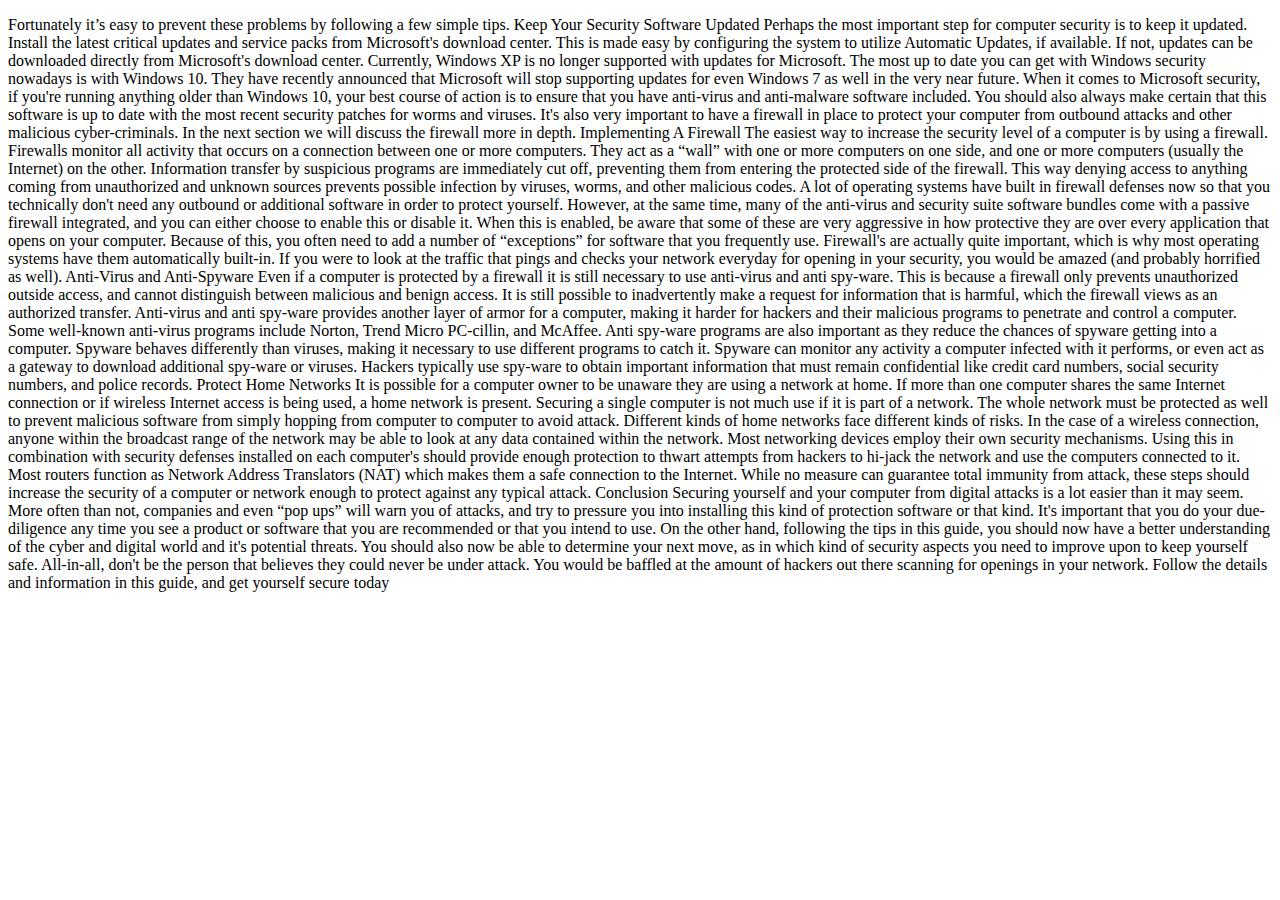
<file: blue/cybersecurity.html>
<!DOCTYPE html>
<html lang="en">
<head>
    <meta charset="UTF-8">
    <title>Title</title>
</head>
<body>
<p>Fortunately it’s easy to prevent these problems by following a few simple tips.
    Keep Your Security Software Updated
    Perhaps the most important step for computer security is to keep it updated. Install the
    latest critical updates and service packs from Microsoft's download center.
    This is made easy by configuring the system to utilize Automatic Updates, if available. If
    not, updates can be downloaded directly from Microsoft's download center.
    Currently, Windows XP is no longer supported with updates for Microsoft. The most up
    to date you can get with Windows security nowadays is with Windows 10. They have
    recently announced that Microsoft will stop supporting updates for even Windows 7 as
    well in the very near future.
    When it comes to Microsoft security, if you're running anything older than Windows 10,
    your best course of action is to ensure that you have anti-virus and anti-malware software
    included. You should also always make certain that this software is up to date with the
    most recent security patches for worms and viruses.
    It's also very important to have a firewall in place to protect your computer from
    outbound attacks and other malicious cyber-criminals. In the next section we will discuss
    the firewall more in depth.
    Implementing A Firewall
    The easiest way to increase the security level of a computer is by using a firewall.
    Firewalls monitor all activity that occurs on a connection between one or more
    computers.
    They act as a “wall” with one or more computers on one side, and one or more computers
    (usually the Internet) on the other. Information transfer by suspicious programs are
    immediately cut off, preventing them from entering the protected side of the firewall.
    This way denying access to anything coming from unauthorized and unknown sources
    prevents possible infection by viruses, worms, and other malicious codes.
    A lot of operating systems have built in firewall defenses now so that you technically
    don't need any outbound or additional software in order to protect yourself.
    However, at the same time, many of the anti-virus and security suite software bundles
    come with a passive firewall integrated, and you can either choose to enable this or
    disable it. When this is enabled, be aware that some of these are very aggressive in how
    protective they are over every application that opens on your computer. Because of this,
    you often need to add a number of “exceptions” for software that you frequently use.
    Firewall's are actually quite important, which is why most operating systems have them
    automatically built-in. If you were to look at the traffic that pings and checks your
    network everyday for opening in your security, you would be amazed (and probably
    horrified as well).
    Anti-Virus and Anti-Spyware
    Even if a computer is protected by a firewall it is still necessary to use anti-virus and anti
    spy-ware. This is because a firewall only prevents unauthorized outside access, and
    cannot distinguish between malicious and benign access.
    It is still possible to inadvertently make a request for information that is harmful, which
    the firewall views as an authorized transfer.
    Anti-virus and anti spy-ware provides another layer of armor for a computer, making it
    harder for hackers and their malicious programs to penetrate and control a computer.
    Some well-known anti-virus programs include Norton, Trend Micro PC-cillin, and
    McAffee. Anti spy-ware programs are also important as they reduce the chances of spyware getting into a computer.
    Spyware behaves differently than viruses, making it necessary to use different programs
    to catch it. Spyware can monitor any activity a computer infected with it performs, or
    even act as a gateway to download additional spy-ware or viruses.
    Hackers typically use spy-ware to obtain important information that must remain
    confidential like credit card numbers, social security numbers, and police records.
    Protect Home Networks
    It is possible for a computer owner to be unaware they are using a network at home.
    If more than one computer shares the same Internet connection or if wireless Internet
    access is being used, a home network is present.
    Securing a single computer is not much use if it is part of a network. The whole network
    must be protected as well to prevent malicious software from simply hopping from
    computer to computer to avoid attack.
    Different kinds of home networks face different kinds of risks. In the case of a wireless
    connection, anyone within the broadcast range of the network may be able to look at any
    data contained within the network.
    Most networking devices employ their own security mechanisms. Using this in
    combination with security defenses installed on each computer's should provide enough
    protection to thwart attempts from hackers to hi-jack the network and use the computers
    connected to it. Most routers function as Network Address Translators (NAT) which
    makes them a safe connection to the Internet.
    While no measure can guarantee total immunity from attack, these steps should increase
    the security of a computer or network enough to protect against any typical attack.
    Conclusion
    Securing yourself and your computer from digital attacks is a lot easier than it may seem.
    More often than not, companies and even “pop ups” will warn you of attacks, and try to
    pressure you into installing this kind of protection software or that kind. It's important
    that you do your due-diligence any time you see a product or software that you are
    recommended or that you intend to use.
    On the other hand, following the tips in this guide, you should now have a better
    understanding of the cyber and digital world and it's potential threats. You should also
    now be able to determine your next move, as in which kind of security aspects you need
    to improve upon to keep yourself safe.
    All-in-all, don't be the person that believes they could never be under attack. You would
    be baffled at the amount of hackers out there scanning for openings in your network.
    Follow the details and information in this guide, and get yourself secure today
</p>
</body>
</html>
</file>
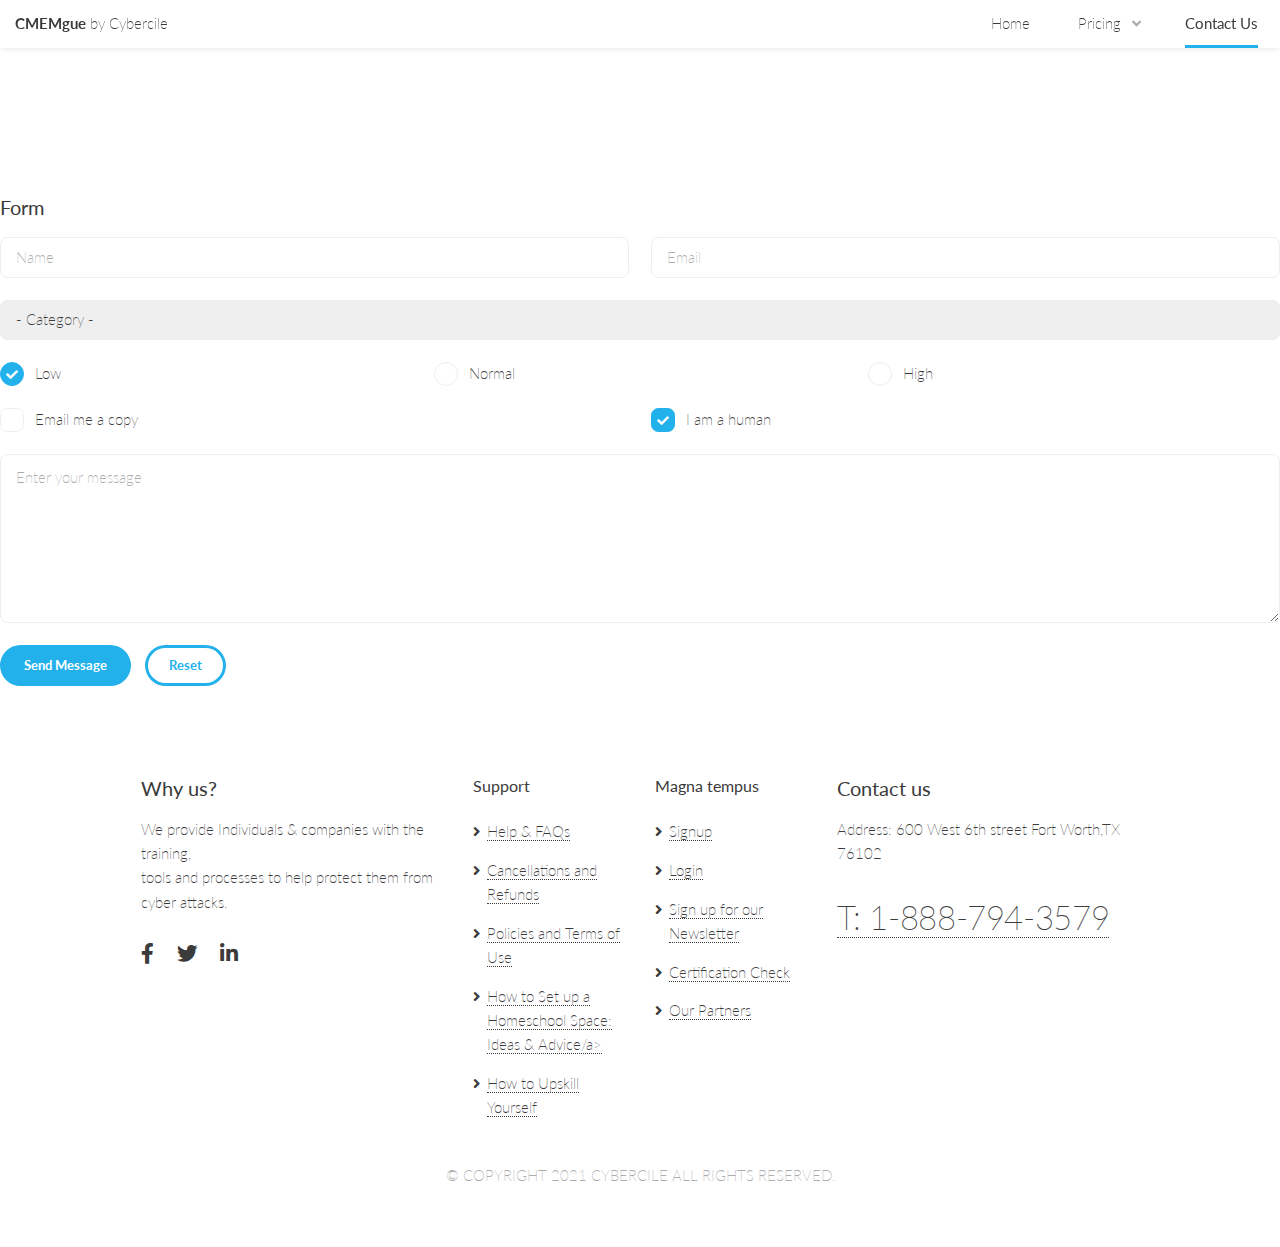
<file: blue/elements.html>
<!DOCTYPE HTML>

<html>
	<head>
		<title>Untitled</title>
		<meta charset="utf-8" />
		<meta name="viewport" content="width=device-width, initial-scale=1, user-scalable=no" />
		<link rel="stylesheet" href="assets/css/main.css"/>
	</head>
	<body class="is-preload">

		<!-- Wrapper -->
			<div id="wrapper">

				<!-- Header -->
					<header id="header">

						<!-- Logo -->
							<div class="logo">
								<a href="index.html"><strong>CMEMgue</strong> <span class="extra">by Cybercile</span></a>
							</div>

						<!-- Nav -->
							<nav id="nav">
								<ul>
									<li><a href="index.html">Home</a></li>
									<li>
										<a href="#" class="icon solid fa-angle-down">Pricing</a>

									<li class="current"><a href="elements.html">Contact Us</a></li>
								</ul>
							</nav>

					</header>

				<br>
				<br>
				<br>
				<br>
				<br>
				<br>
										<!-- Form -->
											<h3>Form</h3>

											<form method="post" action="#">
												<div class="row gtr-uniform">
													<div class="col-6 col-12-xsmall">
														<input type="text" name="demo-name" id="demo-name" value="" placeholder="Name" />
													</div>
													<div class="col-6 col-12-xsmall">
														<input type="email" name="demo-email" id="demo-email" value="" placeholder="Email" />
													</div>
													<!-- Break -->
													<div class="col-12">
														<select name="demo-category" id="demo-category">
															<option value="">- Category -</option>
															<option value="1">Manufacturing</option>
															<option value="1">Shipping</option>
															<option value="1">Administration</option>
															<option value="1">Human Resources</option>
														</select>
													</div>
													<!-- Break -->
													<div class="col-4 col-12-small">
														<input type="radio" id="demo-priority-low" name="demo-priority" checked>
														<label for="demo-priority-low">Low</label>
													</div>
													<div class="col-4 col-12-small">
														<input type="radio" id="demo-priority-normal" name="demo-priority">
														<label for="demo-priority-normal">Normal</label>
													</div>
													<div class="col-4 col-12-small">
														<input type="radio" id="demo-priority-high" name="demo-priority">
														<label for="demo-priority-high">High</label>
													</div>
													<!-- Break -->
													<div class="col-6 col-12-small">
														<input type="checkbox" id="demo-copy" name="demo-copy">
														<label for="demo-copy">Email me a copy</label>
													</div>
													<div class="col-6 col-12-small">
														<input type="checkbox" id="demo-human" name="demo-human" checked>
														<label for="demo-human">I am a human</label>
													</div>
													<!-- Break -->
													<div class="col-12">
														<textarea name="demo-message" id="demo-message" placeholder="Enter your message" rows="6"></textarea>
													</div>
													<!-- Break -->
													<div class="col-12">
														<ul class="actions">
															<li><input type="submit" value="Send Message" class="primary" /></li>
															<li><input type="reset" value="Reset" /></li>
														</ul>
													</div>
												</div>
											</form>


				<!-- Footer -->
				<footer id="footer">
					<div class="inner">
						<section>
							<h3>Why us?</h3>
							<p>We provide Individuals & companies with the training, <br>
								tools and processes to help protect them from cyber attacks.</p>
							<ul class="icons">
								<li><a href="#" class="icon brands fa-facebook-f"><span class="label">Facebook</span></a></li>
								<li><a href="#" class="icon brands fa-twitter"><span class="label">Twitter</span></a></li>
								<li><a href="#" class="icon brands fa-linkedin-in"><span class="label">LinkedIn</span></a></li>
							</ul>
						</section>
						<section class="narrow">
							<h4>Support</h4>
							<ul class="links">
								<li><a href="#">Help & FAQs</a></li>
								<li><a href="#">Cancellations and Refunds</a></li>
								<li><a href="#">Policies and Terms of Use</a></li>
								<li><a href="#">How to Set up a Homeschool Space: Ideas & Advice/a></li>
								<li><a href="#">How to Upskill Yourself</a></li>
							</ul>
						</section>
						<section class="narrow">
							<h4>Magna tempus</h4>
							<ul class="links">
								<li><a href="#">Signup</a></li>
								<li><a href="#">Login</a></li>
								<li><a href="#">Sign up for our Newsletter</a></li>
								<li><a href="#">Certification Check</a></li>
								<li><a href="#">Our Partners</a></li>
							</ul>
						</section>
						<section>
							<h3>Contact us</h3>
							<p>Address: 600 West 6th street Fort Worth,TX 76102<p>
							<p><a href="#" class="major">T: 1-888-794-3579</a></p>
						</section>
					</div>
					<div class="copyright">
						<p>&copy; COPYRIGHT 2021 CYBERCILE ALL RIGHTS RESERVED.</p>
					</div>
				</footer>

			</div>

		<!-- Scripts -->
			<script src="assets/js/jquery.min.js"></script>
			<script src="assets/js/jquery.dropotron.min.js"></script>
			<script src="assets/js/jquery.selectorr.min.js"></script>
			<script src="assets/js/jquery.scrollex.min.js"></script>
			<script src="assets/js/jquery.scrolly.min.js"></script>
			<script src="assets/js/browser.min.js"></script>
			<script src="assets/js/breakpoints.min.js"></script>
			<script src="assets/js/util.js"></script>
			<script src="assets/js/main.js"></script>

	</body>
</html>
</file>
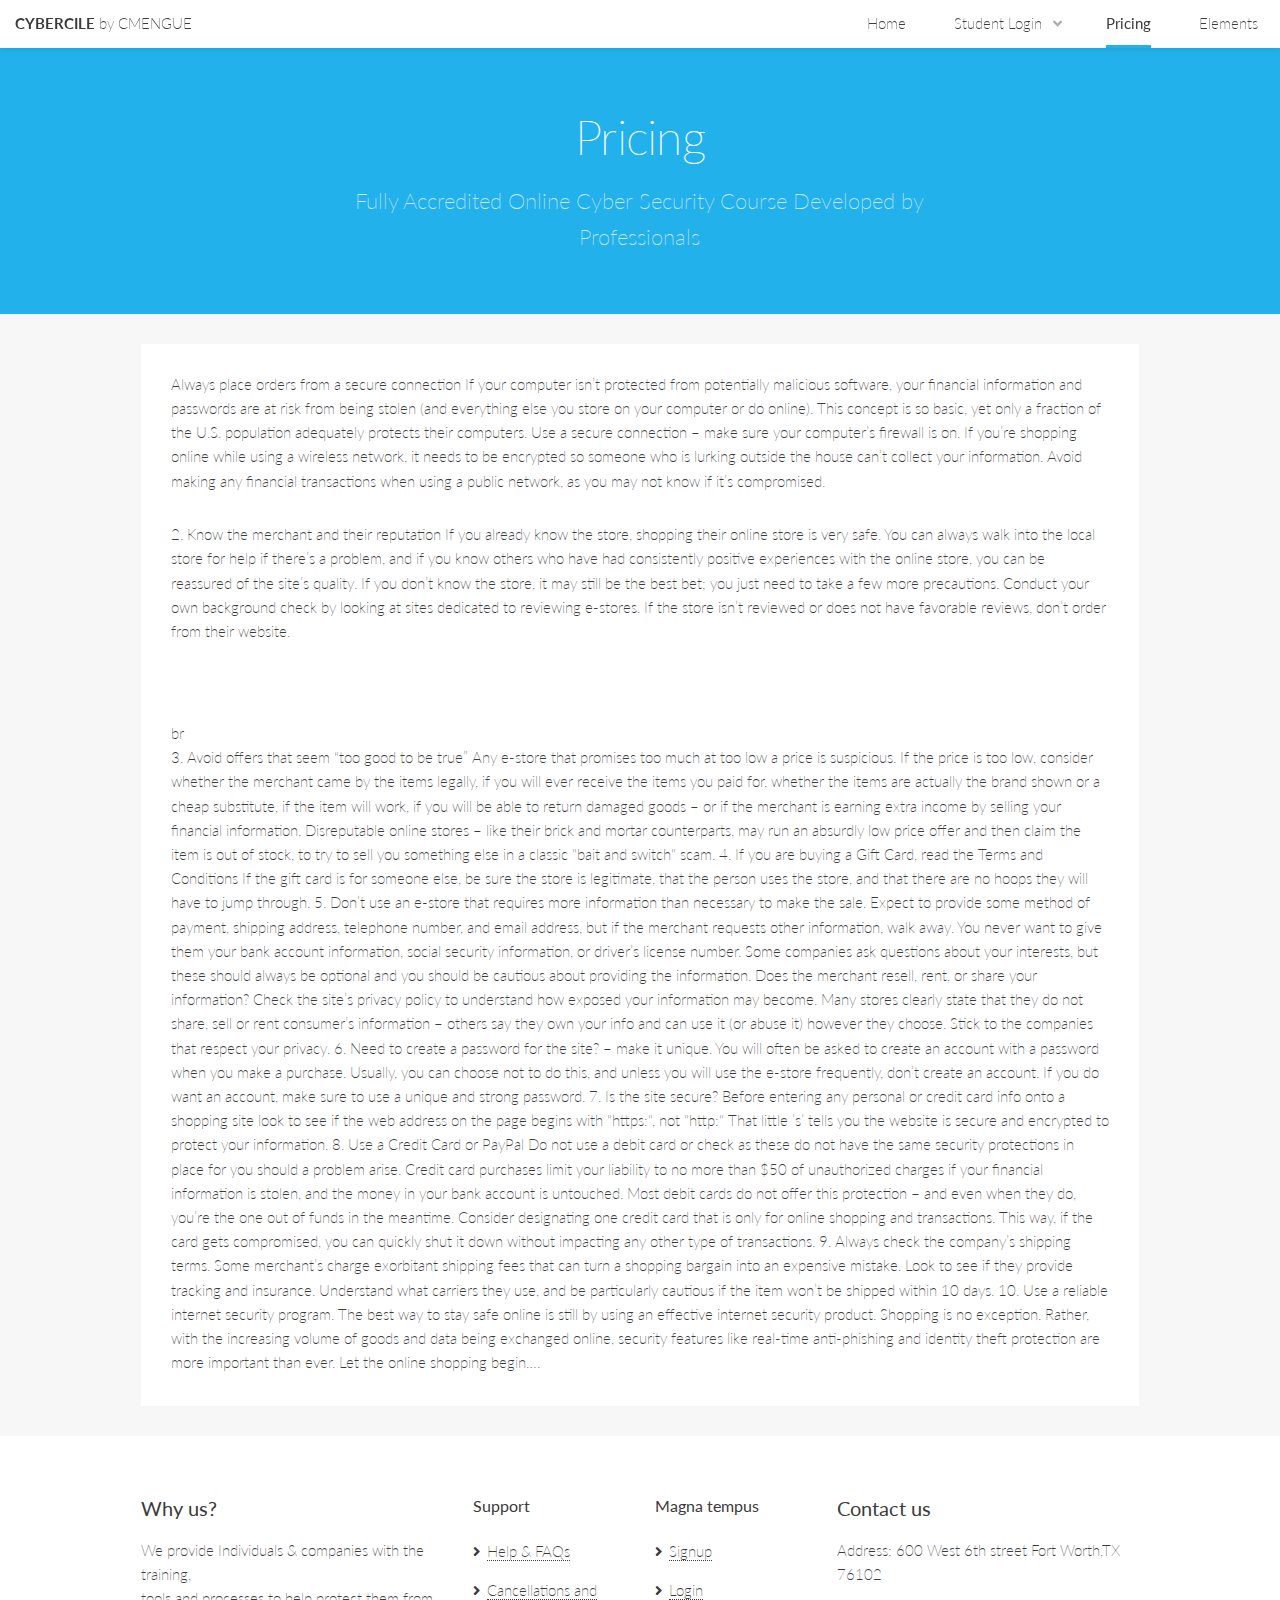
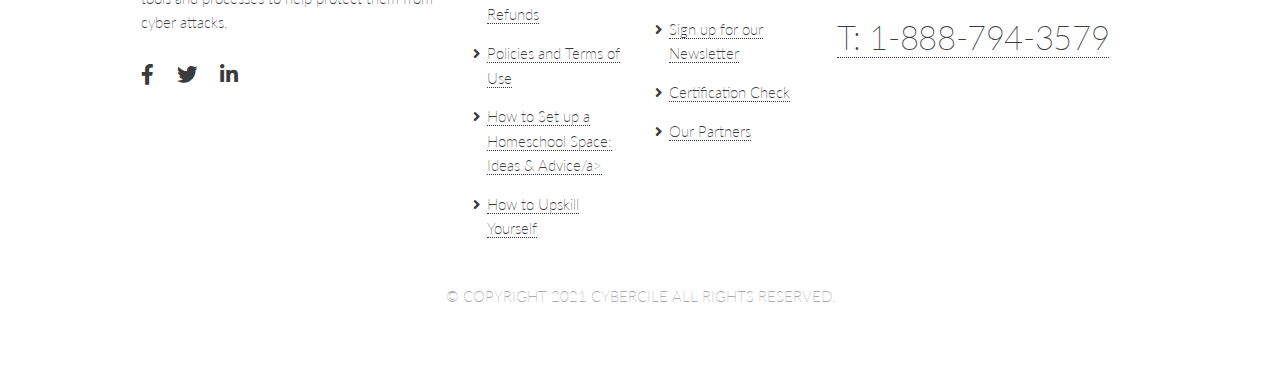
<file: blue/page1.html>
<!DOCTYPE HTML>

<html>
<head>
    <title>Untitled</title>
    <meta charset="utf-8" />
    <meta name="viewport" content="width=device-width, initial-scale=1, user-scalable=no" />
    <link rel="stylesheet" href="assets/css/main.css" />
</head>
<body class="is-preload">

<!-- Wrapper -->
<div id="wrapper">

    <!-- Header -->
    <header id="header">

        <!-- Logo -->
        <div class="logo">
            <a href="index.html"><strong>CYBERCILE</strong> <span class="extra">by CMENGUE</span></a>
        </div>

        <!-- Nav -->
        <nav id="nav">
            <ul>
                <li><a href="index.html">Home</a></li>
                <li>
                    <a href="#" class="icon solid fa-angle-down">Student Login</a>

                <li class="current"><a href="generic.html">Pricing</a></li>
                <li><a href="elements.html">Elements</a></li>
            </ul>
        </nav>

    </header>

    <!-- Section -->
    <section id="one" class="main alt">
        <header class="accent1">
            <h1>Pricing</h1>
            <p>Fully Accredited Online Cyber Security Course Developed by Professionals</p>
        </header>
        <div class="inner alt">
            <div class="content">

                <p> Always place orders from a secure connection If your computer isn’t protected from potentially malicious software,
                    your financial information and passwords are at risk from being stolen (and everything else you store on your computer or do online).
                    This concept is so basic, yet only a fraction of the U.S. population adequately protects their computers. Use a secure connection – make
                    sure your computer’s firewall is on. If you’re shopping online while using a wireless network, it needs to be encrypted so someone who
                    is lurking outside the house can’t collect your information. Avoid making any financial transactions when using a public network,
                    as you may not know if it’s compromised.
                <p> 2. Know the merchant and their reputation If you already know the store, shopping their online store is very safe. You can always
                    walk into the local store for help if there’s a problem, and if you know others who have had consistently positive experiences with the
                    online store, you can be reassured of the site’s quality. If you don’t know the store, it may still be the best bet; you just need to
                    take a few more precautions. Conduct your own background check by looking at sites dedicated to reviewing e-stores. If the store isn’t
                    reviewed or does not have favorable reviews, don’t order from their website. </p><br><br>  br
                <p>3. Avoid offers that seem “too good to be true”
                    Any e-store that promises too much at too low a price is suspicious. If the price is too low, consider whether the merchant came
                    by the items legally, if you will ever receive the items you paid for, whether the items are actually the brand shown or a cheap
                    substitute, if the item will work, if you will be able to return damaged goods – or if the merchant is earning extra income by selling your financial information. Disreputable online stores – like their brick and mortar counterparts, may run an absurdly low price offer and then claim the item is out of stock, to try to sell you something else in a classic "bait and switch" scam. 4. If you are buying a Gift Card, read the Terms and Conditions If the gift card is for someone else, be sure the store is legitimate, that the person uses the store, and that there are no hoops they will have to jump through.
                    5. Don’t use an e-store that requires more information than necessary to make the sale. Expect to provide some method of payment,
                    shipping address, telephone number, and email address, but if the merchant requests other information, walk away.
                    You never want to give them your bank account information, social security information, or driver’s license number.
                    Some companies ask questions about your interests, but these should always be optional and you should be cautious about
                    providing the information. Does the merchant resell, rent, or share your information? Check the site’s privacy policy to understand
                    how exposed your information may become. Many stores clearly state that they do not share,
                    sell or rent consumer’s information – others say they own your info and can use it (or abuse it) however they choose.
                    Stick to the companies that respect your privacy.
                    6. Need to create a password for the site? – make it unique. You will often be asked to create an account with a
                    password when you make a purchase. Usually, you can choose not to do this, and unless you will use the e-store frequently,
                    don’t create an account. If you do want an account, make sure to use a unique and strong password.
                    7. Is the site secure? Before entering any personal or credit card info onto a shopping site look to see if the web address
                    on the page begins with "https:", not "http:" That little ’s’ tells you the website is secure and encrypted to protect your information.
                    8. Use a Credit Card or PayPal Do not use a debit card or check as these do not have the same security protections in place for
                    you should a problem arise. Credit card purchases limit your liability to no more than $50 of unauthorized charges if your financial

                    information is stolen, and the money in your bank account is untouched. Most debit cards do not offer this protection –


                    and even when they do, you’re the one out of funds in the meantime. Consider designating one credit card that is only for online
                    shopping and transactions. This way, if the card gets compromised, you can quickly shut it down without impacting any other type of
                    transactions. 9. Always check the company’s shipping terms. Some merchant’s charge exorbitant shipping fees that can turn a shopping
                    bargain into an expensive mistake. Look to see if they provide tracking and insurance. Understand what carriers they use, and be
                    particularly cautious if the item won’t be shipped within 10 days. 10. Use a reliable internet security program. The best way to
                    stay safe online is still by using an effective internet security product. Shopping is no exception. Rather, with the increasing
                    volume of goods and data being exchanged online, security features like real-time anti-phishing and
                identity theft protection are more important than ever. Let the online shopping begin….</p>
            </div>
        </div>
    </section>

    <!-- Footer -->
    <footer id="footer">
        <div class="inner">
            <section>
                <h3>Why us?</h3>
                <p>We provide Individuals & companies with the training, <br>
                    tools and processes to help protect them from cyber attacks.</p>
                <ul class="icons">
                    <li><a href="#" class="icon brands fa-facebook-f"><span class="label">Facebook</span></a></li>
                    <li><a href="#" class="icon brands fa-twitter"><span class="label">Twitter</span></a></li>
                    <li><a href="#" class="icon brands fa-linkedin-in"><span class="label">LinkedIn</span></a></li>
                </ul>
            </section>
            <section class="narrow">
                <h4>Support</h4>
                <ul class="links">
                    <li><a href="#">Help & FAQs</a></li>
                    <li><a href="#">Cancellations and Refunds</a></li>
                    <li><a href="#">Policies and Terms of Use</a></li>
                    <li><a href="#">How to Set up a Homeschool Space: Ideas & Advice/a></li>
                    <li><a href="#">How to Upskill Yourself</a></li>
                </ul>
            </section>
            <section class="narrow">
                <h4>Magna tempus</h4>
                <ul class="links">
                    <li><a href="#">Signup</a></li>
                    <li><a href="#">Login</a></li>
                    <li><a href="#">Sign up for our Newsletter</a></li>
                    <li><a href="#">Certification Check</a></li>
                    <li><a href="#">Our Partners</a></li>
                </ul>
            </section>
            <section>
                <h3>Contact us</h3>
                <p>Address: 600 West 6th street Fort Worth,TX 76102<p>
                <p><a href="#" class="major">T: 1-888-794-3579</a></p>
            </section>
        </div>
        <div class="copyright">
            <p>&copy; COPYRIGHT 2021 CYBERCILE ALL RIGHTS RESERVED.</p>
        </div>
    </footer>

</div>

<!-- Scripts -->
<script src="assets/js/jquery.min.js"></script>
<script src="assets/js/jquery.dropotron.min.js"></script>
<script src="assets/js/jquery.selectorr.min.js"></script>
<script src="assets/js/jquery.scrollex.min.js"></script>
<script src="assets/js/jquery.scrolly.min.js"></script>
<script src="assets/js/browser.min.js"></script>
<script src="assets/js/breakpoints.min.js"></script>
<script src="assets/js/util.js"></script>
<script src="assets/js/main.js"></script>

</body>
</html>
</file>
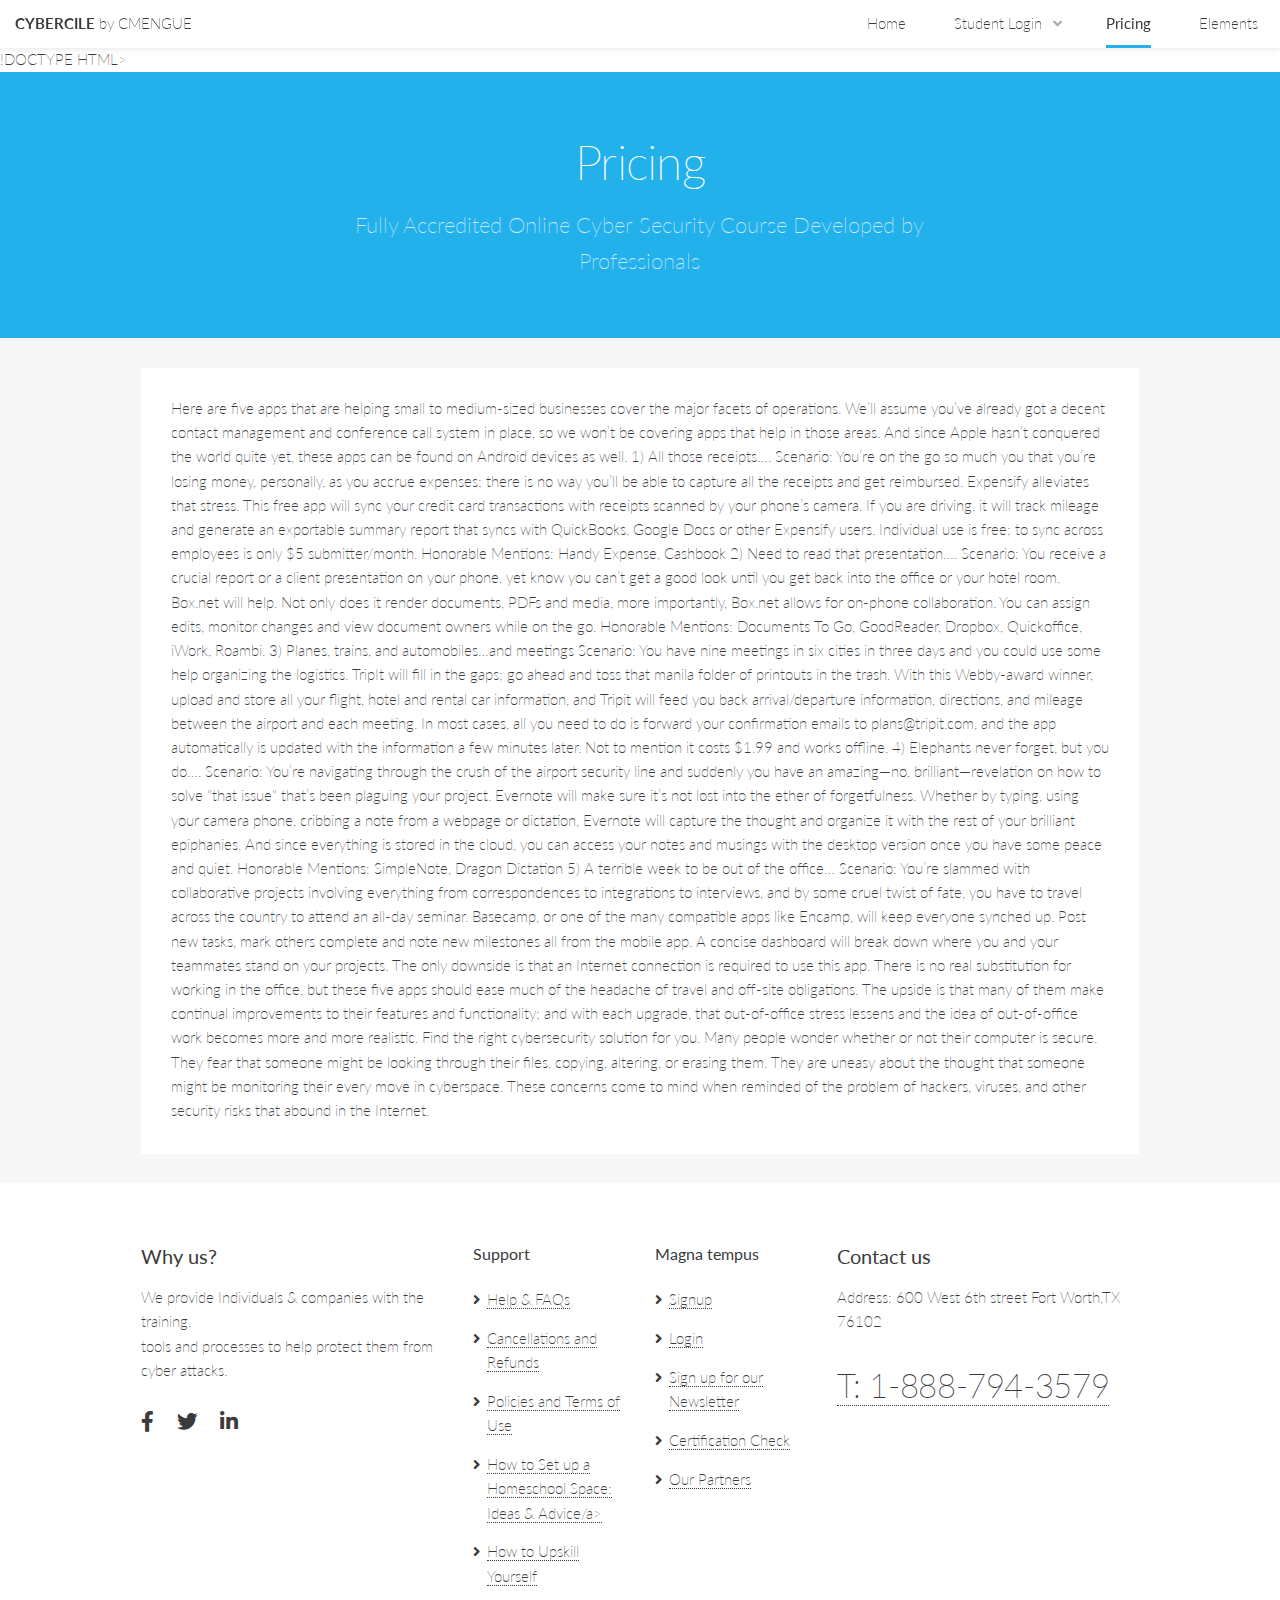
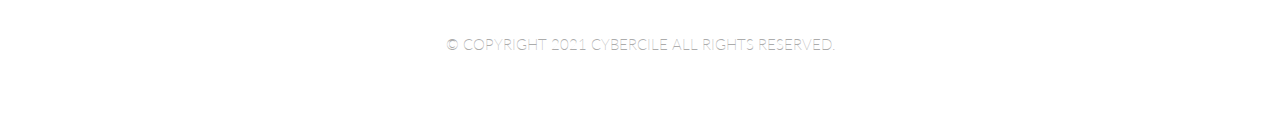
<file: blue/page2.html>
!DOCTYPE HTML>

<html>
<head>
    <title>Untitled</title>
    <meta charset="utf-8" />
    <meta name="viewport" content="width=device-width, initial-scale=1, user-scalable=no" />
    <link rel="stylesheet" href="assets/css/main.css" />
</head>
<body class="is-preload">

<!-- Wrapper -->
<div id="wrapper">

    <!-- Header -->
    <header id="header">

        <!-- Logo -->
        <div class="logo">
            <a href="index.html"><strong>CYBERCILE</strong> <span class="extra">by CMENGUE</span></a>
        </div>

        <!-- Nav -->
        <nav id="nav">
            <ul>
                <li><a href="index.html">Home</a></li>
                <li>
                    <a href="#" class="icon solid fa-angle-down">Student Login</a>

                <li class="current"><a href="generic.html">Pricing</a></li>
                <li><a href="elements.html">Elements</a></li>
            </ul>
        </nav>

    </header>

    <!-- Section -->
    <section id="one" class="main alt">
        <header class="accent1">
            <h1>Pricing</h1>
            <p>Fully Accredited Online Cyber Security Course Developed by Professionals</p>
        </header>
        <div class="inner alt">
            <div class="content">

                <P>Here are five apps that are helping small to medium-sized businesses cover the major facets of operations. We’ll assume you’ve already got a decent contact management and conference call system in place, so we won’t be covering apps that help in those areas. And since Apple hasn’t conquered the world quite yet, these apps can be found on Android devices as well.

                    1) All those receipts….
                    Scenario: You’re on the go so much you that you’re losing money, personally, as you accrue expenses; there is no way you’ll be able to capture all the receipts and get reimbursed.

                    Expensify alleviates that stress. This free app will sync your credit card transactions with receipts scanned by your phone’s camera. If you are driving, it will track mileage and generate an exportable summary report that syncs with QuickBooks, Google Docs or other Expensify users. Individual use is free; to sync across employees is only $5 submitter/month.

                    Honorable Mentions: Handy Expense, Cashbook

                    2) Need to read that presentation….
                    Scenario: You receive a crucial report or a client presentation on your phone, yet know you can’t get a good look until you get back into the office or your hotel room.

                    Box.net will help. Not only does it render documents, PDFs and media, more importantly, Box.net allows for on-phone collaboration. You can assign edits, monitor changes and view document owners while on the go.

                    Honorable Mentions: Documents To Go, GoodReader, Dropbox, Quickoffice, iWork, Roambi.

                    3) Planes, trains, and automobiles…and meetings
                    Scenario: You have nine meetings in six cities in three days and you could use some help organizing the logistics.

                    TripIt will fill in the gaps; go ahead and toss that manila folder of printouts in the trash. With this Webby-award winner, upload and store all your flight, hotel and rental car information, and Tripit will feed you back arrival/departure information, directions, and mileage between the airport and each meeting. In most cases, all you need to do is forward your confirmation emails to plans@tripit.com, and the app automatically is updated with the information a few minutes later. Not to mention it costs $1.99 and works offline.

                    4) Elephants never forget, but you do….
                    Scenario: You’re navigating through the crush of the airport security line and suddenly you have an amazing—no, brilliant—revelation on how to solve "that issue" that’s been plaguing your project.

                    Evernote will make sure it’s not lost into the ether of forgetfulness. Whether by typing, using your camera phone, cribbing a note from a webpage or dictation, Evernote will capture the thought and organize it with the rest of your brilliant epiphanies. And since everything is stored in the cloud, you can access your notes and musings with the desktop version once you have some peace and quiet.

                    Honorable Mentions: SimpleNote, Dragon Dictation

                    5) A terrible week to be out of the office…
                    Scenario: You’re slammed with collaborative projects involving everything from correspondences to integrations to interviews, and by some cruel twist of fate, you have to travel across the country to attend an all-day seminar.

                    Basecamp, or one of the many compatible apps like Encamp, will keep everyone synched up. Post new tasks, mark others complete and note new milestones all from the mobile app. A concise dashboard will break down where you and your teammates stand on your projects. The only downside is that an Internet connection is required to use this app.

                    There is no real substitution for working in the office, but these five apps should ease much of the headache of travel and off-site obligations. The upside is that many of them make continual improvements to their features and functionality; and with each upgrade, that out-of-office stress lessens and the idea of out-of-office work becomes more and more realistic.

                    Find the right cybersecurity solution for you.

                    Many people wonder whether or not their computer is secure. They fear that someone
                    might be looking through their files, copying, altering, or erasing them. They are uneasy
                    about the thought that someone might be monitoring their every move in cyberspace.
                    These concerns come to mind when reminded of the problem of hackers, viruses, and
                    other security risks that abound in the Internet.
                </p>
            </div>
        </div>
    </section>

    <!-- Footer -->
    <footer id="footer">
        <div class="inner">
            <section>
                <h3>Why us?</h3>
                <p>We provide Individuals & companies with the training, <br>
                    tools and processes to help protect them from cyber attacks.</p>
                <ul class="icons">
                    <li><a href="#" class="icon brands fa-facebook-f"><span class="label">Facebook</span></a></li>
                    <li><a href="#" class="icon brands fa-twitter"><span class="label">Twitter</span></a></li>
                    <li><a href="#" class="icon brands fa-linkedin-in"><span class="label">LinkedIn</span></a></li>
                </ul>
            </section>
            <section class="narrow">
                <h4>Support</h4>
                <ul class="links">
                    <li><a href="#">Help & FAQs</a></li>
                    <li><a href="#">Cancellations and Refunds</a></li>
                    <li><a href="#">Policies and Terms of Use</a></li>
                    <li><a href="#">How to Set up a Homeschool Space: Ideas & Advice/a></li>
                    <li><a href="#">How to Upskill Yourself</a></li>
                </ul>
            </section>
            <section class="narrow">
                <h4>Magna tempus</h4>
                <ul class="links">
                    <li><a href="#">Signup</a></li>
                    <li><a href="#">Login</a></li>
                    <li><a href="#">Sign up for our Newsletter</a></li>
                    <li><a href="#">Certification Check</a></li>
                    <li><a href="#">Our Partners</a></li>
                </ul>
            </section>
            <section>
                <h3>Contact us</h3>
                <p>Address: 600 West 6th street Fort Worth,TX 76102<p>
                <p><a href="#" class="major">T: 1-888-794-3579</a></p>
            </section>
        </div>
        <div class="copyright">
            <p>&copy; COPYRIGHT 2021 CYBERCILE ALL RIGHTS RESERVED.</p>
        </div>
    </footer>

</div>

<!-- Scripts -->
<script src="assets/js/jquery.min.js"></script>
<script src="assets/js/jquery.dropotron.min.js"></script>
<script src="assets/js/jquery.selectorr.min.js"></script>
<script src="assets/js/jquery.scrollex.min.js"></script>
<script src="assets/js/jquery.scrolly.min.js"></script>
<script src="assets/js/browser.min.js"></script>
<script src="assets/js/breakpoints.min.js"></script>
<script src="assets/js/util.js"></script>
<script src="assets/js/main.js"></script>

</body>
</html>
</file>
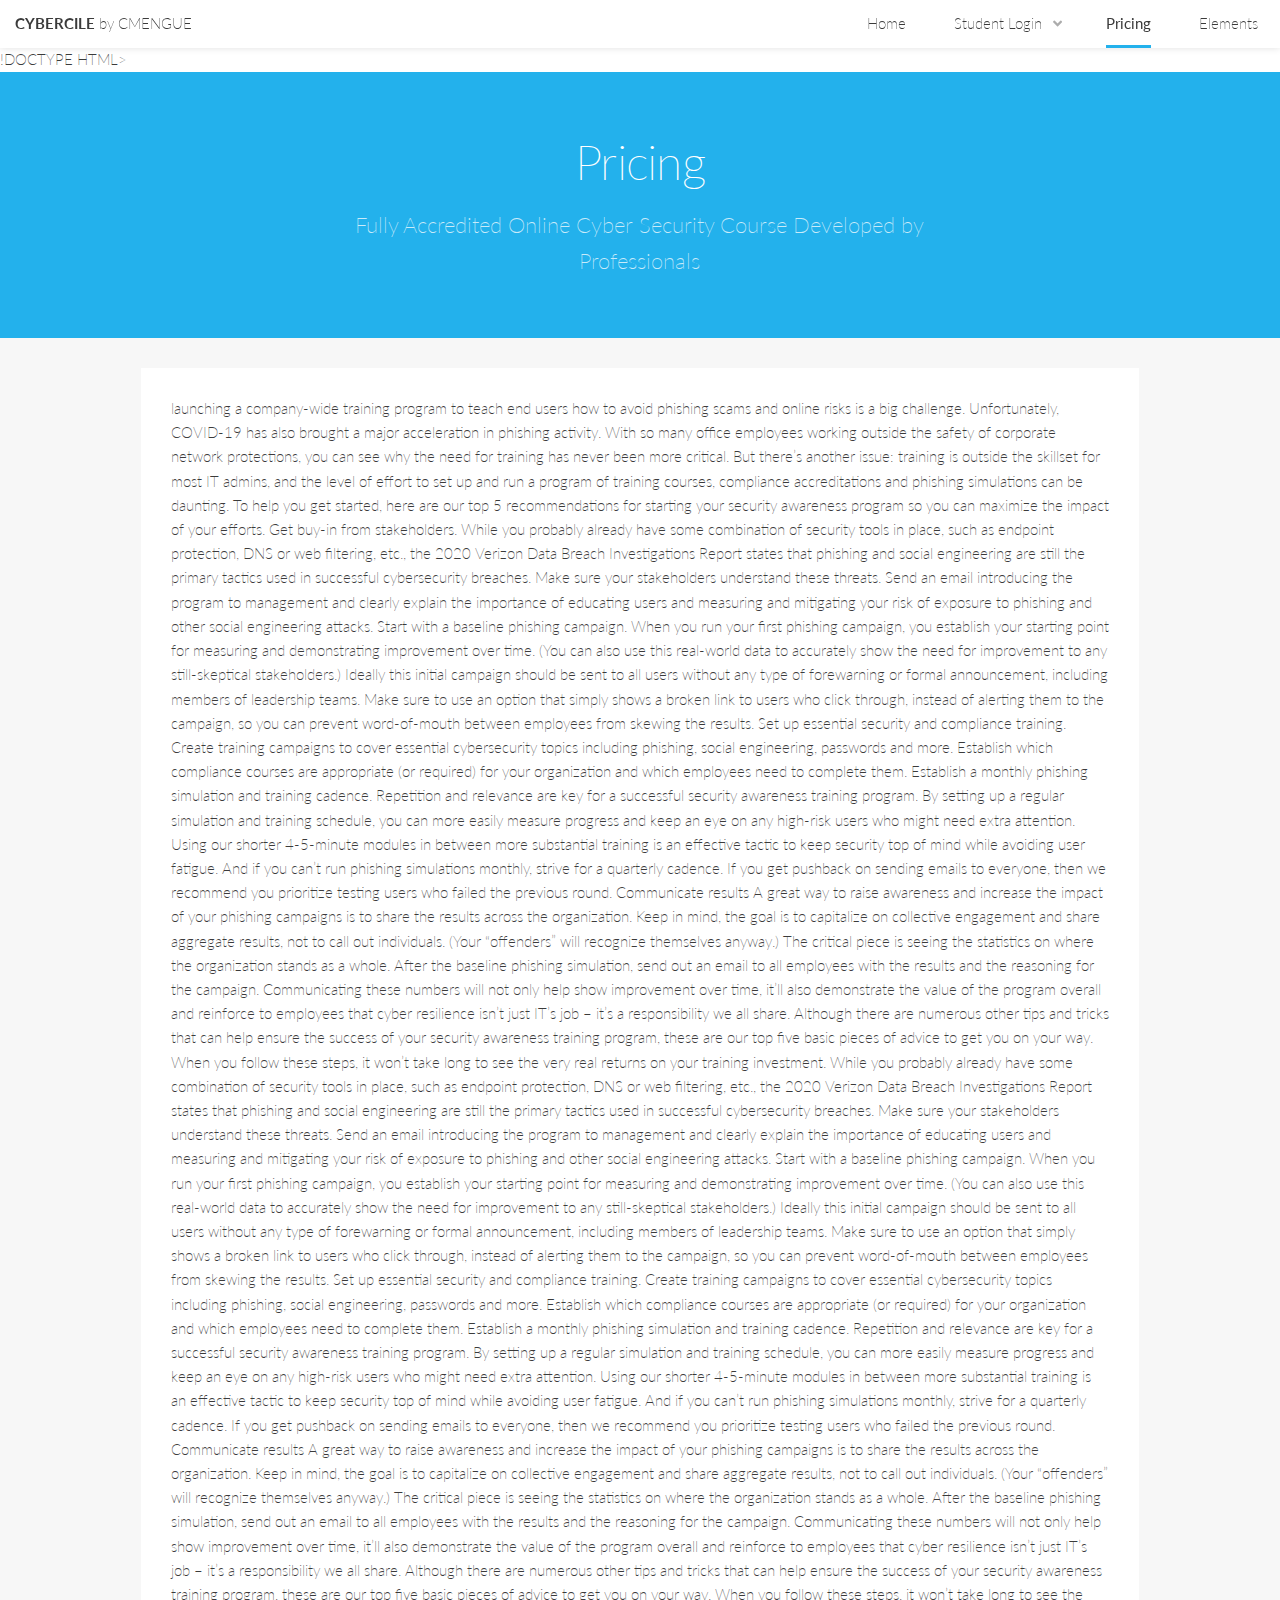
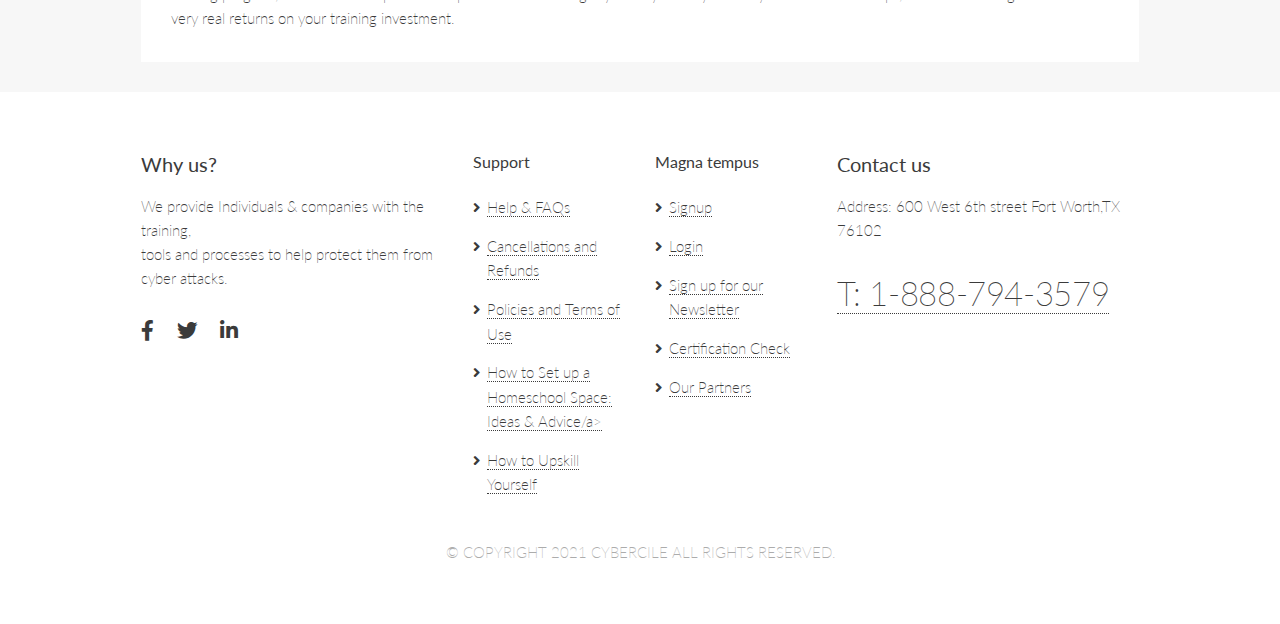
<file: blue/page3.html>
!DOCTYPE HTML>

<html>
<head>
    <title>Untitled</title>
    <meta charset="utf-8" />
    <meta name="viewport" content="width=device-width, initial-scale=1, user-scalable=no" />
    <link rel="stylesheet" href="assets/css/main.css" />
</head>
<body class="is-preload">

<!-- Wrapper -->
<div id="wrapper">

    <!-- Header -->
    <header id="header">

        <!-- Logo -->
        <div class="logo">
            <a href="index.html"><strong>CYBERCILE</strong> <span class="extra">by CMENGUE</span></a>
        </div>

        <!-- Nav -->
        <nav id="nav">
            <ul>
                <li><a href="index.html">Home</a></li>
                <li>
                    <a href="#" class="icon solid fa-angle-down">Student Login</a>

                <li class="current"><a href="generic.html">Pricing</a></li>
                <li><a href="elements.html">Elements</a></li>
            </ul>
        </nav>

    </header>

    <!-- Section -->
    <section id="one" class="main alt">
        <header class="accent1">
            <h1>Pricing</h1>
            <p>Fully Accredited Online Cyber Security Course Developed by Professionals</p>
        </header>
        <div class="inner alt">
            <div class="content">
                <p>
                    launching a company-wide training program to teach end users how
                    to avoid phishing scams and online risks is a big challenge. Unfortunately, COVID-19 has also brought a major acceleration in phishing activity.
                    With so many office employees working outside the safety of corporate network protections, you can see why the need for training has never been more critical.

                    But there’s another issue: training is outside the skillset for most IT admins, and the level of effort to set up and run a program of training courses, compliance accreditations and phishing simulations can be daunting.

                    To help you get started, here are our top 5 recommendations for starting your security awareness program so you can maximize the impact of your efforts.

                    Get buy-in from stakeholders.

                    While you probably already have some combination of security tools in place, such as endpoint protection, DNS or web filtering, etc., the 2020 Verizon Data Breach Investigations Report states that phishing and social engineering are still the primary tactics used in successful cybersecurity breaches.

                    Make sure your stakeholders understand these threats. Send an email introducing the program to management and clearly explain the importance of educating users and measuring and mitigating your risk of exposure to phishing and other social engineering attacks.
                    Start with a baseline phishing campaign.

                    When you run your first phishing campaign, you establish your starting point for measuring and demonstrating improvement over time. (You can also use this real-world data to accurately show the need for improvement to any still-skeptical stakeholders.) Ideally this initial campaign should be sent to all users without any type of forewarning or formal announcement, including members of leadership teams. Make sure to use an option that simply shows a broken link to users who click through, instead of alerting them to the campaign, so you can prevent word-of-mouth between employees from skewing the results.
                    Set up essential security and compliance training.

                    Create training campaigns to cover essential cybersecurity topics including phishing, social engineering, passwords and more. Establish which compliance courses are appropriate (or required) for your organization and which employees need to complete them.
                    Establish a monthly phishing simulation and training cadence.

                    Repetition and relevance are key for a successful security awareness training program. By setting up a regular simulation and training schedule, you can more easily measure progress and keep an eye on any high-risk users who might need extra attention. Using our shorter 4-5-minute modules in between more substantial training is an effective tactic to keep security top of mind while avoiding user fatigue. And if you can’t run phishing simulations monthly, strive for a quarterly cadence. If you get pushback on sending emails to everyone, then we recommend you prioritize testing users who failed the previous round.
                    Communicate results

                    A great way to raise awareness and increase the impact of your phishing campaigns is to share the results across the organization. Keep in mind, the goal is to capitalize on collective engagement and share aggregate results, not to call out individuals. (Your “offenders” will recognize themselves anyway.)

                    The critical piece is seeing the statistics on where the organization stands as a whole. After the baseline phishing simulation, send out an email to all employees with the results and the reasoning for the campaign. Communicating these numbers will not only help show improvement over time, it’ll also demonstrate the value of the program overall and reinforce to employees that cyber resilience isn’t just IT’s job – it’s a responsibility we all share.
                    Although there are numerous other tips and tricks that can help ensure the success of your security awareness training program, these are our top five basic pieces of advice to get you on your way. When you follow these steps, it won’t take long to see the very real returns on your training investment.





                    While you probably already have some combination of security tools in place, such as endpoint protection, DNS or web filtering, etc., the 2020 Verizon Data Breach Investigations Report states that phishing and social engineering are still the primary tactics used in successful cybersecurity breaches.

                    Make sure your stakeholders understand these threats. Send an email introducing the program to management and clearly explain the importance of educating users and measuring and mitigating your risk of exposure to phishing and other social engineering attacks.
                    Start with a baseline phishing campaign.

                    When you run your first phishing campaign, you establish your starting point for measuring and demonstrating improvement over time. (You can also use this real-world data to accurately show the need for improvement to any still-skeptical stakeholders.) Ideally this initial campaign should be sent to all users without any type of forewarning or formal announcement, including members of leadership teams. Make sure to use an option that simply shows a broken link to users who click through, instead of alerting them to the campaign, so you can prevent word-of-mouth between employees from skewing the results.
                    Set up essential security and compliance training.

                    Create training campaigns to cover essential cybersecurity topics including phishing, social engineering, passwords and more. Establish which compliance courses are appropriate (or required) for your organization and which employees need to complete them.
                    Establish a monthly phishing simulation and training cadence.

                    Repetition and relevance are key for a successful security awareness training program. By setting up a regular simulation and training schedule, you can more easily measure progress and keep an eye on any high-risk users who might need extra attention. Using our shorter 4-5-minute modules in between more substantial training is an effective tactic to keep security top of mind while avoiding user fatigue. And if you can’t run phishing simulations monthly, strive for a quarterly cadence. If you get pushback on sending emails to everyone, then we recommend you prioritize testing users who failed the previous round.
                    Communicate results

                    A great way to raise awareness and increase the impact of your phishing campaigns is to share the results across the organization. Keep in mind, the goal is to capitalize on collective engagement and share aggregate results, not to call out individuals. (Your “offenders” will recognize themselves anyway.)

                    The critical piece is seeing the statistics on where the organization stands as a whole. After the baseline phishing simulation, send out an email to all employees with the results and the reasoning for the campaign. Communicating these numbers will not only help show improvement over time, it’ll also demonstrate the value of the program overall and reinforce to employees that cyber resilience isn’t just IT’s job – it’s a responsibility we all share.
                    Although there are numerous other tips and tricks that can help ensure the success of your security awareness training program, these are our top five basic pieces of advice to get you on your way. When you follow these steps, it won’t take long to see the very real returns on your training investment.
                </p>
            </div>
        </div>
    </section>

    <!-- Footer -->
    <footer id="footer">
        <div class="inner">
            <section>
                <h3>Why us?</h3>
                <p>We provide Individuals & companies with the training, <br>
                    tools and processes to help protect them from cyber attacks.</p>
                <ul class="icons">
                    <li><a href="#" class="icon brands fa-facebook-f"><span class="label">Facebook</span></a></li>
                    <li><a href="#" class="icon brands fa-twitter"><span class="label">Twitter</span></a></li>
                    <li><a href="#" class="icon brands fa-linkedin-in"><span class="label">LinkedIn</span></a></li>
                </ul>
            </section>
            <section class="narrow">
                <h4>Support</h4>
                <ul class="links">
                    <li><a href="#">Help & FAQs</a></li>
                    <li><a href="#">Cancellations and Refunds</a></li>
                    <li><a href="#">Policies and Terms of Use</a></li>
                    <li><a href="#">How to Set up a Homeschool Space: Ideas & Advice/a></li>
                    <li><a href="#">How to Upskill Yourself</a></li>
                </ul>
            </section>
            <section class="narrow">
                <h4>Magna tempus</h4>
                <ul class="links">
                    <li><a href="#">Signup</a></li>
                    <li><a href="#">Login</a></li>
                    <li><a href="#">Sign up for our Newsletter</a></li>
                    <li><a href="#">Certification Check</a></li>
                    <li><a href="#">Our Partners</a></li>
                </ul>
            </section>
            <section>
                <h3>Contact us</h3>
                <p>Address: 600 West 6th street Fort Worth,TX 76102<p>
                <p><a href="#" class="major">T: 1-888-794-3579</a></p>
            </section>
        </div>
        <div class="copyright">
            <p>&copy; COPYRIGHT 2021 CYBERCILE ALL RIGHTS RESERVED.</p>
        </div>
    </footer>

</div>

<!-- Scripts -->
<script src="assets/js/jquery.min.js"></script>
<script src="assets/js/jquery.dropotron.min.js"></script>
<script src="assets/js/jquery.selectorr.min.js"></script>
<script src="assets/js/jquery.scrollex.min.js"></script>
<script src="assets/js/jquery.scrolly.min.js"></script>
<script src="assets/js/browser.min.js"></script>
<script src="assets/js/breakpoints.min.js"></script>
<script src="assets/js/util.js"></script>
<script src="assets/js/main.js"></script>

</body>
</html>
</file>
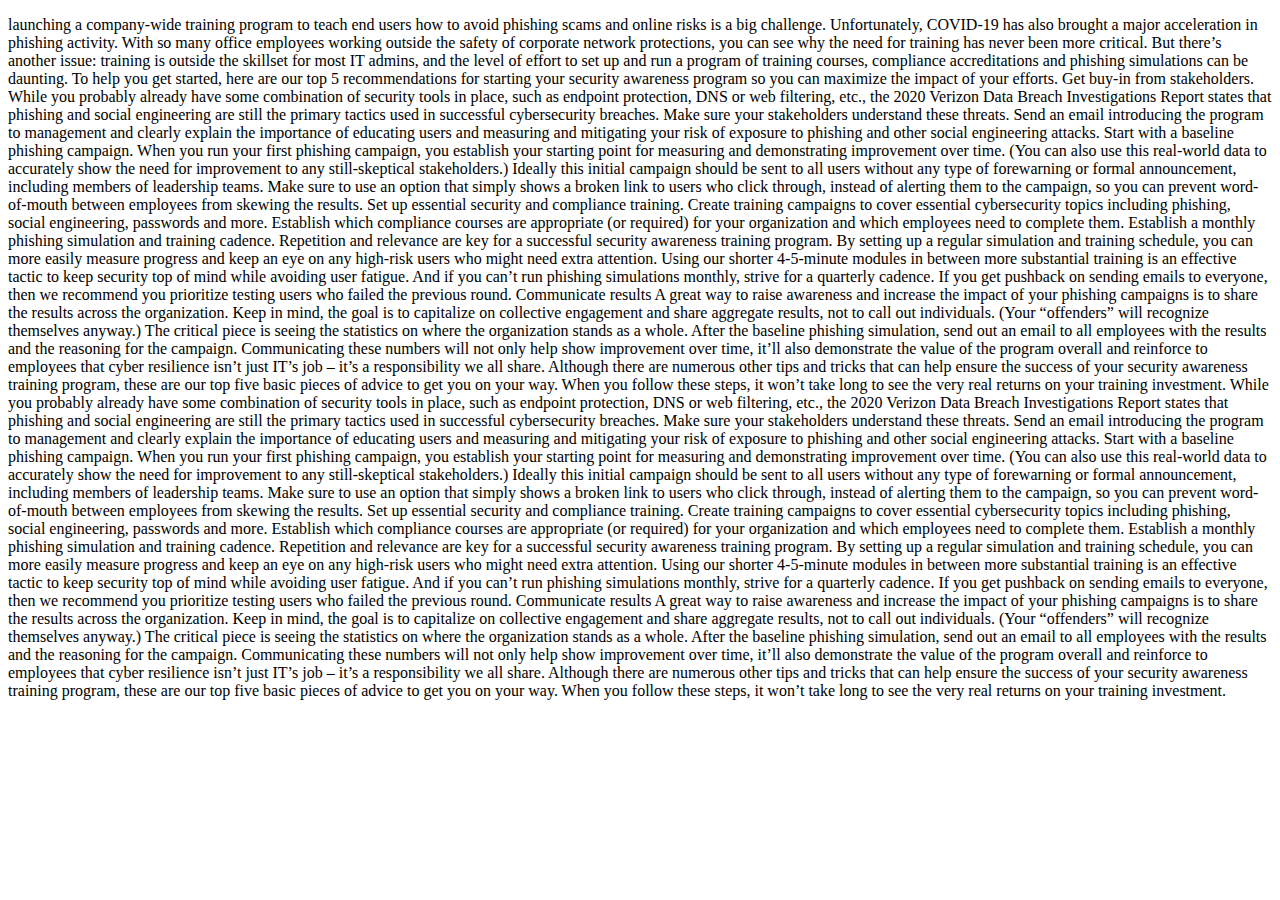
<file: blue/securityawareness.html>
<!DOCTYPE html>
<html lang="en">
<head>
    <meta charset="UTF-8">
    <title>Title</title>
</head>
<body>
<p>
    launching a company-wide training program to teach end users how
    to avoid phishing scams and online risks is a big challenge. Unfortunately, COVID-19 has also brought a major acceleration in phishing activity.
    With so many office employees working outside the safety of corporate network protections, you can see why the need for training has never been more critical.

    But there’s another issue: training is outside the skillset for most IT admins, and the level of effort to set up and run a program of training courses, compliance accreditations and phishing simulations can be daunting.

    To help you get started, here are our top 5 recommendations for starting your security awareness program so you can maximize the impact of your efforts.

    Get buy-in from stakeholders.

    While you probably already have some combination of security tools in place, such as endpoint protection, DNS or web filtering, etc., the 2020 Verizon Data Breach Investigations Report states that phishing and social engineering are still the primary tactics used in successful cybersecurity breaches.

    Make sure your stakeholders understand these threats. Send an email introducing the program to management and clearly explain the importance of educating users and measuring and mitigating your risk of exposure to phishing and other social engineering attacks.
    Start with a baseline phishing campaign.

    When you run your first phishing campaign, you establish your starting point for measuring and demonstrating improvement over time. (You can also use this real-world data to accurately show the need for improvement to any still-skeptical stakeholders.) Ideally this initial campaign should be sent to all users without any type of forewarning or formal announcement, including members of leadership teams. Make sure to use an option that simply shows a broken link to users who click through, instead of alerting them to the campaign, so you can prevent word-of-mouth between employees from skewing the results.
    Set up essential security and compliance training.

    Create training campaigns to cover essential cybersecurity topics including phishing, social engineering, passwords and more. Establish which compliance courses are appropriate (or required) for your organization and which employees need to complete them.
    Establish a monthly phishing simulation and training cadence.

    Repetition and relevance are key for a successful security awareness training program. By setting up a regular simulation and training schedule, you can more easily measure progress and keep an eye on any high-risk users who might need extra attention. Using our shorter 4-5-minute modules in between more substantial training is an effective tactic to keep security top of mind while avoiding user fatigue. And if you can’t run phishing simulations monthly, strive for a quarterly cadence. If you get pushback on sending emails to everyone, then we recommend you prioritize testing users who failed the previous round.
    Communicate results

    A great way to raise awareness and increase the impact of your phishing campaigns is to share the results across the organization. Keep in mind, the goal is to capitalize on collective engagement and share aggregate results, not to call out individuals. (Your “offenders” will recognize themselves anyway.)

    The critical piece is seeing the statistics on where the organization stands as a whole. After the baseline phishing simulation, send out an email to all employees with the results and the reasoning for the campaign. Communicating these numbers will not only help show improvement over time, it’ll also demonstrate the value of the program overall and reinforce to employees that cyber resilience isn’t just IT’s job – it’s a responsibility we all share.
    Although there are numerous other tips and tricks that can help ensure the success of your security awareness training program, these are our top five basic pieces of advice to get you on your way. When you follow these steps, it won’t take long to see the very real returns on your training investment.





    While you probably already have some combination of security tools in place, such as endpoint protection, DNS or web filtering, etc., the 2020 Verizon Data Breach Investigations Report states that phishing and social engineering are still the primary tactics used in successful cybersecurity breaches.

    Make sure your stakeholders understand these threats. Send an email introducing the program to management and clearly explain the importance of educating users and measuring and mitigating your risk of exposure to phishing and other social engineering attacks.
    Start with a baseline phishing campaign.

    When you run your first phishing campaign, you establish your starting point for measuring and demonstrating improvement over time. (You can also use this real-world data to accurately show the need for improvement to any still-skeptical stakeholders.) Ideally this initial campaign should be sent to all users without any type of forewarning or formal announcement, including members of leadership teams. Make sure to use an option that simply shows a broken link to users who click through, instead of alerting them to the campaign, so you can prevent word-of-mouth between employees from skewing the results.
    Set up essential security and compliance training.

    Create training campaigns to cover essential cybersecurity topics including phishing, social engineering, passwords and more. Establish which compliance courses are appropriate (or required) for your organization and which employees need to complete them.
    Establish a monthly phishing simulation and training cadence.

    Repetition and relevance are key for a successful security awareness training program. By setting up a regular simulation and training schedule, you can more easily measure progress and keep an eye on any high-risk users who might need extra attention. Using our shorter 4-5-minute modules in between more substantial training is an effective tactic to keep security top of mind while avoiding user fatigue. And if you can’t run phishing simulations monthly, strive for a quarterly cadence. If you get pushback on sending emails to everyone, then we recommend you prioritize testing users who failed the previous round.
    Communicate results

    A great way to raise awareness and increase the impact of your phishing campaigns is to share the results across the organization. Keep in mind, the goal is to capitalize on collective engagement and share aggregate results, not to call out individuals. (Your “offenders” will recognize themselves anyway.)

    The critical piece is seeing the statistics on where the organization stands as a whole. After the baseline phishing simulation, send out an email to all employees with the results and the reasoning for the campaign. Communicating these numbers will not only help show improvement over time, it’ll also demonstrate the value of the program overall and reinforce to employees that cyber resilience isn’t just IT’s job – it’s a responsibility we all share.
    Although there are numerous other tips and tricks that can help ensure the success of your security awareness training program, these are our top five basic pieces of advice to get you on your way. When you follow these steps, it won’t take long to see the very real returns on your training investment.
</p>
</body>
</html>
</file>
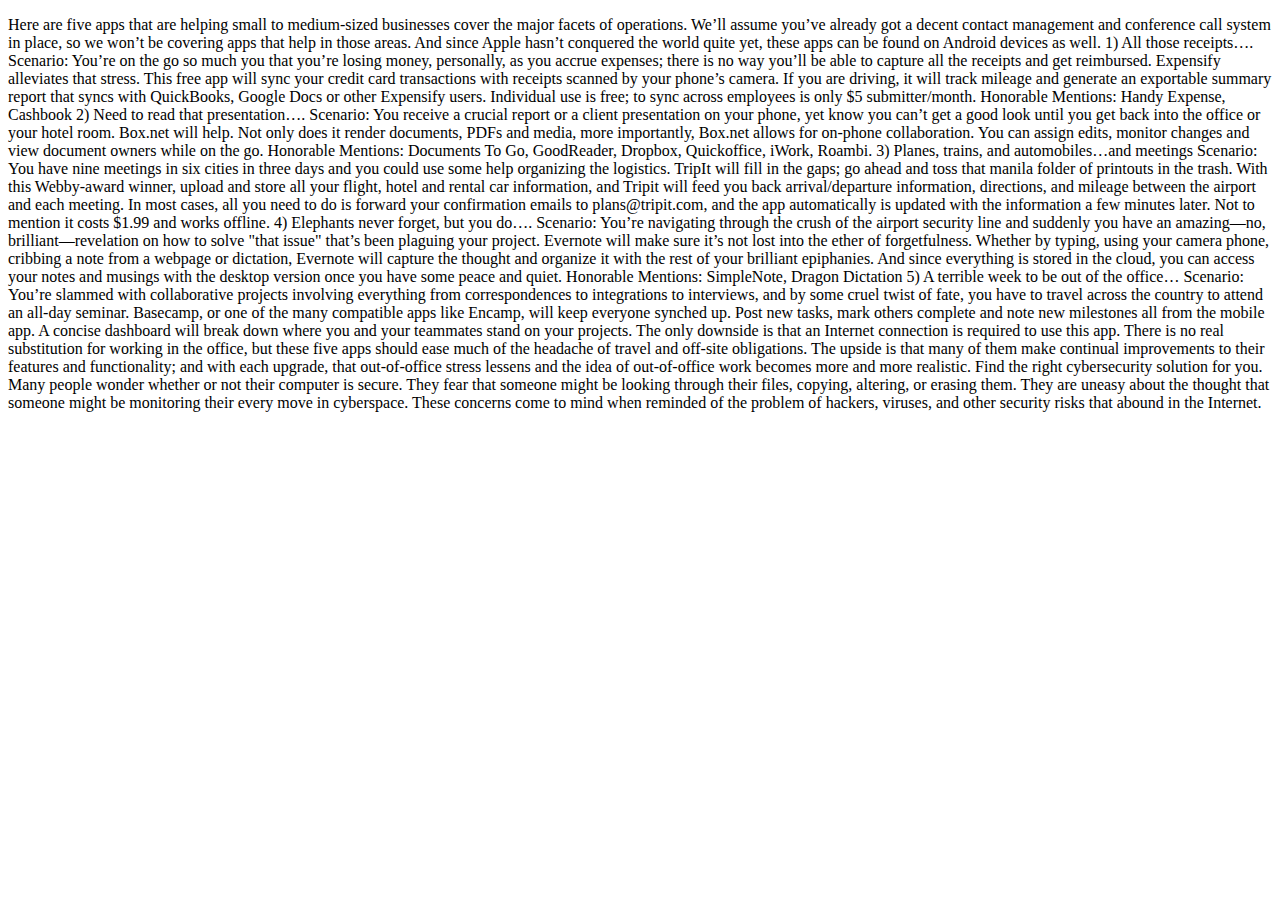
<file: blue/shopsafely.html>
<!DOCTYPE html>
<html lang="en">
<head>
    <meta charset="UTF-8">
    <title>Title</title>
</head>
<body>
<P>Here are five apps that are helping small to medium-sized businesses cover the major facets of operations. We’ll assume you’ve already got a decent contact management and conference call system in place, so we won’t be covering apps that help in those areas. And since Apple hasn’t conquered the world quite yet, these apps can be found on Android devices as well.

    1) All those receipts….
    Scenario: You’re on the go so much you that you’re losing money, personally, as you accrue expenses; there is no way you’ll be able to capture all the receipts and get reimbursed.

    Expensify alleviates that stress. This free app will sync your credit card transactions with receipts scanned by your phone’s camera. If you are driving, it will track mileage and generate an exportable summary report that syncs with QuickBooks, Google Docs or other Expensify users. Individual use is free; to sync across employees is only $5 submitter/month.

    Honorable Mentions: Handy Expense, Cashbook

    2) Need to read that presentation….
    Scenario: You receive a crucial report or a client presentation on your phone, yet know you can’t get a good look until you get back into the office or your hotel room.

    Box.net will help. Not only does it render documents, PDFs and media, more importantly, Box.net allows for on-phone collaboration. You can assign edits, monitor changes and view document owners while on the go.

    Honorable Mentions: Documents To Go, GoodReader, Dropbox, Quickoffice, iWork, Roambi.

    3) Planes, trains, and automobiles…and meetings
    Scenario: You have nine meetings in six cities in three days and you could use some help organizing the logistics.

    TripIt will fill in the gaps; go ahead and toss that manila folder of printouts in the trash. With this Webby-award winner, upload and store all your flight, hotel and rental car information, and Tripit will feed you back arrival/departure information, directions, and mileage between the airport and each meeting. In most cases, all you need to do is forward your confirmation emails to plans@tripit.com, and the app automatically is updated with the information a few minutes later. Not to mention it costs $1.99 and works offline.

    4) Elephants never forget, but you do….
    Scenario: You’re navigating through the crush of the airport security line and suddenly you have an amazing—no, brilliant—revelation on how to solve "that issue" that’s been plaguing your project.

    Evernote will make sure it’s not lost into the ether of forgetfulness. Whether by typing, using your camera phone, cribbing a note from a webpage or dictation, Evernote will capture the thought and organize it with the rest of your brilliant epiphanies. And since everything is stored in the cloud, you can access your notes and musings with the desktop version once you have some peace and quiet.

    Honorable Mentions: SimpleNote, Dragon Dictation

    5) A terrible week to be out of the office…
    Scenario: You’re slammed with collaborative projects involving everything from correspondences to integrations to interviews, and by some cruel twist of fate, you have to travel across the country to attend an all-day seminar.

    Basecamp, or one of the many compatible apps like Encamp, will keep everyone synched up. Post new tasks, mark others complete and note new milestones all from the mobile app. A concise dashboard will break down where you and your teammates stand on your projects. The only downside is that an Internet connection is required to use this app.

    There is no real substitution for working in the office, but these five apps should ease much of the headache of travel and off-site obligations. The upside is that many of them make continual improvements to their features and functionality; and with each upgrade, that out-of-office stress lessens and the idea of out-of-office work becomes more and more realistic.

    Find the right cybersecurity solution for you.

    Many people wonder whether or not their computer is secure. They fear that someone
    might be looking through their files, copying, altering, or erasing them. They are uneasy
    about the thought that someone might be monitoring their every move in cyberspace.
    These concerns come to mind when reminded of the problem of hackers, viruses, and
    other security risks that abound in the Internet.
</P>
</body>
</html>
</file>
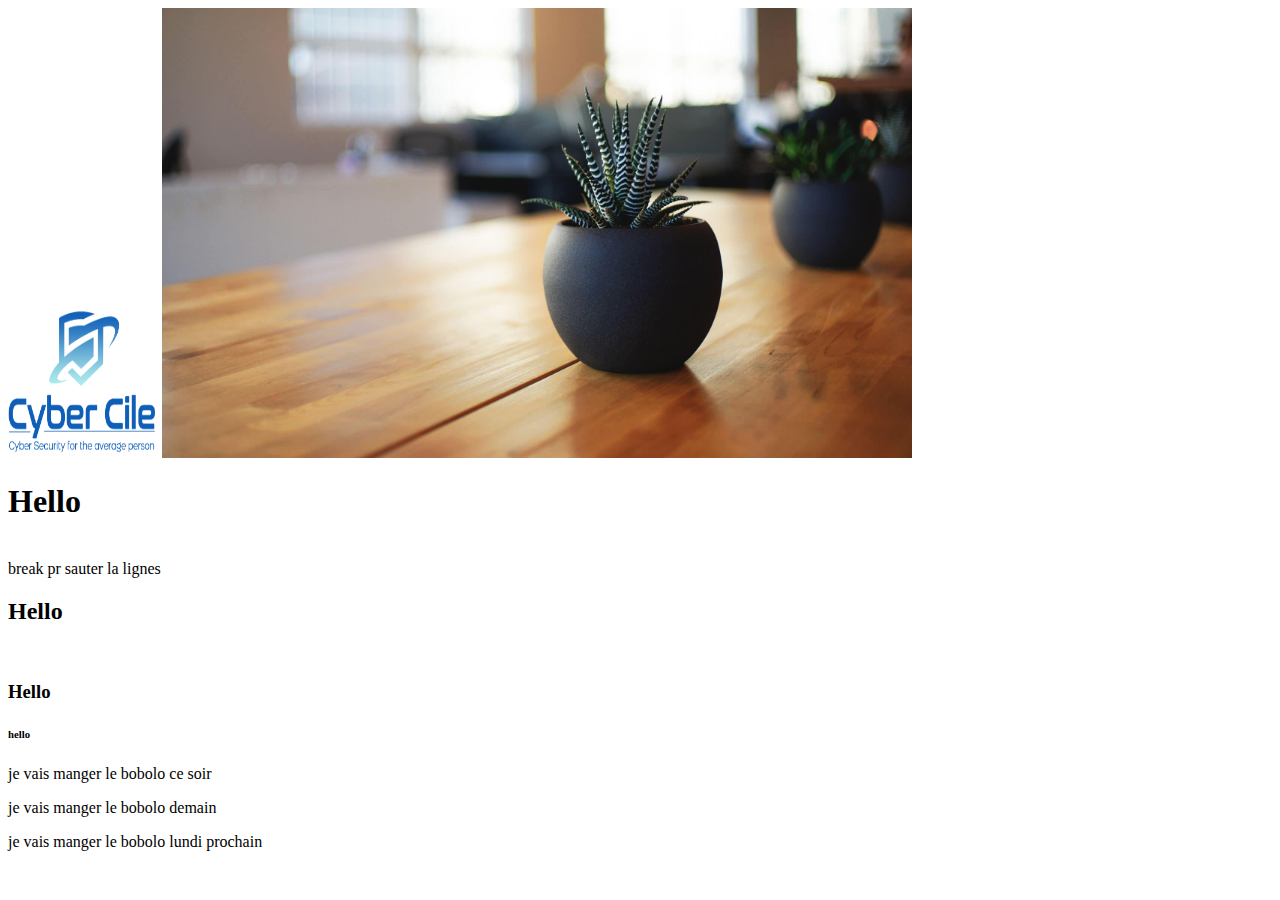
<file: blue/TESTCAMER.html>
<!DOCTYPE html>

<html lang="en">

<head>
    <meta charset="UTF-8">

    <title>Site de WillFried Dogmo</title>
</head>
<img src="images/celio.png" width= "150px" height="150px" alt="Logo"/>
<img src="images/header.jpg"  height="450px" alt="Homepage Image"/>

<body>
<h1>Hello</h1>
<br> break pr sauter la lignes

<h2>Hello</h2>
<br>

<h3>Hello</h3>

<h6>hello </h6>

<p>je vais manger le bobolo ce soir </p>

<p>je vais manger le bobolo demain</p>

<p>je vais manger le bobolo lundi prochain</p>
<br>
</body>
</html>
</file>
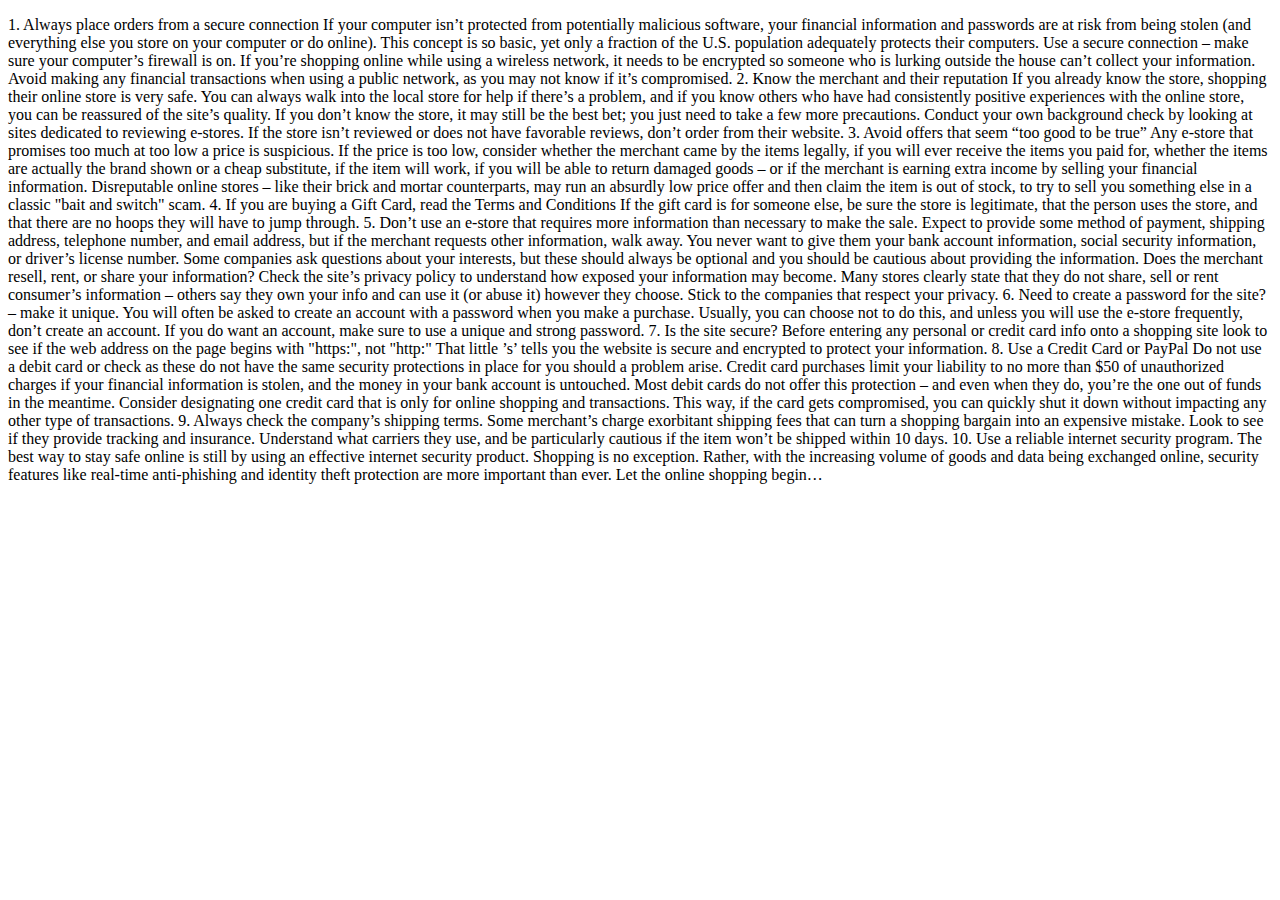
<file: blue/tip.html>
<!DOCTYPE html>
<html lang="en">
<head>
    <meta charset="UTF-8">
    <title>Title</title>
</head>
<body>
<p>
    1. Always place orders from a secure connection
    If your computer isn’t protected from potentially malicious software, your financial information and passwords are at risk from being stolen (and everything else you store on your computer or do online). This concept is so basic, yet only a fraction of the U.S. population adequately protects their computers. Use a secure connection – make sure your computer’s firewall is on.

    If you’re shopping online while using a wireless network, it needs to be encrypted so someone who is lurking outside the house can’t collect your information. Avoid making any financial transactions when using a public network, as you may not know if it’s compromised.

    2. Know the merchant and their reputation
    If you already know the store, shopping their online store is very safe. You can always walk into the local store for help if there’s a problem, and if you know others who have had consistently positive experiences with the online store, you can be reassured of the site’s quality.

    If you don’t know the store, it may still be the best bet; you just need to take a few more precautions. Conduct your own background check by looking at sites dedicated to reviewing e-stores. If the store isn’t reviewed or does not have favorable reviews, don’t order from their website.

    3. Avoid offers that seem “too good to be true”
    Any e-store that promises too much at too low a price is suspicious. If the price is too low, consider whether the merchant came by the items legally, if you will ever receive the items you paid for, whether the items are actually the brand shown or a cheap substitute, if the item will work, if you will be able to return damaged goods – or if the merchant is earning extra income by selling your financial information. Disreputable online stores – like their brick and mortar counterparts, may run an absurdly low price offer and then claim the item is out of stock, to try to sell you something else in a classic "bait and switch" scam.

    4. If you are buying a Gift Card, read the Terms and Conditions
    If the gift card is for someone else, be sure the store is legitimate, that the person uses the store, and that there are no hoops they will have to jump through.

    5. Don’t use an e-store that requires more information than necessary to make the sale.
    Expect to provide some method of payment, shipping address, telephone number, and email address, but if the merchant requests other information, walk away. You never want to give them your bank account information, social security information, or driver’s license number. Some companies ask questions about your interests, but these should always be optional and you should be cautious about providing the information. Does the merchant resell, rent, or share your information? Check the site’s privacy policy to understand how exposed your information may become. Many stores clearly state that they do not share, sell or rent consumer’s information – others say they own your info and can use it (or abuse it) however they choose. Stick to the companies that respect your privacy.

    6. Need to create a password for the site? – make it unique.
    You will often be asked to create an account with a password when you make a purchase. Usually, you can choose not to do this, and unless you will use the e-store frequently, don’t create an account. If you do want an account, make sure to use a unique and strong password.

    7. Is the site secure?
    Before entering any personal or credit card info onto a shopping site look to see if the web address on the page begins with "https:", not "http:" That little ’s’ tells you the website is secure and encrypted to protect your information.

    8. Use a Credit Card or PayPal
    Do not use a debit card or check as these do not have the same security protections in place for you should a problem arise.

    Credit card purchases limit your liability to no more than $50 of unauthorized charges if your financial information is stolen, and the money in your bank account is untouched. Most debit cards do not offer this protection – and even when they do, you’re the one out of funds in the meantime.

    Consider designating one credit card that is only for online shopping and transactions. This way, if the card gets compromised, you can quickly shut it down without impacting any other type of transactions.

    9. Always check the company’s shipping terms.
    Some merchant’s charge exorbitant shipping fees that can turn a shopping bargain into an expensive mistake. Look to see if they provide tracking and insurance. Understand what carriers they use, and be particularly cautious if the item won’t be shipped within 10 days.

    10. Use a reliable internet security program.
    The best way to stay safe online is still by using an effective internet security product. Shopping is no exception. Rather, with the increasing volume of goods and data being exchanged online, security features like real-time anti-phishing and identity theft protection are more important than ever.

    Let the online shopping begin…</p>
</body>
</html>
</file>
<file: blue/assets/css/main.css>
@import url(fontawesome-all.min.css);
@import url("https://fonts.googleapis.com/css?family=Lato:300,400,700,300i,400i,700i");



html, body, div, span, applet, object,
iframe, h1, h2, h3, h4, h5, h6, p, blockquote,
pre, a, abbr, acronym, address, big, cite,
code, del, dfn, em, img, ins, kbd, q, s, samp,
small, strike, strong, sub, sup, tt, var, b,
u, i, center, dl, dt, dd, ol, ul, li, fieldset,
form, label, legend, table, caption, tbody,
tfoot, thead, tr, th, td, article, aside,
canvas, details, embed, figure, figcaption,
footer, header, hgroup, menu, nav, output, ruby,
section, summary, time, mark, audio, video {
	margin: 0;
	padding: 0;
	border: 0;
	font-size: 100%;
	font: inherit;
	vertical-align: baseline;}

article, aside, details, figcaption, figure,
footer, header, hgroup, menu, nav, section {
	display: block;}

body {
	line-height: 1;
}

ol, ul {
	list-style: none;
}

blockquote, q {
	quotes: none;
}

	blockquote:before, blockquote:after, q:before, q:after {
		content: '';
		content: none;
	}

table {
	border-collapse: collapse;
	border-spacing: 0;
}

body {
	-webkit-text-size-adjust: none;
}

mark {
	background-color: transparent;
	color: inherit;
}

input::-moz-focus-inner {
	border: 0;
	padding: 0;
}

input, select, textarea {
	-moz-appearance: none;
	-webkit-appearance: none;
	-ms-appearance: none;
	appearance: none;
}

/* Basic */

	@-ms-viewport {
		width: device-width;
	}

	body {
		-ms-overflow-style: scrollbar;
	}

	@media screen and (max-width: 480px) {

		html, body {
			min-width: 320px;
		}

	}

	html {
		box-sizing: border-box;
	}

	*, *:before, *:after {
		box-sizing: inherit;
	}

	body {
		background: #ffffff;
	}

		body.is-preload *, body.is-preload *:before, body.is-preload *:after {
			-moz-animation: none !important;
			-webkit-animation: none !important;
			-ms-animation: none !important;
			animation: none !important;
			-moz-transition: none !important;
			-webkit-transition: none !important;
			-ms-transition: none !important;
			transition: none !important;
		}

/* Type */

	html {
		font-size: 15pt;
	}

		@media screen and (max-width: 1680px) {

			html {
				font-size: 12pt;
			}

		}

		@media screen and (max-width: 1280px) {

			html {
				font-size: 11pt;
			}

		}

		@media screen and (max-width: 980px) {

			html {
				font-size: 12pt;
			}

		}

		@media screen and (max-width: 736px) {

			html {
				font-size: 11pt;
			}

		}

		@media screen and (max-width: 360px) {

			html {
				font-size: 10pt;
			}

		}

	body {
		background-color: #ffffff;
		color: #3b3b3b;
	}

	body, input, select, textarea {
		font-family: "Lato", Arial, Helvetica, sans-serif;
		font-weight: 200;
		font-size: 1rem;
		line-height: 1.65;
	}

	a {
		-moz-transition: background-color 0.2s ease-in-out, border-bottom-color 0.2s ease-in-out, color 0.2s ease-in-out;
		-webkit-transition: background-color 0.2s ease-in-out, border-bottom-color 0.2s ease-in-out, color 0.2s ease-in-out;
		-ms-transition: background-color 0.2s ease-in-out, border-bottom-color 0.2s ease-in-out, color 0.2s ease-in-out;
		transition: background-color 0.2s ease-in-out, border-bottom-color 0.2s ease-in-out, color 0.2s ease-in-out;
		text-decoration: none;
		border-bottom: dotted 1px;
	}

		a strong {
			-moz-transition: color 0.2s ease-in-out;
			-webkit-transition: color 0.2s ease-in-out;
			-ms-transition: color 0.2s ease-in-out;
			transition: color 0.2s ease-in-out;
		}

		a:hover {
			text-decoration: none;
			border-bottom-color: transparent;
			color: #23b1ec !important;
		}

			a:hover strong {
				color: inherit;
			}

		a.major {
			font-size: 2.25rem;
			font-weight: 200;
			line-height: 1.3;
			margin: 0 0 1.5rem 0;
			letter-spacing: -0.025rem;
		}

		@media screen and (max-width: 736px) {

			a.major {
				font-size: 1.75rem;
				letter-spacing: 0;
			}

		}

	strong, b {
		font-weight: 400;
	}

	em, i {
		font-style: italic;
	}

	p {
		margin: 0 0 2rem 0;
	}

	h1, h2, h3, h4, h5, h6 {
		font-weight: 400;
		line-height: 1.5;
		margin: 0 0 1rem 0;
	}

		h1 a, h2 a, h3 a, h4 a, h5 a, h6 a {
			color: inherit;
			text-decoration: none;
		}

	h1 {
		font-size: 3.25rem;
		font-weight: 200;
		line-height: 1.3;
		margin: 0 0 3rem 0;
		letter-spacing: -0.05rem;
	}

	h2 {
		font-size: 2.25rem;
		font-weight: 200;
		line-height: 1.3;
		margin: 0 0 1.5rem 0;
		letter-spacing: -0.025rem;
	}

	h3 {
		font-size: 1.35rem;
	}

	h4 {
		font-size: 1.1rem;
		margin: 0 0 0.65rem 0;
	}

	h5 {
		font-size: 0.9rem;
	}

	h6 {
		font-size: 0.7rem;
	}

	@media screen and (max-width: 736px) {

		h1 {
			font-size: 2.25rem;
			letter-spacing: -0.025rem;
		}

			h1 br {
				display: none;
			}

		h2 {
			font-size: 1.5rem;
			letter-spacing: -0.0125rem;
		}

			h2 br {
				display: none;
			}

		h3 {
			font-size: 1.25rem;
		}

	}

	sub {
		font-size: 0.8rem;
		position: relative;
		top: 0.5rem;
	}

	sup {
		font-size: 0.8rem;
		position: relative;
		top: -0.5rem;
	}

	blockquote {
		border-left: solid 4px;
		font-style: italic;
		margin: 0 0 2rem 0;
		padding: 0.5rem 0 0.5rem 2rem;
	}

	code {
		border-radius: 0.5rem;
		border: solid 1px;
		font-family: "Courier New", monospace;
		font-size: 0.9rem;
		margin: 0 0.25rem;
		padding: 0.25rem 0.65rem;
	}

	pre {
		-webkit-overflow-scrolling: touch;
		font-family: "Courier New", monospace;
		font-size: 0.9rem;
		margin: 0 0 2rem 0;
	}

		pre code {
			display: block;
			line-height: 1.75;
			padding: 1rem 1.5rem;
			overflow-x: auto;
		}

	hr {
		border: 0;
		border-bottom: solid 1px;
		margin: 2rem 0;
	}

		hr.major {
			margin: 3rem 0;
		}

	.align-left {
		text-align: left;
	}

	.align-center {
		text-align: center;
	}

	.align-right {
		text-align: right;
	}

	input, select, textarea {
		color: #3b3b3b;
	}

	a {
		color: #3b3b3b;
	}

	strong, b {
		color: #3b3b3b;
	}

	h1, h2, h3, h4, h5, h6 {
		color: #3b3b3b;
	}

	blockquote {
		border-left-color: #eeeeee;
	}

	code {
		background: rgba(144, 144, 144, 0.075);
		border-color: #eeeeee;
	}

	hr {
		border-bottom-color: #eeeeee;
	}

/* Row */

	.row {
		display: flex;
		flex-wrap: wrap;
		box-sizing: border-box;
		align-items: stretch;
	}

		.row > * {
			box-sizing: border-box;
		}

		.row.gtr-uniform > * > :last-child {
			margin-bottom: 0;
		}

		.row.aln-left {
			justify-content: flex-start;
		}

		.row.aln-center {
			justify-content: center;
		}

		.row.aln-right {
			justify-content: flex-end;
		}

		.row.aln-top {
			align-items: flex-start;
		}

		.row.aln-middle {
			align-items: center;
		}

		.row.aln-bottom {
			align-items: flex-end;
		}

		.row > .imp {
			order: -1;
		}

		.row > .col-1 {
			width: 8.33333%;
		}

		.row > .off-1 {
			margin-left: 8.33333%;
		}

		.row > .col-2 {
			width: 16.66667%;
		}

		.row > .off-2 {
			margin-left: 16.66667%;
		}

		.row > .col-3 {
			width: 25%;
		}

		.row > .off-3 {
			margin-left: 25%;
		}

		.row > .col-4 {
			width: 33.33333%;
		}

		.row > .off-4 {
			margin-left: 33.33333%;
		}

		.row > .col-5 {
			width: 41.66667%;
		}

		.row > .off-5 {
			margin-left: 41.66667%;
		}

		.row > .col-6 {
			width: 50%;
		}

		.row > .off-6 {
			margin-left: 50%;
		}

		.row > .col-7 {
			width: 58.33333%;
		}

		.row > .off-7 {
			margin-left: 58.33333%;
		}

		.row > .col-8 {
			width: 66.66667%;
		}

		.row > .off-8 {
			margin-left: 66.66667%;
		}

		.row > .col-9 {
			width: 75%;
		}

		.row > .off-9 {
			margin-left: 75%;
		}

		.row > .col-10 {
			width: 83.33333%;
		}

		.row > .off-10 {
			margin-left: 83.33333%;
		}

		.row > .col-11 {
			width: 91.66667%;
		}

		.row > .off-11 {
			margin-left: 91.66667%;
		}

		.row > .col-12 {
			width: 100%;
		}

		.row > .off-12 {
			margin-left: 100%;
		}

		.row.gtr-0 {
			margin-top: 0;
			margin-left: 0rem;
		}

			.row.gtr-0 > * {
				padding: 0 0 0 0rem;
			}

			.row.gtr-0.gtr-uniform {
				margin-top: 0rem;
			}

				.row.gtr-0.gtr-uniform > * {
					padding-top: 0rem;
				}

		.row.gtr-25 {
			margin-top: 0;
			margin-left: -0.375rem;
		}

			.row.gtr-25 > * {
				padding: 0 0 0 0.375rem;
			}

			.row.gtr-25.gtr-uniform {
				margin-top: -0.375rem;
			}

				.row.gtr-25.gtr-uniform > * {
					padding-top: 0.375rem;
				}

		.row.gtr-50 {
			margin-top: 0;
			margin-left: -0.75rem;
		}

			.row.gtr-50 > * {
				padding: 0 0 0 0.75rem;
			}

			.row.gtr-50.gtr-uniform {
				margin-top: -0.75rem;
			}

				.row.gtr-50.gtr-uniform > * {
					padding-top: 0.75rem;
				}

		.row {
			margin-top: 0;
			margin-left: -1.5rem;
		}

			.row > * {
				padding: 0 0 0 1.5rem;
			}

			.row.gtr-uniform {
				margin-top: -1.5rem;
			}

				.row.gtr-uniform > * {
					padding-top: 1.5rem;
				}

		.row.gtr-150 {
			margin-top: 0;
			margin-left: -2.25rem;
		}

			.row.gtr-150 > * {
				padding: 0 0 0 2.25rem;
			}

			.row.gtr-150.gtr-uniform {
				margin-top: -2.25rem;
			}

				.row.gtr-150.gtr-uniform > * {
					padding-top: 2.25rem;
				}

		.row.gtr-200 {
			margin-top: 0;
			margin-left: -3rem;
		}

			.row.gtr-200 > * {
				padding: 0 0 0 3rem;
			}

			.row.gtr-200.gtr-uniform {
				margin-top: -3rem;
			}

				.row.gtr-200.gtr-uniform > * {
					padding-top: 3rem;
				}

		@media screen and (max-width: 1680px) {

			.row {
				display: flex;
				flex-wrap: wrap;
				box-sizing: border-box;
				align-items: stretch;
			}

				.row > * {
					box-sizing: border-box;
				}

				.row.gtr-uniform > * > :last-child {
					margin-bottom: 0;
				}

				.row.aln-left {
					justify-content: flex-start;
				}

				.row.aln-center {
					justify-content: center;
				}

				.row.aln-right {
					justify-content: flex-end;
				}

				.row.aln-top {
					align-items: flex-start;
				}

				.row.aln-middle {
					align-items: center;
				}

				.row.aln-bottom {
					align-items: flex-end;
				}

				.row > .imp-xlarge {
					order: -1;
				}

				.row > .col-1-xlarge {
					width: 8.33333%;
				}

				.row > .off-1-xlarge {
					margin-left: 8.33333%;
				}

				.row > .col-2-xlarge {
					width: 16.66667%;
				}

				.row > .off-2-xlarge {
					margin-left: 16.66667%;
				}

				.row > .col-3-xlarge {
					width: 25%;
				}

				.row > .off-3-xlarge {
					margin-left: 25%;
				}

				.row > .col-4-xlarge {
					width: 33.33333%;
				}

				.row > .off-4-xlarge {
					margin-left: 33.33333%;
				}

				.row > .col-5-xlarge {
					width: 41.66667%;
				}

				.row > .off-5-xlarge {
					margin-left: 41.66667%;
				}

				.row > .col-6-xlarge {
					width: 50%;
				}

				.row > .off-6-xlarge {
					margin-left: 50%;
				}

				.row > .col-7-xlarge {
					width: 58.33333%;
				}

				.row > .off-7-xlarge {
					margin-left: 58.33333%;
				}

				.row > .col-8-xlarge {
					width: 66.66667%;
				}

				.row > .off-8-xlarge {
					margin-left: 66.66667%;
				}

				.row > .col-9-xlarge {
					width: 75%;
				}

				.row > .off-9-xlarge {
					margin-left: 75%;
				}

				.row > .col-10-xlarge {
					width: 83.33333%;
				}

				.row > .off-10-xlarge {
					margin-left: 83.33333%;
				}

				.row > .col-11-xlarge {
					width: 91.66667%;
				}

				.row > .off-11-xlarge {
					margin-left: 91.66667%;
				}

				.row > .col-12-xlarge {
					width: 100%;
				}

				.row > .off-12-xlarge {
					margin-left: 100%;
				}

				.row.gtr-0 {
					margin-top: 0;
					margin-left: 0rem;
				}

					.row.gtr-0 > * {
						padding: 0 0 0 0rem;
					}

					.row.gtr-0.gtr-uniform {
						margin-top: 0rem;
					}

						.row.gtr-0.gtr-uniform > * {
							padding-top: 0rem;
						}

				.row.gtr-25 {
					margin-top: 0;
					margin-left: -0.375rem;
				}

					.row.gtr-25 > * {
						padding: 0 0 0 0.375rem;
					}

					.row.gtr-25.gtr-uniform {
						margin-top: -0.375rem;
					}

						.row.gtr-25.gtr-uniform > * {
							padding-top: 0.375rem;
						}

				.row.gtr-50 {
					margin-top: 0;
					margin-left: -0.75rem;
				}

					.row.gtr-50 > * {
						padding: 0 0 0 0.75rem;
					}

					.row.gtr-50.gtr-uniform {
						margin-top: -0.75rem;
					}

						.row.gtr-50.gtr-uniform > * {
							padding-top: 0.75rem;
						}

				.row {
					margin-top: 0;
					margin-left: -1.5rem;
				}

					.row > * {
						padding: 0 0 0 1.5rem;
					}

					.row.gtr-uniform {
						margin-top: -1.5rem;
					}

						.row.gtr-uniform > * {
							padding-top: 1.5rem;
						}

				.row.gtr-150 {
					margin-top: 0;
					margin-left: -2.25rem;
				}

					.row.gtr-150 > * {
						padding: 0 0 0 2.25rem;
					}

					.row.gtr-150.gtr-uniform {
						margin-top: -2.25rem;
					}

						.row.gtr-150.gtr-uniform > * {
							padding-top: 2.25rem;
						}

				.row.gtr-200 {
					margin-top: 0;
					margin-left: -3rem;
				}

					.row.gtr-200 > * {
						padding: 0 0 0 3rem;
					}

					.row.gtr-200.gtr-uniform {
						margin-top: -3rem;
					}

						.row.gtr-200.gtr-uniform > * {
							padding-top: 3rem;
						}

		}

		@media screen and (max-width: 1280px) {

			.row {
				display: flex;
				flex-wrap: wrap;
				box-sizing: border-box;
				align-items: stretch;
			}

				.row > * {
					box-sizing: border-box;
				}

				.row.gtr-uniform > * > :last-child {
					margin-bottom: 0;
				}

				.row.aln-left {
					justify-content: flex-start;
				}

				.row.aln-center {
					justify-content: center;
				}

				.row.aln-right {
					justify-content: flex-end;
				}

				.row.aln-top {
					align-items: flex-start;
				}

				.row.aln-middle {
					align-items: center;
				}

				.row.aln-bottom {
					align-items: flex-end;
				}

				.row > .imp-large {
					order: -1;
				}

				.row > .col-1-large {
					width: 8.33333%;
				}

				.row > .off-1-large {
					margin-left: 8.33333%;
				}

				.row > .col-2-large {
					width: 16.66667%;
				}

				.row > .off-2-large {
					margin-left: 16.66667%;
				}

				.row > .col-3-large {
					width: 25%;
				}

				.row > .off-3-large {
					margin-left: 25%;
				}

				.row > .col-4-large {
					width: 33.33333%;
				}

				.row > .off-4-large {
					margin-left: 33.33333%;
				}

				.row > .col-5-large {
					width: 41.66667%;
				}

				.row > .off-5-large {
					margin-left: 41.66667%;
				}

				.row > .col-6-large {
					width: 50%;
				}

				.row > .off-6-large {
					margin-left: 50%;
				}

				.row > .col-7-large {
					width: 58.33333%;
				}

				.row > .off-7-large {
					margin-left: 58.33333%;
				}

				.row > .col-8-large {
					width: 66.66667%;
				}

				.row > .off-8-large {
					margin-left: 66.66667%;
				}

				.row > .col-9-large {
					width: 75%;
				}

				.row > .off-9-large {
					margin-left: 75%;
				}

				.row > .col-10-large {
					width: 83.33333%;
				}

				.row > .off-10-large {
					margin-left: 83.33333%;
				}

				.row > .col-11-large {
					width: 91.66667%;
				}

				.row > .off-11-large {
					margin-left: 91.66667%;
				}

				.row > .col-12-large {
					width: 100%;
				}

				.row > .off-12-large {
					margin-left: 100%;
				}

				.row.gtr-0 {
					margin-top: 0;
					margin-left: 0rem;
				}

					.row.gtr-0 > * {
						padding: 0 0 0 0rem;
					}

					.row.gtr-0.gtr-uniform {
						margin-top: 0rem;
					}

						.row.gtr-0.gtr-uniform > * {
							padding-top: 0rem;
						}

				.row.gtr-25 {
					margin-top: 0;
					margin-left: -0.375rem;
				}

					.row.gtr-25 > * {
						padding: 0 0 0 0.375rem;
					}

					.row.gtr-25.gtr-uniform {
						margin-top: -0.375rem;
					}

						.row.gtr-25.gtr-uniform > * {
							padding-top: 0.375rem;
						}

				.row.gtr-50 {
					margin-top: 0;
					margin-left: -0.75rem;
				}

					.row.gtr-50 > * {
						padding: 0 0 0 0.75rem;
					}

					.row.gtr-50.gtr-uniform {
						margin-top: -0.75rem;
					}

						.row.gtr-50.gtr-uniform > * {
							padding-top: 0.75rem;
						}

				.row {
					margin-top: 0;
					margin-left: -1.5rem;
				}

					.row > * {
						padding: 0 0 0 1.5rem;
					}

					.row.gtr-uniform {
						margin-top: -1.5rem;
					}

						.row.gtr-uniform > * {
							padding-top: 1.5rem;
						}

				.row.gtr-150 {
					margin-top: 0;
					margin-left: -2.25rem;
				}

					.row.gtr-150 > * {
						padding: 0 0 0 2.25rem;
					}

					.row.gtr-150.gtr-uniform {
						margin-top: -2.25rem;
					}

						.row.gtr-150.gtr-uniform > * {
							padding-top: 2.25rem;
						}

				.row.gtr-200 {
					margin-top: 0;
					margin-left: -3rem;
				}

					.row.gtr-200 > * {
						padding: 0 0 0 3rem;
					}

					.row.gtr-200.gtr-uniform {
						margin-top: -3rem;
					}

						.row.gtr-200.gtr-uniform > * {
							padding-top: 3rem;
						}

		}

		@media screen and (max-width: 980px) {

			.row {
				display: flex;
				flex-wrap: wrap;
				box-sizing: border-box;
				align-items: stretch;
			}

				.row > * {
					box-sizing: border-box;
				}

				.row.gtr-uniform > * > :last-child {
					margin-bottom: 0;
				}

				.row.aln-left {
					justify-content: flex-start;
				}

				.row.aln-center {
					justify-content: center;
				}

				.row.aln-right {
					justify-content: flex-end;
				}

				.row.aln-top {
					align-items: flex-start;
				}

				.row.aln-middle {
					align-items: center;
				}

				.row.aln-bottom {
					align-items: flex-end;
				}

				.row > .imp-medium {
					order: -1;
				}

				.row > .col-1-medium {
					width: 8.33333%;
				}

				.row > .off-1-medium {
					margin-left: 8.33333%;
				}

				.row > .col-2-medium {
					width: 16.66667%;
				}

				.row > .off-2-medium {
					margin-left: 16.66667%;
				}

				.row > .col-3-medium {
					width: 25%;
				}

				.row > .off-3-medium {
					margin-left: 25%;
				}

				.row > .col-4-medium {
					width: 33.33333%;
				}

				.row > .off-4-medium {
					margin-left: 33.33333%;
				}

				.row > .col-5-medium {
					width: 41.66667%;
				}

				.row > .off-5-medium {
					margin-left: 41.66667%;
				}

				.row > .col-6-medium {
					width: 50%;
				}

				.row > .off-6-medium {
					margin-left: 50%;
				}

				.row > .col-7-medium {
					width: 58.33333%;
				}

				.row > .off-7-medium {
					margin-left: 58.33333%;
				}

				.row > .col-8-medium {
					width: 66.66667%;
				}

				.row > .off-8-medium {
					margin-left: 66.66667%;
				}

				.row > .col-9-medium {
					width: 75%;
				}

				.row > .off-9-medium {
					margin-left: 75%;
				}

				.row > .col-10-medium {
					width: 83.33333%;
				}

				.row > .off-10-medium {
					margin-left: 83.33333%;
				}

				.row > .col-11-medium {
					width: 91.66667%;
				}

				.row > .off-11-medium {
					margin-left: 91.66667%;
				}

				.row > .col-12-medium {
					width: 100%;
				}

				.row > .off-12-medium {
					margin-left: 100%;
				}

				.row.gtr-0 {
					margin-top: 0;
					margin-left: 0rem;
				}

					.row.gtr-0 > * {
						padding: 0 0 0 0rem;
					}

					.row.gtr-0.gtr-uniform {
						margin-top: 0rem;
					}

						.row.gtr-0.gtr-uniform > * {
							padding-top: 0rem;
						}

				.row.gtr-25 {
					margin-top: 0;
					margin-left: -0.375rem;
				}

					.row.gtr-25 > * {
						padding: 0 0 0 0.375rem;
					}

					.row.gtr-25.gtr-uniform {
						margin-top: -0.375rem;
					}

						.row.gtr-25.gtr-uniform > * {
							padding-top: 0.375rem;
						}

				.row.gtr-50 {
					margin-top: 0;
					margin-left: -0.75rem;
				}

					.row.gtr-50 > * {
						padding: 0 0 0 0.75rem;
					}

					.row.gtr-50.gtr-uniform {
						margin-top: -0.75rem;
					}

						.row.gtr-50.gtr-uniform > * {
							padding-top: 0.75rem;
						}

				.row {
					margin-top: 0;
					margin-left: -1.5rem;
				}

					.row > * {
						padding: 0 0 0 1.5rem;
					}

					.row.gtr-uniform {
						margin-top: -1.5rem;
					}

						.row.gtr-uniform > * {
							padding-top: 1.5rem;
						}

				.row.gtr-150 {
					margin-top: 0;
					margin-left: -2.25rem;
				}

					.row.gtr-150 > * {
						padding: 0 0 0 2.25rem;
					}

					.row.gtr-150.gtr-uniform {
						margin-top: -2.25rem;
					}

						.row.gtr-150.gtr-uniform > * {
							padding-top: 2.25rem;
						}

				.row.gtr-200 {
					margin-top: 0;
					margin-left: -3rem;
				}

					.row.gtr-200 > * {
						padding: 0 0 0 3rem;
					}

					.row.gtr-200.gtr-uniform {
						margin-top: -3rem;
					}

						.row.gtr-200.gtr-uniform > * {
							padding-top: 3rem;
						}

		}

		@media screen and (max-width: 736px) {

			.row {
				display: flex;
				flex-wrap: wrap;
				box-sizing: border-box;
				align-items: stretch;
			}

				.row > * {
					box-sizing: border-box;
				}

				.row.gtr-uniform > * > :last-child {
					margin-bottom: 0;
				}

				.row.aln-left {
					justify-content: flex-start;
				}

				.row.aln-center {
					justify-content: center;
				}

				.row.aln-right {
					justify-content: flex-end;
				}

				.row.aln-top {
					align-items: flex-start;
				}

				.row.aln-middle {
					align-items: center;
				}

				.row.aln-bottom {
					align-items: flex-end;
				}

				.row > .imp-small {
					order: -1;
				}

				.row > .col-1-small {
					width: 8.33333%;
				}

				.row > .off-1-small {
					margin-left: 8.33333%;
				}

				.row > .col-2-small {
					width: 16.66667%;
				}

				.row > .off-2-small {
					margin-left: 16.66667%;
				}

				.row > .col-3-small {
					width: 25%;
				}

				.row > .off-3-small {
					margin-left: 25%;
				}

				.row > .col-4-small {
					width: 33.33333%;
				}

				.row > .off-4-small {
					margin-left: 33.33333%;
				}

				.row > .col-5-small {
					width: 41.66667%;
				}

				.row > .off-5-small {
					margin-left: 41.66667%;
				}

				.row > .col-6-small {
					width: 50%;
				}

				.row > .off-6-small {
					margin-left: 50%;
				}

				.row > .col-7-small {
					width: 58.33333%;
				}

				.row > .off-7-small {
					margin-left: 58.33333%;
				}

				.row > .col-8-small {
					width: 66.66667%;
				}

				.row > .off-8-small {
					margin-left: 66.66667%;
				}

				.row > .col-9-small {
					width: 75%;
				}

				.row > .off-9-small {
					margin-left: 75%;
				}

				.row > .col-10-small {
					width: 83.33333%;
				}

				.row > .off-10-small {
					margin-left: 83.33333%;
				}

				.row > .col-11-small {
					width: 91.66667%;
				}

				.row > .off-11-small {
					margin-left: 91.66667%;
				}

				.row > .col-12-small {
					width: 100%;
				}

				.row > .off-12-small {
					margin-left: 100%;
				}

				.row.gtr-0 {
					margin-top: 0;
					margin-left: 0rem;
				}

					.row.gtr-0 > * {
						padding: 0 0 0 0rem;
					}

					.row.gtr-0.gtr-uniform {
						margin-top: 0rem;
					}

						.row.gtr-0.gtr-uniform > * {
							padding-top: 0rem;
						}

				.row.gtr-25 {
					margin-top: 0;
					margin-left: -0.375rem;
				}

					.row.gtr-25 > * {
						padding: 0 0 0 0.375rem;
					}

					.row.gtr-25.gtr-uniform {
						margin-top: -0.375rem;
					}

						.row.gtr-25.gtr-uniform > * {
							padding-top: 0.375rem;
						}

				.row.gtr-50 {
					margin-top: 0;
					margin-left: -0.75rem;
				}

					.row.gtr-50 > * {
						padding: 0 0 0 0.75rem;
					}

					.row.gtr-50.gtr-uniform {
						margin-top: -0.75rem;
					}

						.row.gtr-50.gtr-uniform > * {
							padding-top: 0.75rem;
						}

				.row {
					margin-top: 0;
					margin-left: -1.5rem;
				}

					.row > * {
						padding: 0 0 0 1.5rem;
					}

					.row.gtr-uniform {
						margin-top: -1.5rem;
					}

						.row.gtr-uniform > * {
							padding-top: 1.5rem;
						}

				.row.gtr-150 {
					margin-top: 0;
					margin-left: -2.25rem;
				}

					.row.gtr-150 > * {
						padding: 0 0 0 2.25rem;
					}

					.row.gtr-150.gtr-uniform {
						margin-top: -2.25rem;
					}

						.row.gtr-150.gtr-uniform > * {
							padding-top: 2.25rem;
						}

				.row.gtr-200 {
					margin-top: 0;
					margin-left: -3rem;
				}

					.row.gtr-200 > * {
						padding: 0 0 0 3rem;
					}

					.row.gtr-200.gtr-uniform {
						margin-top: -3rem;
					}

						.row.gtr-200.gtr-uniform > * {
							padding-top: 3rem;
						}

		}

		@media screen and (max-width: 480px) {

			.row {
				display: flex;
				flex-wrap: wrap;
				box-sizing: border-box;
				align-items: stretch;
			}

				.row > * {
					box-sizing: border-box;
				}

				.row.gtr-uniform > * > :last-child {
					margin-bottom: 0;
				}

				.row.aln-left {
					justify-content: flex-start;
				}

				.row.aln-center {
					justify-content: center;
				}

				.row.aln-right {
					justify-content: flex-end;
				}

				.row.aln-top {
					align-items: flex-start;
				}

				.row.aln-middle {
					align-items: center;
				}

				.row.aln-bottom {
					align-items: flex-end;
				}

				.row > .imp-xsmall {
					order: -1;
				}

				.row > .col-1-xsmall {
					width: 8.33333%;
				}

				.row > .off-1-xsmall {
					margin-left: 8.33333%;
				}

				.row > .col-2-xsmall {
					width: 16.66667%;
				}

				.row > .off-2-xsmall {
					margin-left: 16.66667%;
				}

				.row > .col-3-xsmall {
					width: 25%;
				}

				.row > .off-3-xsmall {
					margin-left: 25%;
				}

				.row > .col-4-xsmall {
					width: 33.33333%;
				}

				.row > .off-4-xsmall {
					margin-left: 33.33333%;
				}

				.row > .col-5-xsmall {
					width: 41.66667%;
				}

				.row > .off-5-xsmall {
					margin-left: 41.66667%;
				}

				.row > .col-6-xsmall {
					width: 50%;
				}

				.row > .off-6-xsmall {
					margin-left: 50%;
				}

				.row > .col-7-xsmall {
					width: 58.33333%;
				}

				.row > .off-7-xsmall {
					margin-left: 58.33333%;
				}

				.row > .col-8-xsmall {
					width: 66.66667%;
				}

				.row > .off-8-xsmall {
					margin-left: 66.66667%;
				}

				.row > .col-9-xsmall {
					width: 75%;
				}

				.row > .off-9-xsmall {
					margin-left: 75%;
				}

				.row > .col-10-xsmall {
					width: 83.33333%;
				}

				.row > .off-10-xsmall {
					margin-left: 83.33333%;
				}

				.row > .col-11-xsmall {
					width: 91.66667%;
				}

				.row > .off-11-xsmall {
					margin-left: 91.66667%;
				}

				.row > .col-12-xsmall {
					width: 100%;
				}

				.row > .off-12-xsmall {
					margin-left: 100%;
				}

				.row.gtr-0 {
					margin-top: 0;
					margin-left: 0rem;
				}

					.row.gtr-0 > * {
						padding: 0 0 0 0rem;
					}

					.row.gtr-0.gtr-uniform {
						margin-top: 0rem;
					}

						.row.gtr-0.gtr-uniform > * {
							padding-top: 0rem;
						}

				.row.gtr-25 {
					margin-top: 0;
					margin-left: -0.375rem;
				}

					.row.gtr-25 > * {
						padding: 0 0 0 0.375rem;
					}

					.row.gtr-25.gtr-uniform {
						margin-top: -0.375rem;
					}

						.row.gtr-25.gtr-uniform > * {
							padding-top: 0.375rem;
						}

				.row.gtr-50 {
					margin-top: 0;
					margin-left: -0.75rem;
				}

					.row.gtr-50 > * {
						padding: 0 0 0 0.75rem;
					}

					.row.gtr-50.gtr-uniform {
						margin-top: -0.75rem;
					}

						.row.gtr-50.gtr-uniform > * {
							padding-top: 0.75rem;
						}

				.row {
					margin-top: 0;
					margin-left: -1.5rem;
				}

					.row > * {
						padding: 0 0 0 1.5rem;
					}

					.row.gtr-uniform {
						margin-top: -1.5rem;
					}

						.row.gtr-uniform > * {
							padding-top: 1.5rem;
						}

				.row.gtr-150 {
					margin-top: 0;
					margin-left: -2.25rem;
				}

					.row.gtr-150 > * {
						padding: 0 0 0 2.25rem;
					}

					.row.gtr-150.gtr-uniform {
						margin-top: -2.25rem;
					}

						.row.gtr-150.gtr-uniform > * {
							padding-top: 2.25rem;
						}

				.row.gtr-200 {
					margin-top: 0;
					margin-left: -3rem;
				}

					.row.gtr-200 > * {
						padding: 0 0 0 3rem;
					}

					.row.gtr-200.gtr-uniform {
						margin-top: -3rem;
					}

						.row.gtr-200.gtr-uniform > * {
							padding-top: 3rem;
						}

		}

/* Box */

	.box {
		border-radius: 0.5rem;
		border: solid 1px;
		margin-bottom: 2rem;
		padding: 1.5rem;
	}

		.box > :last-child,
		.box > :last-child > :last-child,
		.box > :last-child > :last-child > :last-child {
			margin-bottom: 0;
		}

		.box.alt {
			border: 0;
			border-radius: 0;
			padding: 0;
		}

	.box {
		border-color: #eeeeee;
	}

/* Button */

	input[type="submit"],
	input[type="reset"],
	input[type="button"],
	button,
	.button {
		-moz-appearance: none;
		-webkit-appearance: none;
		-ms-appearance: none;
		appearance: none;
		-moz-transition: background-color 0.2s ease-in-out, color 0.2s ease-in-out;
		-webkit-transition: background-color 0.2s ease-in-out, color 0.2s ease-in-out;
		-ms-transition: background-color 0.2s ease-in-out, color 0.2s ease-in-out;
		transition: background-color 0.2s ease-in-out, color 0.2s ease-in-out;
		border-radius: 0.5rem;
		border: 0;
		cursor: pointer;
		display: inline-block;
		font-weight: 700;
		height: 2.75rem;
		line-height: 2.75rem;
		border-radius: 2.75rem;
		padding: 0 1.625rem;
		text-align: center;
		text-decoration: none;
		white-space: nowrap;
		font-size: 0.875rem;
		outline: 0;
	}

		input[type="submit"].icon:before,
		input[type="reset"].icon:before,
		input[type="button"].icon:before,
		button.icon:before,
		.button.icon:before {
			font-size: 0.8rem;
			line-height: 1.2rem;
			margin-right: 0.5rem;
		}

		input[type="submit"].fit,
		input[type="reset"].fit,
		input[type="button"].fit,
		button.fit,
		.button.fit {
			width: 100%;
		}

		input[type="submit"].small,
		input[type="reset"].small,
		input[type="button"].small,
		button.small,
		.button.small {
			font-size: 0.7rem;
			height: 2.0625rem;
			line-height: 2.0625rem;
			border-radius: 2.0625rem;
			padding: 0 1.25rem;
		}

		input[type="submit"].large,
		input[type="reset"].large,
		input[type="button"].large,
		button.large,
		.button.large {
			font-size: 1rem;
			height: 3.4375rem;
			line-height: 3.4375rem;
			border-radius: 3.4375rem;
			padding: 0 2rem;
		}

		input[type="submit"].wide,
		input[type="reset"].wide,
		input[type="button"].wide,
		button.wide,
		.button.wide {
			min-width: 12rem;
		}

		input[type="submit"].disabled, input[type="submit"]:disabled,
		input[type="reset"].disabled,
		input[type="reset"]:disabled,
		input[type="button"].disabled,
		input[type="button"]:disabled,
		button.disabled,
		button:disabled,
		.button.disabled,
		.button:disabled {
			pointer-events: none;
			opacity: 0.25;
		}

	input[type="submit"],
	input[type="reset"],
	input[type="button"],
	button,
	.button {
		background-color: transparent;
		box-shadow: inset 0 0 0 3px #23b1ec;
		color: #23b1ec !important;
	}

		input[type="submit"]:hover,
		input[type="reset"]:hover,
		input[type="button"]:hover,
		button:hover,
		.button:hover {
			background-color: rgba(35, 177, 236, 0.1);
		}

			input[type="submit"]:hover:active,
			input[type="reset"]:hover:active,
			input[type="button"]:hover:active,
			button:hover:active,
			.button:hover:active {
				background-color: rgba(35, 177, 236, 0.25);
			}

		input[type="submit"].primary,
		input[type="reset"].primary,
		input[type="button"].primary,
		button.primary,
		.button.primary {
			background-color: #23b1ec;
			box-shadow: none;
			color: #ffffff !important;
		}

			input[type="submit"].primary:hover,
			input[type="reset"].primary:hover,
			input[type="button"].primary:hover,
			button.primary:hover,
			.button.primary:hover {
				background-color: #49beef;
			}

			input[type="submit"].primary:active,
			input[type="reset"].primary:active,
			input[type="button"].primary:active,
			button.primary:active,
			.button.primary:active {
				background-color: #13a2dd;
			}

/* Form */

	form {
		margin: 0 0 2rem 0;
	}

	label {
		display: block;
		font-size: 0.9rem;
		font-weight: 400;
		margin: 0 0 1rem 0;
	}

	input[type="text"],
	input[type="password"],
	input[type="email"],
	select,
	textarea {
		-moz-appearance: none;
		-webkit-appearance: none;
		-ms-appearance: none;
		appearance: none;
		border-radius: 0.5rem;
		border: none;
		border: solid 1px;
		color: inherit;
		display: block;
		outline: 0;
		padding: 0 1rem;
		text-decoration: none;
		width: 100%;
	}

		input[type="text"]:invalid,
		input[type="password"]:invalid,
		input[type="email"]:invalid,
		select:invalid,
		textarea:invalid {
			box-shadow: none;
		}

	select {
		background-size: 1.25rem;
		background-repeat: no-repeat;
		background-position: calc(100% - 1rem) center;
		height: 2.75rem;
		padding-right: 2.75rem;
		text-overflow: ellipsis;
	}

		select:focus::-ms-value {
			background-color: transparent;
		}

		select::-ms-expand {
			display: none;
		}

	input[type="text"],
	input[type="password"],
	input[type="email"],
	select {
		height: 2.75rem;
	}

	textarea {
		padding: 0.75rem 1rem;
	}

	input[type="checkbox"],
	input[type="radio"] {
		-moz-appearance: none;
		-webkit-appearance: none;
		-ms-appearance: none;
		appearance: none;
		display: block;
		float: left;
		margin-right: -2rem;
		opacity: 0;
		width: 1rem;
		z-index: -1;
	}

		input[type="checkbox"] + label,
		input[type="radio"] + label {
			text-decoration: none;
			cursor: pointer;
			display: inline-block;
			font-size: 1rem;
			font-weight: 200;
			padding-left: 2.4rem;
			padding-right: 0.75rem;
			position: relative;
		}

			input[type="checkbox"] + label:before,
			input[type="radio"] + label:before {
				-moz-osx-font-smoothing: grayscale;
				-webkit-font-smoothing: antialiased;
				display: inline-block;
				font-style: normal;
				font-variant: normal;
				text-rendering: auto;
				line-height: 1;
				text-transform: none !important;
				font-family: 'Font Awesome 5 Free';
				font-weight: 900;
			}

			input[type="checkbox"] + label:before,
			input[type="radio"] + label:before {
				border-radius: 0.5rem;
				border: solid 1px;
				content: '';
				display: inline-block;
				font-size: 0.8rem;
				height: 1.65rem;
				left: 0;
				line-height: 1.58125rem;
				position: absolute;
				text-align: center;
				top: 0;
				width: 1.65rem;
			}

		input[type="checkbox"]:checked + label:before,
		input[type="radio"]:checked + label:before {
			content: '\f00c';
		}

	input[type="checkbox"] + label:before {
		border-radius: 0.5rem;
	}

	input[type="radio"] + label:before {
		border-radius: 100%;
	}

	::-webkit-input-placeholder {
		opacity: 1.0;
	}

	:-moz-placeholder {
		opacity: 1.0;
	}

	::-moz-placeholder {
		opacity: 1.0;
	}

	:-ms-input-placeholder {
		opacity: 1.0;
	}

	label {
		color: #3b3b3b;
	}

	input[type="text"],
	input[type="password"],
	input[type="email"],
	select,
	textarea {
		border-color: #eeeeee;
	}

		input[type="text"]:focus,
		input[type="password"]:focus,
		input[type="email"]:focus,
		select:focus,
		textarea:focus {
			border-color: #23b1ec;
			box-shadow: inset 0 0 0 1px #23b1ec;
		}

	select {
		background-image: url("data:image/svg+xml;charset=utf8,%3Csvg xmlns='http://www.w3.org/2000/svg' width='40' height='40' preserveAspectRatio='none' viewBox='0 0 40 40'%3E%3Cpath d='M9.4,12.3l10.4,10.4l10.4-10.4c0.2-0.2,0.5-0.4,0.9-0.4c0.3,0,0.6,0.1,0.9,0.4l3.3,3.3c0.2,0.2,0.4,0.5,0.4,0.9 c0,0.4-0.1,0.6-0.4,0.9L20.7,31.9c-0.2,0.2-0.5,0.4-0.9,0.4c-0.3,0-0.6-0.1-0.9-0.4L4.3,17.3c-0.2-0.2-0.4-0.5-0.4-0.9 c0-0.4,0.1-0.6,0.4-0.9l3.3-3.3c0.2-0.2,0.5-0.4,0.9-0.4S9.1,12.1,9.4,12.3z' fill='%23eeeeee' /%3E%3C/svg%3E");
	}

		select option {
			color: #3b3b3b;
			background: #ffffff;
		}

	input[type="checkbox"] + label,
	input[type="radio"] + label {
		color: #3b3b3b;
	}

		input[type="checkbox"] + label:before,
		input[type="radio"] + label:before {
			border-color: #eeeeee;
		}

	input[type="checkbox"]:checked + label:before,
	input[type="radio"]:checked + label:before {
		background-color: #23b1ec;
		border-color: #23b1ec;
		color: #ffffff;
	}

	input[type="checkbox"]:focus + label:before,
	input[type="radio"]:focus + label:before {
		border-color: #23b1ec;
		box-shadow: 0 0 0 1px #23b1ec;
	}

	::-webkit-input-placeholder {
		color: #acacac !important;
	}

	:-moz-placeholder {
		color: #acacac !important;
	}

	::-moz-placeholder {
		color: #acacac !important;
	}

	:-ms-input-placeholder {
		color: #acacac !important;
	}

	.formerize-placeholder {
		color: #acacac !important;
	}

/* Icon */

	.icon {
		text-decoration: none;
		border-bottom: none;
		position: relative;
	}

		.icon:before {
			-moz-osx-font-smoothing: grayscale;
			-webkit-font-smoothing: antialiased;
			display: inline-block;
			font-style: normal;
			font-variant: normal;
			text-rendering: auto;
			line-height: 1;
			text-transform: none !important;
			font-family: 'Font Awesome 5 Free';
			font-weight: 400;
		}

		.icon > .label {
			display: none;
		}

		.icon.solid:before {
			font-weight: 900;
		}

		.icon.brands:before {
			font-family: 'Font Awesome 5 Brands';
		}

		.icon.major {
			display: block;
			margin: 0 0 1.25rem 0;
		}

			.icon.major:before {
				display: inline-block;
				width: 4.5rem;
				height: 4.5rem;
				line-height: 4.5rem;
				border-radius: 4.5rem;
				font-size: 1.75rem;
				text-align: center;
			}

	.icon.major:before {
		box-shadow: inset 0 0 0 3px #23b1ec;
		color: #23b1ec;
	}

/* Image */

	.image {
		border: 0;
		display: inline-block;
		position: relative;
	}

		.image img {
			display: block;
		}

		.image.left, .image.right {
			max-width: 40%;
		}

			.image.left img, .image.right img {
				width: 100%;
			}

		.image.left {
			float: left;
			margin: 0 1.5rem 1rem 0;
			top: 0.25rem;
			max-width: 35%;
		}

		.image.right {
			float: right;
			margin: 0 0 1rem 1.5rem;
			top: 0.25rem;
			max-width: 35%;
		}

		.image.fit {
			display: block;
			margin: 0 0 2rem 0;
			width: 100%;
		}

			.image.fit img {
				width: 100%;
			}

		.image.main {
			display: block;
			margin: 0 0 3rem 0;
			width: 100%;
		}

			.image.main img {
				width: 100%;
			}

			@media screen and (max-width: 736px) {

				.image.main {
					margin: 0 0 2rem 0;
				}

			}

	a.image {
		overflow: hidden;
	}

		a.image img {
			-moz-transition: -moz-transform 0.2s ease-in-out;
			-webkit-transition: -webkit-transform 0.2s ease-in-out;
			-ms-transition: -ms-transform 0.2s ease-in-out;
			transition: transform 0.2s ease-in-out;
			width: 100%;
		}

		a.image:hover img {
			-moz-transform: scale(1.05);
			-webkit-transform: scale(1.05);
			-ms-transform: scale(1.05);
			transform: scale(1.05);
		}

/* List */

	ol {
		list-style: decimal;
		margin: 0 0 2rem 0;
		padding-left: 1.25rem;
	}

		ol li {
			padding-left: 0.25rem;
		}

	ul {
		list-style: disc;
		margin: 0 0 2rem 0;
		padding-left: 1rem;
	}

		ul li {
			padding-left: 0.5rem;
		}

		ul.alt {
			list-style: none;
			padding-left: 0;
		}

			ul.alt li {
				border-top: solid 1px;
				padding: 0.5rem 0;
			}

				ul.alt li:first-child {
					border-top: 0;
					padding-top: 0;
				}

	dl {
		margin: 0 0 2rem 0;
	}

		dl dt {
			display: block;
			font-weight: 400;
			margin: 0 0 1rem 0;
		}

		dl dd {
			margin-left: 2rem;
		}

	ul.alt li {
		border-top-color: #eeeeee;
	}

/* Actions */

	ul.actions {
		display: -moz-flex;
		display: -webkit-flex;
		display: -ms-flex;
		display: flex;
		cursor: default;
		list-style: none;
		margin-left: -1rem;
		padding-left: 0;
	}

		ul.actions li {
			padding: 0 0 0 1rem;
			vertical-align: middle;
		}

		ul.actions.special {
			-moz-justify-content: center;
			-webkit-justify-content: center;
			-ms-justify-content: center;
			justify-content: center;
			width: 100%;
			margin-left: 0;
		}

			ul.actions.special li:first-child {
				padding-left: 0;
			}

		ul.actions.stacked {
			-moz-flex-direction: column;
			-webkit-flex-direction: column;
			-ms-flex-direction: column;
			flex-direction: column;
			margin-left: 0;
		}

			ul.actions.stacked li {
				padding: 1.3rem 0 0 0;
			}

				ul.actions.stacked li:first-child {
					padding-top: 0;
				}

		ul.actions.fit {
			width: calc(100% + 1rem);
		}

			ul.actions.fit li {
				-moz-flex-grow: 1;
				-webkit-flex-grow: 1;
				-ms-flex-grow: 1;
				flex-grow: 1;
				-moz-flex-shrink: 1;
				-webkit-flex-shrink: 1;
				-ms-flex-shrink: 1;
				flex-shrink: 1;
				width: 100%;
			}

				ul.actions.fit li > * {
					width: 100%;
				}

			ul.actions.fit.stacked {
				width: 100%;
			}

/* Icons */

	ul.icons {
		cursor: default;
		list-style: none;
		padding-left: 0;
	}

		ul.icons li {
			display: inline-block;
			padding: 0 1.25rem 0 0;
		}

			ul.icons li:last-child {
				padding-right: 0;
			}

			ul.icons li .icon:before {
				font-size: 1.4rem;
			}

/* Links */

	ul.links {
		list-style: none;
		padding-left: 0;
	}

		ul.links li {
			text-decoration: none;
			margin-top: 1rem;
			position: relative;
			padding-left: 1rem;
		}

			ul.links li:before {
				-moz-osx-font-smoothing: grayscale;
				-webkit-font-smoothing: antialiased;
				display: inline-block;
				font-style: normal;
				font-variant: normal;
				text-rendering: auto;
				line-height: 1;
				text-transform: none !important;
				font-family: 'Font Awesome 5 Free';
				font-weight: 900;
			}

			ul.links li:before {
				content: '\f105';
				position: absolute;
				top: 0;
				left: 0;
				line-height: inherit;
			}

			ul.links li:first-child {
				margin-top: 0;
			}

/* Section/Article */

	section.special, article.special {
		text-align: center;
	}

	header h1 + p {
		font-size: 1.5rem;
		margin: -2rem 0 4rem 0;
	}

	header h2 + p {
		font-size: 1.25rem;
		margin: 0 0 3rem 0;
	}

	@media screen and (max-width: 736px) {

		header h1 + p {
			font-size: 1.25rem;
		}

		header h2 + p {
			font-size: 1rem;
		}

	}

/* Table */

	.table-wrapper {
		-webkit-overflow-scrolling: touch;
		overflow-x: auto;
	}

	table {
		margin: 0 0 2rem 0;
		width: 100%;
	}

		table tbody tr {
			border: solid 1px;
			border-left: 0;
			border-right: 0;
		}

		table td {
			padding: 0.75rem 0.75rem;
		}

		table th {
			font-size: 0.9rem;
			font-weight: 400;
			padding: 0 0.75rem 0.75rem 0.75rem;
			text-align: left;
		}

		table thead {
			border-bottom: solid 2px;
		}

		table tfoot {
			border-top: solid 2px;
		}

		table.alt {
			border-collapse: separate;
		}

			table.alt tbody tr td {
				border: solid 1px;
				border-left-width: 0;
				border-top-width: 0;
			}

				table.alt tbody tr td:first-child {
					border-left-width: 1px;
				}

			table.alt tbody tr:first-child td {
				border-top-width: 1px;
			}

			table.alt thead {
				border-bottom: 0;
			}

			table.alt tfoot {
				border-top: 0;
			}

	table tbody tr {
		border-color: #eeeeee;
	}

		table tbody tr:nth-child(2n + 1) {
			background-color: rgba(144, 144, 144, 0.075);
		}

	table th {
		color: #3b3b3b;
	}

	table thead {
		border-bottom-color: #eeeeee;
	}

	table tfoot {
		border-top-color: #eeeeee;
	}

	table.alt tbody tr td {
		border-color: #eeeeee;
	}

/* Spotlight */

	.spotlight {
		display: -moz-flex;
		display: -webkit-flex;
		display: -ms-flex;
		display: flex;
		-moz-align-items: center;
		-webkit-align-items: center;
		-ms-align-items: center;
		align-items: center;
		margin: 0 0 2rem 0;
	}

		.spotlight > * {
			-moz-flex-grow: 1;
			-webkit-flex-grow: 1;
			-ms-flex-grow: 1;
			flex-grow: 1;
			-moz-flex-shrink: 1;
			-webkit-flex-shrink: 1;
			-ms-flex-shrink: 1;
			flex-shrink: 1;
			width: 100%;
		}

		.spotlight > ul {
			list-style: none;
			margin: 0;
			padding: 0;
		}

			.spotlight > ul > li {
				border-top: solid 1px #eeeeee;
				margin: 2rem 0 0 0;
				padding: 2rem 0 0 0;
			}

				.spotlight > ul > li > :last-child {
					margin-bottom: 0;
				}

				.spotlight > ul > li:first-child {
					border-top: 0;
					margin-top: 0;
					padding-top: 0;
				}

			.spotlight > ul:first-child {
				text-align: right;
			}

			.spotlight > ul:last-child {
				text-align: left;
			}

		.spotlight > .image {
			margin: 0 4rem;
		}

			.spotlight > .image img {
				border-radius: 100%;
				width: 100%;
			}

		@media screen and (max-width: 980px) {

			.spotlight {
				-moz-flex-wrap: wrap;
				-webkit-flex-wrap: wrap;
				-ms-flex-wrap: wrap;
				flex-wrap: wrap;
			}

				.spotlight > ul {
					-moz-order: 2;
					-webkit-order: 2;
					-ms-order: 2;
					order: 2;
					width: calc(50% - 1rem);
				}

					.spotlight > ul:first-child {
						text-align: center;
						margin-right: 1rem;
					}

					.spotlight > ul:last-child {
						text-align: center;
						margin-left: 1rem;
					}

				.spotlight > .image {
					-moz-order: 1;
					-webkit-order: 1;
					-ms-order: 1;
					order: 1;
					margin: 0 0 3rem 0;
					width: 100%;
				}

					.spotlight > .image img {
						width: 18rem;
						margin-left: auto;
						margin-right: auto;
					}

		}

		@media screen and (max-width: 736px) {

			.spotlight > .image {
				margin: 0 0 2rem 0;
			}

				.spotlight > .image img {
					width: 14rem;
				}

		}

		@media screen and (max-width: 480px) {

			.spotlight > ul {
				width: 100%;
			}

				.spotlight > ul > li:first-child {
					border-top: solid 1px #eeeeee;
					margin-top: 2rem;
					padding-top: 2rem;
				}

				.spotlight > ul:first-child {
					margin-right: 0;
				}

					.spotlight > ul:first-child > li:first-child {
						border-top: 0;
						margin-top: 0;
						padding-top: 0;
					}

				.spotlight > ul:last-child {
					margin-left: 0;
				}

		}

/* Posts */

	.posts {
		display: -moz-flex;
		display: -webkit-flex;
		display: -ms-flex;
		display: flex;
		-moz-flex-wrap: wrap;
		-webkit-flex-wrap: wrap;
		-ms-flex-wrap: wrap;
		flex-wrap: wrap;
		-moz-align-items: -moz-stretch;
		-webkit-align-items: -webkit-stretch;
		-ms-align-items: -ms-stretch;
		align-items: stretch;
		margin: 0 0 2rem 0;
	}

		.posts > * {
			-moz-flex-shrink: 1;
			-webkit-flex-shrink: 1;
			-ms-flex-shrink: 1;
			flex-shrink: 1;
			-moz-flex-grow: 0;
			-webkit-flex-grow: 0;
			-ms-flex-grow: 0;
			flex-grow: 0;
		}

		.posts > * {
			width: 33.33333%;
		}

		.posts > * {
			padding: 1.5rem;
			width: calc(33.33333% + 1rem);
		}

		.posts > :nth-child(-n + 3) {
			padding-top: 0;
		}

		.posts > :nth-last-child(-n + 3) {
			padding-bottom: 0;
		}

		.posts > :nth-child(3n + 1) {
			padding-left: 0;
		}

		.posts > :nth-child(3n) {
			padding-right: 0;
		}

		.posts > :nth-child(3n + 1),
		.posts > :nth-child(3n) {
			width: calc(33.33333% + -0.5rem);
		}

		.posts > div > article {
			background-color: #ffffff;
			margin: 0 0 3rem 0;
		}

			.posts > div > article > .image {
				width: 100%;
			}

				.posts > div > article > .image img {
					width: 100%;
				}

			.posts > div > article > .content {
				padding: 2rem 2rem 0.1rem 2rem ;
			}

			.posts > div > article:last-child {
				margin-bottom: 0;
			}

		@media screen and (max-width: 1280px) {

			.posts {
				display: -moz-flex;
				display: -webkit-flex;
				display: -ms-flex;
				display: flex;
				-moz-flex-wrap: wrap;
				-webkit-flex-wrap: wrap;
				-ms-flex-wrap: wrap;
				flex-wrap: wrap;
				-moz-align-items: -moz-stretch;
				-webkit-align-items: -webkit-stretch;
				-ms-align-items: -ms-stretch;
				align-items: stretch;
			}

				.posts > * {
					-moz-flex-shrink: 1;
					-webkit-flex-shrink: 1;
					-ms-flex-shrink: 1;
					flex-shrink: 1;
					-moz-flex-grow: 0;
					-webkit-flex-grow: 0;
					-ms-flex-grow: 0;
					flex-grow: 0;
				}

				.posts > * {
					width: 33.33333%;
				}

				.posts > * {
					padding: 1rem;
					width: calc(33.33333% + 0.66667rem);
				}

				.posts > :nth-child(-n + 3) {
					padding-top: 0;
				}

				.posts > :nth-last-child(-n + 3) {
					padding-bottom: 0;
				}

				.posts > :nth-child(3n + 1) {
					padding-left: 0;
				}

				.posts > :nth-child(3n) {
					padding-right: 0;
				}

				.posts > :nth-child(3n + 1),
				.posts > :nth-child(3n) {
					width: calc(33.33333% + -0.33333rem);
				}

				.posts > div > article {
					margin: 0 0 2rem 0;
				}

		}

		@media screen and (max-width: 980px) {

			.posts {
				display: -moz-flex;
				display: -webkit-flex;
				display: -ms-flex;
				display: flex;
				-moz-flex-wrap: wrap;
				-webkit-flex-wrap: wrap;
				-ms-flex-wrap: wrap;
				flex-wrap: wrap;
				-moz-align-items: -moz-stretch;
				-webkit-align-items: -webkit-stretch;
				-ms-align-items: -ms-stretch;
				align-items: stretch;
				text-align: center;
			}

				.posts > * {
					-moz-flex-shrink: 1;
					-webkit-flex-shrink: 1;
					-ms-flex-shrink: 1;
					flex-shrink: 1;
					-moz-flex-grow: 0;
					-webkit-flex-grow: 0;
					-ms-flex-grow: 0;
					flex-grow: 0;
				}

				.posts > * {
					width: 100%;
				}

				.posts > * {
					padding: 1rem;
					width: calc(100% + 2rem);
				}

				.posts > :nth-child(-n + 1) {
					padding-top: 0;
				}

				.posts > :nth-last-child(-n + 1) {
					padding-bottom: 0;
				}

				.posts > :nth-child(1n + 1) {
					padding-left: 0;
				}

				.posts > :nth-child(1n) {
					padding-right: 0;
				}

				.posts > :nth-child(1n + 1),
				.posts > :nth-child(1n) {
					width: calc(100% + 1rem);
				}

				.posts ul.actions {
					-moz-justify-content: center;
					-webkit-justify-content: center;
					-ms-justify-content: center;
					justify-content: center;
					width: 100%;
					margin-left: 0;
				}

					.posts ul.actions li:first-child {
						padding-left: 0;
					}

				.posts > div > article {
					margin: 0 auto 2rem auto;
					max-width: 30rem;
				}

					.posts > div > article:last-child {
						margin-bottom: 2rem;
					}

				.posts > div:last-child > article:last-child {
					margin-bottom: 0;
				}

		}

		@media screen and (max-width: 736px) {

			.posts {
				display: -moz-flex;
				display: -webkit-flex;
				display: -ms-flex;
				display: flex;
				-moz-flex-wrap: wrap;
				-webkit-flex-wrap: wrap;
				-ms-flex-wrap: wrap;
				flex-wrap: wrap;
				-moz-align-items: -moz-stretch;
				-webkit-align-items: -webkit-stretch;
				-ms-align-items: -ms-stretch;
				align-items: stretch;
			}

				.posts > * {
					-moz-flex-shrink: 1;
					-webkit-flex-shrink: 1;
					-ms-flex-shrink: 1;
					flex-shrink: 1;
					-moz-flex-grow: 0;
					-webkit-flex-grow: 0;
					-ms-flex-grow: 0;
					flex-grow: 0;
				}

				.posts > * {
					width: 100%;
				}

				.posts > * {
					padding: 0.75rem;
					width: calc(100% + 1.5rem);
				}

				.posts > :nth-child(-n + 1) {
					padding-top: 0;
				}

				.posts > :nth-last-child(-n + 1) {
					padding-bottom: 0;
				}

				.posts > :nth-child(1n + 1) {
					padding-left: 0;
				}

				.posts > :nth-child(1n) {
					padding-right: 0;
				}

				.posts > :nth-child(1n + 1),
				.posts > :nth-child(1n) {
					width: calc(100% + 0.75rem);
				}

				.posts > div > article {
					margin: 0 auto 1.5rem auto;
					max-width: 22rem;
				}

					.posts > div > article:last-child {
						margin-bottom: 1.5rem;
					}

				.posts > div:last-child > article:last-child {
					margin-bottom: 0;
				}

		}

/* Header */

	@-moz-keyframes reveal-header {
		0% {
			top: -4em;
			opacity: 0;
		}

		100% {
			top: 0;
			opacity: 1;
		}
	}

	@-webkit-keyframes reveal-header {
		0% {
			top: -4em;
			opacity: 0;
		}

		100% {
			top: 0;
			opacity: 1;
		}
	}

	@-ms-keyframes reveal-header {
		0% {
			top: -4em;
			opacity: 0;
		}

		100% {
			top: 0;
			opacity: 1;
		}
	}

	@keyframes reveal-header {
		0% {
			top: -4em;
			opacity: 0;
		}

		100% {
			top: 0;
			opacity: 1;
		}
	}

	body {
		padding-top: 3.25rem;
	}

		@media screen and (max-width: 736px) {

			body {
				padding-top: 44px;
			}

		}

	#header {
		position: fixed;
		top: 0;
		left: 0;
		width: 100%;
		height: 3.25rem;
		line-height: 3.25rem;
		background-color: #ffffff;
		box-shadow: 0 0 0.5rem 0 rgba(0, 0, 0, 0.125);
		cursor: default;
		z-index: 10000;
	}

		#header a {
			display: block;
			height: inherit;
			line-height: inherit;
			border-bottom: 0;
		}

		#header > .logo {
			position: absolute;
			left: 1rem;
		}

			#header > .logo strong {
				font-weight: 700;
			}

		#header > nav {
			position: absolute;
			right: 0;
		}

			#header > nav > ul {
				list-style: none;
				padding: 0;
				margin: 0;
			}

				#header > nav > ul > li {
					position: relative;
					display: inline-block;
					margin: 0 1.5rem;
					padding: 0;
				}

					#header > nav > ul > li > a {
						overflow: hidden;
					}

						#header > nav > ul > li > a.icon:before {
							float: right;
							margin-left: 0.75rem;
							line-height: inherit;
							color: #acacac;
						}

						#header > nav > ul > li > a.icon:hover:before {
							color: inherit;
						}

					#header > nav > ul > li > ul {
						display: none;
					}

					#header > nav > ul > li.current:after {
						content: '';
						display: block;
						position: absolute;
						bottom: 0;
						left: 0;
						width: 100%;
						height: 3px;
						background-color: #23b1ec;
					}

					#header > nav > ul > li.current > a {
						font-weight: 400;
					}

					#header > nav > ul > li.active > a {
						color: #23b1ec;
					}

			.dropotron {
				background-color: #ffffff;
				border-radius: 0.5rem;
				box-shadow: 0 0.075rem 0.75rem 0 rgba(0, 0, 0, 0.125);
				list-style-type: none;
				margin: -0.5rem 0 0 1px;
				min-width: 10rem;
				padding: 0.5rem 0;
			}

				.dropotron.level-0 {
					margin-top: 1.125rem;
					margin-left: 0;
				}

					.dropotron.level-0:before {
						-moz-transform: rotate(45deg);
						-webkit-transform: rotate(45deg);
						-ms-transform: rotate(45deg);
						transform: rotate(45deg);
						background-color: #ffffff;
						box-shadow: -2px -2px 3px -1px rgba(0, 0, 0, 0.1);
						content: '';
						position: absolute;
						top: -0.375rem;
						right: 2rem;
						width: 0.75rem;
						height: 0.75rem;
					}

				.dropotron li {
					border-top: solid 1px #eeeeee;
					padding: 0;
					position: relative;
				}

					.dropotron li:first-child {
						border-top: none;
					}

					.dropotron li.active > a {
						color: #23b1ec;
					}

				.dropotron a {
					color: #3b3b3b;
					padding: 0.5rem 1rem;
					text-decoration: none !important;
					border: 0;
				}

					.dropotron a:active, .dropotron a:hover, .dropotron a:focus {
						color: #23b1ec;
					}

		#header.reveal {
			-moz-animation: reveal-header 0.5s ease;
			-webkit-animation: reveal-header 0.5s ease;
			-ms-animation: reveal-header 0.5s ease;
			animation: reveal-header 0.5s ease;
		}

		#header.alt {
			-moz-animation: none;
			-webkit-animation: none;
			-ms-animation: none;
			animation: none;
			box-shadow: none;
			background-color: transparent;
			position: absolute;
		}

			#header.alt > .logo {
				top: 1rem;
				left: 2rem;
			}

			#header.alt > nav {
				top: 1rem;
				right: 1rem;
			}

			#header.alt > .navPanelToggle {
				top: 1rem;
				right: 1rem;
			}

		#header > .navPanelToggle {
			-moz-transition: background-color 0.2s ease-in-out, color 0.2s ease-in-out, top 0.2s ease-in-out, right 0.2s ease-in-out;
			-webkit-transition: background-color 0.2s ease-in-out, color 0.2s ease-in-out, top 0.2s ease-in-out, right 0.2s ease-in-out;
			-ms-transition: background-color 0.2s ease-in-out, color 0.2s ease-in-out, top 0.2s ease-in-out, right 0.2s ease-in-out;
			transition: background-color 0.2s ease-in-out, color 0.2s ease-in-out, top 0.2s ease-in-out, right 0.2s ease-in-out;
			text-decoration: none;
			display: none;
			position: absolute;
			top: 0;
			right: 0;
			height: inherit;
			line-height: inherit;
			padding: 0 1rem;
			outline: 0;
		}

			#header > .navPanelToggle:before {
				-moz-osx-font-smoothing: grayscale;
				-webkit-font-smoothing: antialiased;
				display: inline-block;
				font-style: normal;
				font-variant: normal;
				text-rendering: auto;
				line-height: 1;
				text-transform: none !important;
				font-family: 'Font Awesome 5 Free';
				font-weight: 900;
			}

			#header > .navPanelToggle:before {
				content: '\f0c9';
				line-height: inherit;
				margin: 0 0 0 0.625rem;
				float: right;
			}

		@media screen and (max-width: 980px) {

			#header > nav {
				display: none;
			}

			#header > .navPanelToggle {
				display: block;
			}

		}

		@media screen and (max-width: 736px) {

			#header {
				height: 44px;
				line-height: 44px;
			}

				#header > .logo {
					left: 1rem;
				}

					#header > .logo .extra {
						display: none;
					}

		}

		@media screen and (max-width: 480px) {

			#header.alt > .logo {
				top: 0;
				left: 1rem;
			}

			#header.alt > .navPanelToggle {
				top: 0;
				right: 0;
			}

		}

/* Banner */

	#banner {
		position: relative;
		cursor: default;
	}

		#banner:after {
			-moz-transition: opacity 3s ease-in-out;
			-webkit-transition: opacity 3s ease-in-out;
			-ms-transition: opacity 3s ease-in-out;
			transition: opacity 3s ease-in-out;
			-moz-transition-delay: 0.5s;
			-webkit-transition-delay: 0.5s;
			-ms-transition-delay: 0.5s;
			transition-delay: 0.5s;
			content: '';
			position: absolute;
			top: 0;
			left: 0;
			width: 100%;
			height: 100%;
			background-color: #f7f7f7;
			opacity: 0.5;
		}

		#banner video {
			-moz-object-fit: cover;
			-webkit-object-fit: cover;
			-ms-object-fit: cover;
			object-fit: cover;
			-moz-object-position: center;
			-webkit-object-position: center;
			-ms-object-position: center;
			object-position: center;
			position: fixed;
			top: 0;
			left: 0;
			width: 100vw;
			height: 100vh;
			overflow: hidden;
			z-index: -1;
		}

		#banner header p {
			margin-bottom: 2rem;
		}

		#banner .content {
			padding: 11rem 0 5.5rem 0 ;
			text-align: center;
			position: relative;
			z-index: 1;
		}

			#banner .content.primary {
				-moz-transition: -moz-transform 0.75s ease-out, opacity 1.25s ease;
				-webkit-transition: -webkit-transform 0.75s ease-out, opacity 1.25s ease;
				-ms-transition: -ms-transform 0.75s ease-out, opacity 1.25s ease;
				transition: transform 0.75s ease-out, opacity 1.25s ease;
			}

			#banner .content.secondary {
				padding: 4.5rem 0 2.5rem 0 ;
				background-color: rgba(255, 255, 255, 0.85);
			}

		#banner .features {
			display: -moz-flex;
			display: -webkit-flex;
			display: -ms-flex;
			display: flex;
		}

			#banner .features > section {
				padding: 0 2rem;
			}

		#header + #banner {
			margin-top: -3.25rem;
		}

		body.is-preload #banner:after {
			opacity: 1;
		}

		body.is-preload #banner .content.primary {
			-moz-transform: translateY(0.5rem);
			-webkit-transform: translateY(0.5rem);
			-ms-transform: translateY(0.5rem);
			transform: translateY(0.5rem);
			opacity: 0;
		}

		@media screen and (max-width: 1280px) {

			#banner .content {
				padding: 8.5rem 0 3rem 0 ;
			}

				#banner .content.secondary {
					padding: 3rem 0 1rem 0 ;
				}

		}

		@media screen and (max-width: 980px) {

			#banner .content {
				padding: 11.5rem 0 6rem 0 ;
			}

				#banner .content.secondary {
					padding: 3rem 0 1rem 0 ;
				}

			#banner .features > section {
				padding: 0 1rem;
			}

		}

		@media screen and (max-width: 736px) {

			#banner .content {
				padding: 6.5rem 1.5rem 1rem 1.5rem ;
			}

				#banner .content.secondary {
					padding: 2.25rem 0 0.25rem 0 ;
				}

			#banner .features > section {
				padding: 0 0.5rem;
			}

		}

		@media screen and (max-width: 480px) {

			#banner .content {
				padding: 9.5rem 1.5rem 4rem 1.5rem ;
			}

				#banner .content.secondary {
					padding: 3rem 0 1rem 0 ;
				}

			#banner .features {
				display: block;
			}

				#banner .features > section {
					border-top: solid 1px #eeeeee;
					margin: 2rem 0 0 0;
					padding: 2rem 1rem 0 1rem;
				}

					#banner .features > section:first-child {
						border-top: 0;
						margin-top: 0;
						padding-top: 0;
					}

		}

/* Wrapper */

	.inner {
		margin: 0 auto;
		width: 68rem;
		max-width: calc(100% - 6rem);
	}

	@-moz-keyframes tab-title {
		0% {
			-moz-transform: translateY(0.325rem);
			-webkit-transform: translateY(0.325rem);
			-ms-transform: translateY(0.325rem);
			transform: translateY(0.325rem);
		}

		100% {
			-moz-transform: translateY(1px);
			-webkit-transform: translateY(1px);
			-ms-transform: translateY(1px);
			transform: translateY(1px);
		}
	}

	@-webkit-keyframes tab-title {
		0% {
			-moz-transform: translateY(0.325rem);
			-webkit-transform: translateY(0.325rem);
			-ms-transform: translateY(0.325rem);
			transform: translateY(0.325rem);
		}

		100% {
			-moz-transform: translateY(1px);
			-webkit-transform: translateY(1px);
			-ms-transform: translateY(1px);
			transform: translateY(1px);
		}
	}

	@-ms-keyframes tab-title {
		0% {
			-moz-transform: translateY(0.325rem);
			-webkit-transform: translateY(0.325rem);
			-ms-transform: translateY(0.325rem);
			transform: translateY(0.325rem);
		}

		100% {
			-moz-transform: translateY(1px);
			-webkit-transform: translateY(1px);
			-ms-transform: translateY(1px);
			transform: translateY(1px);
		}
	}

	@keyframes tab-title {
		0% {
			-moz-transform: translateY(0.325rem);
			-webkit-transform: translateY(0.325rem);
			-ms-transform: translateY(0.325rem);
			transform: translateY(0.325rem);
		}

		100% {
			-moz-transform: translateY(1px);
			-webkit-transform: translateY(1px);
			-ms-transform: translateY(1px);
			transform: translateY(1px);
		}
	}

	#wrapper > .main {
		background-color: #ffffff;
	}

		#wrapper > .main > header {
			padding: 6rem 0 4rem 0 ;
			text-align: center;
			cursor: default;
		}

			#wrapper > .main > header > * {
				width: 42.5rem;
				max-width: calc(100% - 6rem);
				margin-left: auto;
				margin-right: auto;
			}

			#wrapper > .main > header > :last-child {
				margin-bottom: 2rem;
			}

			#wrapper > .main > header.accent1 {
				background-color: #23b1ec;
				color: rgba(255, 255, 255, 0.75);
			}

				#wrapper > .main > header.accent1 input, #wrapper > .main > header.accent1 select, #wrapper > .main > header.accent1 textarea {
					color: #ffffff;
				}

				#wrapper > .main > header.accent1 a {
					color: #23b1ec;
				}

				#wrapper > .main > header.accent1 strong, #wrapper > .main > header.accent1 b {
					color: #ffffff;
				}

				#wrapper > .main > header.accent1 h1, #wrapper > .main > header.accent1 h2, #wrapper > .main > header.accent1 h3, #wrapper > .main > header.accent1 h4, #wrapper > .main > header.accent1 h5, #wrapper > .main > header.accent1 h6 {
					color: #ffffff;
				}

				#wrapper > .main > header.accent1 blockquote {
					border-left-color: rgba(255, 255, 255, 0.25);
				}

				#wrapper > .main > header.accent1 code {
					background: rgba(255, 255, 255, 0.075);
					border-color: rgba(255, 255, 255, 0.25);
				}

				#wrapper > .main > header.accent1 hr {
					border-bottom-color: rgba(255, 255, 255, 0.25);
				}

				#wrapper > .main > header.accent1 .box {
					border-color: rgba(255, 255, 255, 0.25);
				}

				#wrapper > .main > header.accent1 input[type="submit"],
				#wrapper > .main > header.accent1 input[type="reset"],
				#wrapper > .main > header.accent1 input[type="button"],
				#wrapper > .main > header.accent1 button,
				#wrapper > .main > header.accent1 .button {
					background-color: transparent;
					box-shadow: inset 0 0 0 3px #ffffff;
					color: #ffffff !important;
				}

					#wrapper > .main > header.accent1 input[type="submit"]:hover,
					#wrapper > .main > header.accent1 input[type="reset"]:hover,
					#wrapper > .main > header.accent1 input[type="button"]:hover,
					#wrapper > .main > header.accent1 button:hover,
					#wrapper > .main > header.accent1 .button:hover {
						background-color: rgba(255, 255, 255, 0.1);
					}

						#wrapper > .main > header.accent1 input[type="submit"]:hover:active,
						#wrapper > .main > header.accent1 input[type="reset"]:hover:active,
						#wrapper > .main > header.accent1 input[type="button"]:hover:active,
						#wrapper > .main > header.accent1 button:hover:active,
						#wrapper > .main > header.accent1 .button:hover:active {
							background-color: rgba(255, 255, 255, 0.25);
						}

					#wrapper > .main > header.accent1 input[type="submit"].primary,
					#wrapper > .main > header.accent1 input[type="reset"].primary,
					#wrapper > .main > header.accent1 input[type="button"].primary,
					#wrapper > .main > header.accent1 button.primary,
					#wrapper > .main > header.accent1 .button.primary {
						background-color: #ffffff;
						box-shadow: none;
						color: #23b1ec !important;
					}

						#wrapper > .main > header.accent1 input[type="submit"].primary:hover,
						#wrapper > .main > header.accent1 input[type="reset"].primary:hover,
						#wrapper > .main > header.accent1 input[type="button"].primary:hover,
						#wrapper > .main > header.accent1 button.primary:hover,
						#wrapper > .main > header.accent1 .button.primary:hover {
							background-color: rgba(255, 255, 255, 0.9);
						}

						#wrapper > .main > header.accent1 input[type="submit"].primary:active,
						#wrapper > .main > header.accent1 input[type="reset"].primary:active,
						#wrapper > .main > header.accent1 input[type="button"].primary:active,
						#wrapper > .main > header.accent1 button.primary:active,
						#wrapper > .main > header.accent1 .button.primary:active {
							background-color: rgba(255, 255, 255, 0.75);
						}

				#wrapper > .main > header.accent1 label {
					color: #ffffff;
				}

				#wrapper > .main > header.accent1 input[type="text"],
				#wrapper > .main > header.accent1 input[type="password"],
				#wrapper > .main > header.accent1 input[type="email"],
				#wrapper > .main > header.accent1 select,
				#wrapper > .main > header.accent1 textarea {
					border-color: rgba(255, 255, 255, 0.25);
				}

					#wrapper > .main > header.accent1 input[type="text"]:focus,
					#wrapper > .main > header.accent1 input[type="password"]:focus,
					#wrapper > .main > header.accent1 input[type="email"]:focus,
					#wrapper > .main > header.accent1 select:focus,
					#wrapper > .main > header.accent1 textarea:focus {
						border-color: #ffffff;
						box-shadow: inset 0 0 0 1px #ffffff;
					}

				#wrapper > .main > header.accent1 select {
					background-image: url("data:image/svg+xml;charset=utf8,%3Csvg xmlns='http://www.w3.org/2000/svg' width='40' height='40' preserveAspectRatio='none' viewBox='0 0 40 40'%3E%3Cpath d='M9.4,12.3l10.4,10.4l10.4-10.4c0.2-0.2,0.5-0.4,0.9-0.4c0.3,0,0.6,0.1,0.9,0.4l3.3,3.3c0.2,0.2,0.4,0.5,0.4,0.9 c0,0.4-0.1,0.6-0.4,0.9L20.7,31.9c-0.2,0.2-0.5,0.4-0.9,0.4c-0.3,0-0.6-0.1-0.9-0.4L4.3,17.3c-0.2-0.2-0.4-0.5-0.4-0.9 c0-0.4,0.1-0.6,0.4-0.9l3.3-3.3c0.2-0.2,0.5-0.4,0.9-0.4S9.1,12.1,9.4,12.3z' fill='rgba(255, 255, 255, 0.25)' /%3E%3C/svg%3E");
				}

					#wrapper > .main > header.accent1 select option {
						color: #ffffff;
						background: #23b1ec;
					}

				#wrapper > .main > header.accent1 input[type="checkbox"] + label,
				#wrapper > .main > header.accent1 input[type="radio"] + label {
					color: rgba(255, 255, 255, 0.75);
				}

					#wrapper > .main > header.accent1 input[type="checkbox"] + label:before,
					#wrapper > .main > header.accent1 input[type="radio"] + label:before {
						border-color: rgba(255, 255, 255, 0.25);
					}

				#wrapper > .main > header.accent1 input[type="checkbox"]:checked + label:before,
				#wrapper > .main > header.accent1 input[type="radio"]:checked + label:before {
					background-color: #ffffff;
					border-color: #ffffff;
					color: #23b1ec;
				}

				#wrapper > .main > header.accent1 input[type="checkbox"]:focus + label:before,
				#wrapper > .main > header.accent1 input[type="radio"]:focus + label:before {
					border-color: #ffffff;
					box-shadow: 0 0 0 1px #ffffff;
				}

				#wrapper > .main > header.accent1 ::-webkit-input-placeholder {
					color: rgba(255, 255, 255, 0.5) !important;
				}

				#wrapper > .main > header.accent1 :-moz-placeholder {
					color: rgba(255, 255, 255, 0.5) !important;
				}

				#wrapper > .main > header.accent1 ::-moz-placeholder {
					color: rgba(255, 255, 255, 0.5) !important;
				}

				#wrapper > .main > header.accent1 :-ms-input-placeholder {
					color: rgba(255, 255, 255, 0.5) !important;
				}

				#wrapper > .main > header.accent1 .formerize-placeholder {
					color: rgba(255, 255, 255, 0.5) !important;
				}

				#wrapper > .main > header.accent1 .icon.major:before {
					box-shadow: inset 0 0 0 3px #ffffff;
					color: #ffffff;
				}

				#wrapper > .main > header.accent1 ul.alt li {
					border-top-color: rgba(255, 255, 255, 0.25);
				}

				#wrapper > .main > header.accent1 table tbody tr {
					border-color: rgba(255, 255, 255, 0.25);
				}

					#wrapper > .main > header.accent1 table tbody tr:nth-child(2n + 1) {
						background-color: rgba(255, 255, 255, 0.075);
					}

				#wrapper > .main > header.accent1 table th {
					color: #ffffff;
				}

				#wrapper > .main > header.accent1 table thead {
					border-bottom-color: rgba(255, 255, 255, 0.25);
				}

				#wrapper > .main > header.accent1 table tfoot {
					border-top-color: rgba(255, 255, 255, 0.25);
				}

				#wrapper > .main > header.accent1 table.alt tbody tr td {
					border-color: rgba(255, 255, 255, 0.25);
				}

				#wrapper > .main > header.accent1 + .inner {
					padding-top: 6rem;
				}

				#wrapper > .main > header.accent1 + .tabs > .titles {
					background-color: #23b1ec;
				}

					#wrapper > .main > header.accent1 + .tabs > .titles:before {
						background-color: #23b1ec;
					}

					#wrapper > .main > header.accent1 + .tabs > .titles > .title {
						color: #ffffff;
					}

						#wrapper > .main > header.accent1 + .tabs > .titles > .title.active {
							color: #23b1ec;
							background-color: #ffffff;
							box-shadow: none;
						}

			#wrapper > .main > header.accent2 {
				background-color: #418edb;
				color: rgba(255, 255, 255, 0.75);
			}

				#wrapper > .main > header.accent2 input, #wrapper > .main > header.accent2 select, #wrapper > .main > header.accent2 textarea {
					color: #ffffff;
				}

				#wrapper > .main > header.accent2 a {
					color: #23b1ec;
				}

				#wrapper > .main > header.accent2 strong, #wrapper > .main > header.accent2 b {
					color: #ffffff;
				}

				#wrapper > .main > header.accent2 h1, #wrapper > .main > header.accent2 h2, #wrapper > .main > header.accent2 h3, #wrapper > .main > header.accent2 h4, #wrapper > .main > header.accent2 h5, #wrapper > .main > header.accent2 h6 {
					color: #ffffff;
				}

				#wrapper > .main > header.accent2 blockquote {
					border-left-color: rgba(255, 255, 255, 0.25);
				}

				#wrapper > .main > header.accent2 code {
					background: rgba(255, 255, 255, 0.075);
					border-color: rgba(255, 255, 255, 0.25);
				}

				#wrapper > .main > header.accent2 hr {
					border-bottom-color: rgba(255, 255, 255, 0.25);
				}

				#wrapper > .main > header.accent2 .box {
					border-color: rgba(255, 255, 255, 0.25);
				}

				#wrapper > .main > header.accent2 input[type="submit"],
				#wrapper > .main > header.accent2 input[type="reset"],
				#wrapper > .main > header.accent2 input[type="button"],
				#wrapper > .main > header.accent2 button,
				#wrapper > .main > header.accent2 .button {
					background-color: transparent;
					box-shadow: inset 0 0 0 3px #ffffff;
					color: #ffffff !important;
				}

					#wrapper > .main > header.accent2 input[type="submit"]:hover,
					#wrapper > .main > header.accent2 input[type="reset"]:hover,
					#wrapper > .main > header.accent2 input[type="button"]:hover,
					#wrapper > .main > header.accent2 button:hover,
					#wrapper > .main > header.accent2 .button:hover {
						background-color: rgba(255, 255, 255, 0.1);
					}

						#wrapper > .main > header.accent2 input[type="submit"]:hover:active,
						#wrapper > .main > header.accent2 input[type="reset"]:hover:active,
						#wrapper > .main > header.accent2 input[type="button"]:hover:active,
						#wrapper > .main > header.accent2 button:hover:active,
						#wrapper > .main > header.accent2 .button:hover:active {
							background-color: rgba(255, 255, 255, 0.25);
						}

					#wrapper > .main > header.accent2 input[type="submit"].primary,
					#wrapper > .main > header.accent2 input[type="reset"].primary,
					#wrapper > .main > header.accent2 input[type="button"].primary,
					#wrapper > .main > header.accent2 button.primary,
					#wrapper > .main > header.accent2 .button.primary {
						background-color: #ffffff;
						box-shadow: none;
						color: #80bb2d !important;
					}

						#wrapper > .main > header.accent2 input[type="submit"].primary:hover,
						#wrapper > .main > header.accent2 input[type="reset"].primary:hover,
						#wrapper > .main > header.accent2 input[type="button"].primary:hover,
						#wrapper > .main > header.accent2 button.primary:hover,
						#wrapper > .main > header.accent2 .button.primary:hover {
							background-color: rgba(255, 255, 255, 0.9);
						}

						#wrapper > .main > header.accent2 input[type="submit"].primary:active,
						#wrapper > .main > header.accent2 input[type="reset"].primary:active,
						#wrapper > .main > header.accent2 input[type="button"].primary:active,
						#wrapper > .main > header.accent2 button.primary:active,
						#wrapper > .main > header.accent2 .button.primary:active {
							background-color: rgba(255, 255, 255, 0.75);
						}

				#wrapper > .main > header.accent2 label {
					color: #ffffff;
				}

				#wrapper > .main > header.accent2 input[type="text"],
				#wrapper > .main > header.accent2 input[type="password"],
				#wrapper > .main > header.accent2 input[type="email"],
				#wrapper > .main > header.accent2 select,
				#wrapper > .main > header.accent2 textarea {
					border-color: rgba(255, 255, 255, 0.25);
				}

					#wrapper > .main > header.accent2 input[type="text"]:focus,
					#wrapper > .main > header.accent2 input[type="password"]:focus,
					#wrapper > .main > header.accent2 input[type="email"]:focus,
					#wrapper > .main > header.accent2 select:focus,
					#wrapper > .main > header.accent2 textarea:focus {
						border-color: #ffffff;
						box-shadow: inset 0 0 0 1px #ffffff;
					}

				#wrapper > .main > header.accent2 select {
					background-image: url("data:image/svg+xml;charset=utf8,%3Csvg xmlns='http://www.w3.org/2000/svg' width='40' height='40' preserveAspectRatio='none' viewBox='0 0 40 40'%3E%3Cpath d='M9.4,12.3l10.4,10.4l10.4-10.4c0.2-0.2,0.5-0.4,0.9-0.4c0.3,0,0.6,0.1,0.9,0.4l3.3,3.3c0.2,0.2,0.4,0.5,0.4,0.9 c0,0.4-0.1,0.6-0.4,0.9L20.7,31.9c-0.2,0.2-0.5,0.4-0.9,0.4c-0.3,0-0.6-0.1-0.9-0.4L4.3,17.3c-0.2-0.2-0.4-0.5-0.4-0.9 c0-0.4,0.1-0.6,0.4-0.9l3.3-3.3c0.2-0.2,0.5-0.4,0.9-0.4S9.1,12.1,9.4,12.3z' fill='rgba(255, 255, 255, 0.25)' /%3E%3C/svg%3E");
				}

					#wrapper > .main > header.accent2 select option {
						color: #ffffff;
						background: #80bb2d;
					}

				#wrapper > .main > header.accent2 input[type="checkbox"] + label,
				#wrapper > .main > header.accent2 input[type="radio"] + label {
					color: rgba(255, 255, 255, 0.75);
				}

					#wrapper > .main > header.accent2 input[type="checkbox"] + label:before,
					#wrapper > .main > header.accent2 input[type="radio"] + label:before {
						border-color: rgba(255, 255, 255, 0.25);
					}

				#wrapper > .main > header.accent2 input[type="checkbox"]:checked + label:before,
				#wrapper > .main > header.accent2 input[type="radio"]:checked + label:before {
					background-color: #ffffff;
					border-color: #ffffff;
					color: #80bb2d;
				}

				#wrapper > .main > header.accent2 input[type="checkbox"]:focus + label:before,
				#wrapper > .main > header.accent2 input[type="radio"]:focus + label:before {
					border-color: #ffffff;
					box-shadow: 0 0 0 1px #ffffff;
				}

				#wrapper > .main > header.accent2 ::-webkit-input-placeholder {
					color: rgba(255, 255, 255, 0.5) !important;
				}

				#wrapper > .main > header.accent2 :-moz-placeholder {
					color: rgba(255, 255, 255, 0.5) !important;
				}

				#wrapper > .main > header.accent2 ::-moz-placeholder {
					color: rgba(255, 255, 255, 0.5) !important;
				}

				#wrapper > .main > header.accent2 :-ms-input-placeholder {
					color: rgba(255, 255, 255, 0.5) !important;
				}

				#wrapper > .main > header.accent2 .formerize-placeholder {
					color: rgba(255, 255, 255, 0.5) !important;
				}

				#wrapper > .main > header.accent2 .icon.major:before {
					box-shadow: inset 0 0 0 3px #ffffff;
					color: #ffffff;
				}

				#wrapper > .main > header.accent2 ul.alt li {
					border-top-color: rgba(255, 255, 255, 0.25);
				}

				#wrapper > .main > header.accent2 table tbody tr {
					border-color: rgba(255, 255, 255, 0.25);
				}

					#wrapper > .main > header.accent2 table tbody tr:nth-child(2n + 1) {
						background-color: rgba(255, 255, 255, 0.075);
					}

				#wrapper > .main > header.accent2 table th {
					color: #ffffff;
				}

				#wrapper > .main > header.accent2 table thead {
					border-bottom-color: rgba(255, 255, 255, 0.25);
				}

				#wrapper > .main > header.accent2 table tfoot {
					border-top-color: rgba(255, 255, 255, 0.25);
				}

				#wrapper > .main > header.accent2 table.alt tbody tr td {
					border-color: rgba(255, 255, 255, 0.25);
				}

				#wrapper > .main > header.accent2 + .inner {
					padding-top: 6rem;
				}

				#wrapper > .main > header.accent2 + .tabs > .titles:before {
					background-color: #80bb2d;
				}

				#wrapper > .main > header.accent2 + .tabs > .titles > .title {
					color: #ffffff;
				}

					#wrapper > .main > header.accent2 + .tabs > .titles > .title.active {
						color: #80bb2d;
						background-color: #ffffff;
						box-shadow: none;
					}

		#wrapper > .main > .inner {
			padding: 0rem 0 4rem 0 ;
		}

			#wrapper > .main > .inner > .image.main:last-child {
				margin-bottom: -4rem;
			}

			#wrapper > .main > .inner > .content {
				padding: 3rem 3rem 1rem 3rem ;
				background-color: #ffffff;
			}

				#wrapper > .main > .inner > .content > .image.main:first-child {
					margin-top: -3rem;
					margin-left: -3rem;
					width: calc(100% + 6rem);
				}

			#wrapper > .main > .inner.alt {
				padding: 3rem 0 !important;
			}

		#wrapper > .main > .tabs {
			width: 68rem;
			margin: -1.95rem auto 0 auto;
			max-width: calc(100% - 6rem);
		}

			#wrapper > .main > .tabs > .titles {
				display: -moz-flex;
				display: -webkit-flex;
				display: -ms-flex;
				display: flex;
				-moz-user-select: none;
				-webkit-user-select: none;
				-ms-user-select: none;
				user-select: none;
				list-style: none;
				padding: 0;
				margin: 0;
			}

				#wrapper > .main > .tabs > .titles:before {
					content: '';
					display: block;
					left: 0;
					width: 100%;
					height: 5.5rem;
					position: absolute;
					z-index: 0;
				}

				#wrapper > .main > .tabs > .titles > .title {
					-moz-transition-property: color, background-color, box-shadow;
					-webkit-transition-property: color, background-color, box-shadow;
					-ms-transition-property: color, background-color, box-shadow;
					transition-property: color, background-color, box-shadow;
					-moz-transition-duration: 0.2s;
					-webkit-transition-duration: 0.2s;
					-ms-transition-duration: 0.2s;
					transition-duration: 0.2s;
					-moz-flex-grow: 1;
					-webkit-flex-grow: 1;
					-ms-flex-grow: 1;
					flex-grow: 1;
					-moz-flex-shrink: 1;
					-webkit-flex-shrink: 1;
					-ms-flex-shrink: 1;
					flex-shrink: 1;
					padding: 0;
					width: 100%;
					text-align: center;
					height: 5.5rem;
					line-height: 5.5rem;
					font-weight: 400;
					font-size: 1.35rem;
					position: relative;
					z-index: 1;
				}

					#wrapper > .main > .tabs > .titles > .title.active {
						box-shadow: 0 3px 0 0 #23b1ec;
						-moz-animation: tab-title 0.5s ease forwards;
						-webkit-animation: tab-title 0.5s ease forwards;
						-ms-animation: tab-title 0.5s ease forwards;
						animation: tab-title 0.5s ease forwards;
					}

			#wrapper > .main > .tabs > .panels > .panel {
				padding: 6rem 0 4rem 0 ;
				-moz-transition: opacity 0.2s ease-in-out;
				-webkit-transition: opacity 0.2s ease-in-out;
				-ms-transition: opacity 0.2s ease-in-out;
				transition: opacity 0.2s ease-in-out;
				opacity: 0;
			}

				#wrapper > .main > .tabs > .panels > .panel.active {
					opacity: 1;
				}

		#wrapper > .main.accent1 {
			background-color: #23b1ec;
			color: rgba(255, 255, 255, 0.75);
		}

			#wrapper > .main.accent1 input, #wrapper > .main.accent1 select, #wrapper > .main.accent1 textarea {
				color: #ffffff;
			}

			#wrapper > .main.accent1 a {
				color: #23b1ec;
			}

			#wrapper > .main.accent1 strong, #wrapper > .main.accent1 b {
				color: #ffffff;
			}

			#wrapper > .main.accent1 h1, #wrapper > .main.accent1 h2, #wrapper > .main.accent1 h3, #wrapper > .main.accent1 h4, #wrapper > .main.accent1 h5, #wrapper > .main.accent1 h6 {
				color: #ffffff;
			}

			#wrapper > .main.accent1 blockquote {
				border-left-color: rgba(255, 255, 255, 0.25);
			}

			#wrapper > .main.accent1 code {
				background: rgba(255, 255, 255, 0.075);
				border-color: rgba(255, 255, 255, 0.25);
			}

			#wrapper > .main.accent1 hr {
				border-bottom-color: rgba(255, 255, 255, 0.25);
			}

			#wrapper > .main.accent1 .box {
				border-color: rgba(255, 255, 255, 0.25);
			}

			#wrapper > .main.accent1 input[type="submit"],
			#wrapper > .main.accent1 input[type="reset"],
			#wrapper > .main.accent1 input[type="button"],
			#wrapper > .main.accent1 button,
			#wrapper > .main.accent1 .button {
				background-color: transparent;
				box-shadow: inset 0 0 0 3px #ffffff;
				color: #ffffff !important;
			}

				#wrapper > .main.accent1 input[type="submit"]:hover,
				#wrapper > .main.accent1 input[type="reset"]:hover,
				#wrapper > .main.accent1 input[type="button"]:hover,
				#wrapper > .main.accent1 button:hover,
				#wrapper > .main.accent1 .button:hover {
					background-color: rgba(255, 255, 255, 0.1);
				}

					#wrapper > .main.accent1 input[type="submit"]:hover:active,
					#wrapper > .main.accent1 input[type="reset"]:hover:active,
					#wrapper > .main.accent1 input[type="button"]:hover:active,
					#wrapper > .main.accent1 button:hover:active,
					#wrapper > .main.accent1 .button:hover:active {
						background-color: rgba(255, 255, 255, 0.25);
					}

				#wrapper > .main.accent1 input[type="submit"].primary,
				#wrapper > .main.accent1 input[type="reset"].primary,
				#wrapper > .main.accent1 input[type="button"].primary,
				#wrapper > .main.accent1 button.primary,
				#wrapper > .main.accent1 .button.primary {
					background-color: #ffffff;
					box-shadow: none;
					color: #23b1ec !important;
				}

					#wrapper > .main.accent1 input[type="submit"].primary:hover,
					#wrapper > .main.accent1 input[type="reset"].primary:hover,
					#wrapper > .main.accent1 input[type="button"].primary:hover,
					#wrapper > .main.accent1 button.primary:hover,
					#wrapper > .main.accent1 .button.primary:hover {
						background-color: rgba(255, 255, 255, 0.9);
					}

					#wrapper > .main.accent1 input[type="submit"].primary:active,
					#wrapper > .main.accent1 input[type="reset"].primary:active,
					#wrapper > .main.accent1 input[type="button"].primary:active,
					#wrapper > .main.accent1 button.primary:active,
					#wrapper > .main.accent1 .button.primary:active {
						background-color: rgba(255, 255, 255, 0.75);
					}

			#wrapper > .main.accent1 label {
				color: #ffffff;
			}

			#wrapper > .main.accent1 input[type="text"],
			#wrapper > .main.accent1 input[type="password"],
			#wrapper > .main.accent1 input[type="email"],
			#wrapper > .main.accent1 select,
			#wrapper > .main.accent1 textarea {
				border-color: rgba(255, 255, 255, 0.25);
			}

				#wrapper > .main.accent1 input[type="text"]:focus,
				#wrapper > .main.accent1 input[type="password"]:focus,
				#wrapper > .main.accent1 input[type="email"]:focus,
				#wrapper > .main.accent1 select:focus,
				#wrapper > .main.accent1 textarea:focus {
					border-color: #ffffff;
					box-shadow: inset 0 0 0 1px #ffffff;
				}

			#wrapper > .main.accent1 select {
				background-image: url("data:image/svg+xml;charset=utf8,%3Csvg xmlns='http://www.w3.org/2000/svg' width='40' height='40' preserveAspectRatio='none' viewBox='0 0 40 40'%3E%3Cpath d='M9.4,12.3l10.4,10.4l10.4-10.4c0.2-0.2,0.5-0.4,0.9-0.4c0.3,0,0.6,0.1,0.9,0.4l3.3,3.3c0.2,0.2,0.4,0.5,0.4,0.9 c0,0.4-0.1,0.6-0.4,0.9L20.7,31.9c-0.2,0.2-0.5,0.4-0.9,0.4c-0.3,0-0.6-0.1-0.9-0.4L4.3,17.3c-0.2-0.2-0.4-0.5-0.4-0.9 c0-0.4,0.1-0.6,0.4-0.9l3.3-3.3c0.2-0.2,0.5-0.4,0.9-0.4S9.1,12.1,9.4,12.3z' fill='rgba(255, 255, 255, 0.25)' /%3E%3C/svg%3E");
			}

				#wrapper > .main.accent1 select option {
					color: #ffffff;
					background: #23b1ec;
				}

			#wrapper > .main.accent1 input[type="checkbox"] + label,
			#wrapper > .main.accent1 input[type="radio"] + label {
				color: rgba(255, 255, 255, 0.75);
			}

				#wrapper > .main.accent1 input[type="checkbox"] + label:before,
				#wrapper > .main.accent1 input[type="radio"] + label:before {
					border-color: rgba(255, 255, 255, 0.25);
				}

			#wrapper > .main.accent1 input[type="checkbox"]:checked + label:before,
			#wrapper > .main.accent1 input[type="radio"]:checked + label:before {
				background-color: #ffffff;
				border-color: #ffffff;
				color: #23b1ec;
			}

			#wrapper > .main.accent1 input[type="checkbox"]:focus + label:before,
			#wrapper > .main.accent1 input[type="radio"]:focus + label:before {
				border-color: #ffffff;
				box-shadow: 0 0 0 1px #ffffff;
			}

			#wrapper > .main.accent1 ::-webkit-input-placeholder {
				color: rgba(255, 255, 255, 0.5) !important;
			}

			#wrapper > .main.accent1 :-moz-placeholder {
				color: rgba(255, 255, 255, 0.5) !important;
			}

			#wrapper > .main.accent1 ::-moz-placeholder {
				color: rgba(255, 255, 255, 0.5) !important;
			}

			#wrapper > .main.accent1 :-ms-input-placeholder {
				color: rgba(255, 255, 255, 0.5) !important;
			}

			#wrapper > .main.accent1 .formerize-placeholder {
				color: rgba(255, 255, 255, 0.5) !important;
			}

			#wrapper > .main.accent1 .icon.major:before {
				box-shadow: inset 0 0 0 3px #ffffff;
				color: #ffffff;
			}

			#wrapper > .main.accent1 ul.alt li {
				border-top-color: rgba(255, 255, 255, 0.25);
			}

			#wrapper > .main.accent1 table tbody tr {
				border-color: rgba(255, 255, 255, 0.25);
			}

				#wrapper > .main.accent1 table tbody tr:nth-child(2n + 1) {
					background-color: rgba(255, 255, 255, 0.075);
				}

			#wrapper > .main.accent1 table th {
				color: #ffffff;
			}

			#wrapper > .main.accent1 table thead {
				border-bottom-color: rgba(255, 255, 255, 0.25);
			}

			#wrapper > .main.accent1 table tfoot {
				border-top-color: rgba(255, 255, 255, 0.25);
			}

			#wrapper > .main.accent1 table.alt tbody tr td {
				border-color: rgba(255, 255, 255, 0.25);
			}

			#wrapper > .main.accent1 > .tabs > .titles > .title.active {
				box-shadow: 0 3px 0 0 #ffffff;
			}

		#wrapper > .main.accent2 {
			background-color: #09a0ea;
			color: rgba(255, 255, 255, 0.75);
		}

			#wrapper > .main.accent2 input, #wrapper > .main.accent2 select, #wrapper > .main.accent2 textarea {
				color: #ffffff;
			}

			#wrapper > .main.accent2 a {
				color: #23b1ec;
			}

			#wrapper > .main.accent2 strong, #wrapper > .main.accent2 b {
				color: #ffffff;
			}

			#wrapper > .main.accent2 h1, #wrapper > .main.accent2 h2, #wrapper > .main.accent2 h3, #wrapper > .main.accent2 h4, #wrapper > .main.accent2 h5, #wrapper > .main.accent2 h6 {
				color: #ffffff;
			}

			#wrapper > .main.accent2 blockquote {
				border-left-color: rgba(255, 255, 255, 0.25);
			}

			#wrapper > .main.accent2 code {
				background: rgba(255, 255, 255, 0.075);
				border-color: rgba(255, 255, 255, 0.25);
			}

			#wrapper > .main.accent2 hr {
				border-bottom-color: rgba(255, 255, 255, 0.25);
			}

			#wrapper > .main.accent2 .box {
				border-color: rgba(255, 255, 255, 0.25);
			}

			#wrapper > .main.accent2 input[type="submit"],
			#wrapper > .main.accent2 input[type="reset"],
			#wrapper > .main.accent2 input[type="button"],
			#wrapper > .main.accent2 button,
			#wrapper > .main.accent2 .button {
				background-color: transparent;
				box-shadow: inset 0 0 0 3px #ffffff;
				color: #ffffff !important;
			}

				#wrapper > .main.accent2 input[type="submit"]:hover,
				#wrapper > .main.accent2 input[type="reset"]:hover,
				#wrapper > .main.accent2 input[type="button"]:hover,
				#wrapper > .main.accent2 button:hover,
				#wrapper > .main.accent2 .button:hover {
					background-color: rgba(255, 255, 255, 0.1);
				}

					#wrapper > .main.accent2 input[type="submit"]:hover:active,
					#wrapper > .main.accent2 input[type="reset"]:hover:active,
					#wrapper > .main.accent2 input[type="button"]:hover:active,
					#wrapper > .main.accent2 button:hover:active,
					#wrapper > .main.accent2 .button:hover:active {
						background-color: rgba(255, 255, 255, 0.25);
					}

				#wrapper > .main.accent2 input[type="submit"].primary,
				#wrapper > .main.accent2 input[type="reset"].primary,
				#wrapper > .main.accent2 input[type="button"].primary,
				#wrapper > .main.accent2 button.primary,
				#wrapper > .main.accent2 .button.primary {
					background-color: #ffffff;
					box-shadow: none;
					color: #80bb2d !important;
				}

					#wrapper > .main.accent2 input[type="submit"].primary:hover,
					#wrapper > .main.accent2 input[type="reset"].primary:hover,
					#wrapper > .main.accent2 input[type="button"].primary:hover,
					#wrapper > .main.accent2 button.primary:hover,
					#wrapper > .main.accent2 .button.primary:hover {
						background-color: rgba(255, 255, 255, 0.9);
					}

					#wrapper > .main.accent2 input[type="submit"].primary:active,
					#wrapper > .main.accent2 input[type="reset"].primary:active,
					#wrapper > .main.accent2 input[type="button"].primary:active,
					#wrapper > .main.accent2 button.primary:active,
					#wrapper > .main.accent2 .button.primary:active {
						background-color: rgba(255, 255, 255, 0.75);
					}

			#wrapper > .main.accent2 label {
				color: #ffffff;
			}

			#wrapper > .main.accent2 input[type="text"],
			#wrapper > .main.accent2 input[type="password"],
			#wrapper > .main.accent2 input[type="email"],
			#wrapper > .main.accent2 select,
			#wrapper > .main.accent2 textarea {
				border-color: rgba(255, 255, 255, 0.25);
			}

				#wrapper > .main.accent2 input[type="text"]:focus,
				#wrapper > .main.accent2 input[type="password"]:focus,
				#wrapper > .main.accent2 input[type="email"]:focus,
				#wrapper > .main.accent2 select:focus,
				#wrapper > .main.accent2 textarea:focus {
					border-color: #ffffff;
					box-shadow: inset 0 0 0 1px #ffffff;
				}

			#wrapper > .main.accent2 select {
				background-image: url("data:image/svg+xml;charset=utf8,%3Csvg xmlns='http://www.w3.org/2000/svg' width='40' height='40' preserveAspectRatio='none' viewBox='0 0 40 40'%3E%3Cpath d='M9.4,12.3l10.4,10.4l10.4-10.4c0.2-0.2,0.5-0.4,0.9-0.4c0.3,0,0.6,0.1,0.9,0.4l3.3,3.3c0.2,0.2,0.4,0.5,0.4,0.9 c0,0.4-0.1,0.6-0.4,0.9L20.7,31.9c-0.2,0.2-0.5,0.4-0.9,0.4c-0.3,0-0.6-0.1-0.9-0.4L4.3,17.3c-0.2-0.2-0.4-0.5-0.4-0.9 c0-0.4,0.1-0.6,0.4-0.9l3.3-3.3c0.2-0.2,0.5-0.4,0.9-0.4S9.1,12.1,9.4,12.3z' fill='rgba(255, 255, 255, 0.25)' /%3E%3C/svg%3E");
			}

				#wrapper > .main.accent2 select option {
					color: #ffffff;
					background: #80bb2d;
				}

			#wrapper > .main.accent2 input[type="checkbox"] + label,
			#wrapper > .main.accent2 input[type="radio"] + label {
				color: rgba(255, 255, 255, 0.75);
			}

				#wrapper > .main.accent2 input[type="checkbox"] + label:before,
				#wrapper > .main.accent2 input[type="radio"] + label:before {
					border-color: rgba(255, 255, 255, 0.25);
				}

			#wrapper > .main.accent2 input[type="checkbox"]:checked + label:before,
			#wrapper > .main.accent2 input[type="radio"]:checked + label:before {
				background-color: #ffffff;
				border-color: #ffffff;
				color: #80bb2d;
			}

			#wrapper > .main.accent2 input[type="checkbox"]:focus + label:before,
			#wrapper > .main.accent2 input[type="radio"]:focus + label:before {
				border-color: #ffffff;
				box-shadow: 0 0 0 1px #ffffff;
			}

			#wrapper > .main.accent2 ::-webkit-input-placeholder {
				color: rgba(255, 255, 255, 0.5) !important;
			}

			#wrapper > .main.accent2 :-moz-placeholder {
				color: rgba(255, 255, 255, 0.5) !important;
			}

			#wrapper > .main.accent2 ::-moz-placeholder {
				color: rgba(255, 255, 255, 0.5) !important;
			}

			#wrapper > .main.accent2 :-ms-input-placeholder {
				color: rgba(255, 255, 255, 0.5) !important;
			}

			#wrapper > .main.accent2 .formerize-placeholder {
				color: rgba(255, 255, 255, 0.5) !important;
			}

			#wrapper > .main.accent2 .icon.major:before {
				box-shadow: inset 0 0 0 3px #ffffff;
				color: #ffffff;
			}

			#wrapper > .main.accent2 ul.alt li {
				border-top-color: rgba(255, 255, 255, 0.25);
			}

			#wrapper > .main.accent2 table tbody tr {
				border-color: rgba(255, 255, 255, 0.25);
			}

				#wrapper > .main.accent2 table tbody tr:nth-child(2n + 1) {
					background-color: rgba(255, 255, 255, 0.075);
				}

			#wrapper > .main.accent2 table th {
				color: #ffffff;
			}

			#wrapper > .main.accent2 table thead {
				border-bottom-color: rgba(255, 255, 255, 0.25);
			}

			#wrapper > .main.accent2 table tfoot {
				border-top-color: rgba(255, 255, 255, 0.25);
			}

			#wrapper > .main.accent2 table.alt tbody tr td {
				border-color: rgba(255, 255, 255, 0.25);
			}

			#wrapper > .main.accent2 > .tabs > .titles > .title.active {
				box-shadow: 0 3px 0 0 #ffffff;
			}

		#wrapper > .main.alt {
			background-color: #f7f7f7;
		}

	@media screen and (max-width: 1280px) {

		.inner {
			max-width: calc(100% - 4rem);
		}

		#wrapper > .main > header {
			padding: 4rem 0 2rem 0 ;
		}

			#wrapper > .main > header > * {
				max-width: calc(100% - 4rem);
			}

			#wrapper > .main > header.accent1 + .inner {
				padding-top: 4rem;
			}

			#wrapper > .main > header.accent2 + .inner {
				padding-top: 4rem;
			}

			#wrapper > .main > header.alt {
				background-color: #f7f7f7;
			}

		#wrapper > .main > .inner {
			padding: 0rem 0 2rem 0 ;
		}

			#wrapper > .main > .inner > .image.main:last-child {
				margin-bottom: -2rem;
			}

			#wrapper > .main > .inner > .content {
				padding: 2rem 2rem 0.1rem 2rem ;
			}

				#wrapper > .main > .inner > .content > .image.main:first-child {
					margin-top: -2rem;
					margin-left: -2rem;
					width: calc(100% + 4rem);
				}

			#wrapper > .main > .inner.alt {
				padding: 2rem 0 !important;
			}

		#wrapper > .main > .tabs {
			margin: -1.3rem auto 0 auto;
			max-width: calc(100% - 4rem);
		}

			#wrapper > .main > .tabs > .panels > .panel {
				padding: 4rem 0 2rem 0 ;
			}

	}

	@media screen and (max-width: 980px) {

		.inner {
			max-width: calc(100% - 4rem);
		}

		#wrapper > .main > header {
			padding: 4rem 0 2rem 0 ;
		}

			#wrapper > .main > header > * {
				max-width: calc(100% - 4rem);
			}

			#wrapper > .main > header.accent1 + .inner {
				padding-top: 4rem;
			}

			#wrapper > .main > header.accent2 + .inner {
				padding-top: 4rem;
			}

			#wrapper > .main > header.alt {
				background-color: #f7f7f7;
			}

		#wrapper > .main > .inner {
			padding: 0rem 0 2rem 0 ;
		}

			#wrapper > .main > .inner > .image.main:last-child {
				margin-bottom: -2rem;
			}

			#wrapper > .main > .inner > .content {
				padding: 2rem 2rem 0.1rem 2rem ;
			}

				#wrapper > .main > .inner > .content > .image.main:first-child {
					margin-top: -2rem;
					margin-left: -2rem;
					width: calc(100% + 4rem);
				}

			#wrapper > .main > .inner.alt {
				padding: 2rem 0 !important;
			}

		#wrapper > .main > .tabs {
			margin: -1.3rem auto 0 auto;
			max-width: calc(100% - 4rem);
		}

			#wrapper > .main > .tabs > .titles:before {
				height: 4.125rem;
			}

			#wrapper > .main > .tabs > .titles > .title {
				height: 4.125rem;
				line-height: 4.125rem;
				font-size: 1.25rem;
			}

			#wrapper > .main > .tabs > .panels > .panel {
				padding: 4rem 0 2rem 0 ;
			}

	}

	@media screen and (max-width: 736px) {

		.inner {
			max-width: calc(100% - 3rem);
		}

		#wrapper > .main > header {
			padding: 3rem 0 1rem 0 ;
		}

			#wrapper > .main > header > * {
				max-width: calc(100% - 3rem);
			}

			#wrapper > .main > header.accent1 + .inner {
				padding-top: 3rem;
			}

			#wrapper > .main > header.accent2 + .inner {
				padding-top: 3rem;
			}

			#wrapper > .main > header.alt {
				background-color: #f7f7f7;
			}

		#wrapper > .main > .inner {
			padding: 0rem 0 1rem 0 ;
		}

			#wrapper > .main > .inner > .image.main:last-child {
				margin-bottom: -1rem;
			}

			#wrapper > .main > .inner > .content {
				padding: 1.5rem 1.5rem 0.1rem 1.5rem ;
			}

				#wrapper > .main > .inner > .content > .image.main:first-child {
					margin-top: -1.5rem;
					margin-left: -1.5rem;
					width: calc(100% + 3rem);
				}

			#wrapper > .main > .inner.alt {
				padding: 1.5rem 0 !important;
			}

		#wrapper > .main > .tabs {
			margin: -0.9375rem auto 0 auto;
			max-width: calc(100% - 3rem);
		}

			#wrapper > .main > .tabs > .titles:before {
				height: 3.4375rem;
			}

			#wrapper > .main > .tabs > .titles > .title {
				height: 3.4375rem;
				line-height: 3.4375rem;
				font-size: 1rem;
				letter-spacing: 0;
			}

				#wrapper > .main > .tabs > .titles > .title .extra {
					display: none;
				}

			#wrapper > .main > .tabs > .panels > .panel {
				padding: 3rem 0 1rem 0 ;
			}

	}

	@media screen and (max-width: 480px) {

		#wrapper > .main > .tabs > .titles {
			-moz-justify-content: center;
			-webkit-justify-content: center;
			-ms-justify-content: center;
			justify-content: center;
		}

			#wrapper > .main > .tabs > .titles > .title {
				width: auto;
				-moz-flex-grow: 0;
				-webkit-flex-grow: 0;
				-ms-flex-grow: 0;
				flex-grow: 0;
				-moz-flex-shrink: 0;
				-webkit-flex-shrink: 0;
				-ms-flex-shrink: 0;
				flex-shrink: 0;
				padding: 0 1.5rem;
			}

	}

/* Footer */

	#footer {
		padding: 6rem 0 4rem 0 ;
		background-color: #ffffff;
	}

		#footer > .inner {
			display: -moz-flex;
			display: -webkit-flex;
			display: -ms-flex;
			display: flex;
		}

			#footer > .inner h4 {
				margin: 0 0 1.5rem 0;
			}

			#footer > .inner > * {
				-moz-flex-grow: 1;
				-webkit-flex-grow: 1;
				-ms-flex-grow: 1;
				flex-grow: 1;
				-moz-flex-shrink: 1;
				-webkit-flex-shrink: 1;
				-ms-flex-shrink: 1;
				flex-shrink: 1;
				width: 30%;
				margin: 0 1rem;
			}

				#footer > .inner > * > :last-child {
					margin-bottom: 0;
				}

				#footer > .inner > *.narrow {
					width: 15%;
				}

			#footer > .inner > :first-child {
				margin-left: 0;
			}

			#footer > .inner > :last-child {
				margin-right: 0;
			}

		#footer .copyright {
			color: #acacac;
			margin-top: 4.5rem;
			text-align: center;
		}

		@media screen and (max-width: 1280px) {

			#footer {
				padding: 4rem 0 2rem 0 ;
			}

				#footer .copyright {
					margin-top: 3rem;
				}

		}

		@media screen and (max-width: 980px) {

			#footer {
				padding: 4rem 0 2rem 0 ;
				text-align: center;
			}

				#footer > .inner {
					-moz-flex-wrap: wrap;
					-webkit-flex-wrap: wrap;
					-ms-flex-wrap: wrap;
					flex-wrap: wrap;
				}

					#footer > .inner ul.links li {
						padding-left: 0;
					}

						#footer > .inner ul.links li:before {
							display: none;
						}

					#footer > .inner > * {
						width: 100%;
						margin: 0 0 3rem 0;
					}

						#footer > .inner > *.narrow {
							width: 50%;
						}

				#footer .copyright {
					margin-top: 3rem;
				}

		}

		@media screen and (max-width: 736px) {

			#footer {
				padding: 3rem 0 1rem 0 ;
			}

				#footer > .inner > * {
					margin: 0 0 2.25rem 0;
				}

				#footer .copyright {
					margin-top: 2.25rem;
				}

		}

		@media screen and (max-width: 480px) {

			#footer > .inner > * {
				border-bottom: solid 1px #eeeeee;
				padding-bottom: 2.25rem;
			}

				#footer > .inner > *.narrow {
					width: 100%;
				}

				#footer > .inner > *:last-child {
					border-bottom: 0;
					padding-bottom: 0;
				}

		}

/* Nav Panel */

	#wrapper {
		-moz-transition: opacity 0.5s ease;
		-webkit-transition: opacity 0.5s ease;
		-ms-transition: opacity 0.5s ease;
		transition: opacity 0.5s ease;
	}

	#navPanel {
		-moz-transform: translateX(100%);
		-webkit-transform: translateX(100%);
		-ms-transform: translateX(100%);
		transform: translateX(100%);
		-moz-transition: -moz-transform 0.5s ease, box-shadow 0.5s ease, visibility 0.5s;
		-webkit-transition: -webkit-transform 0.5s ease, box-shadow 0.5s ease, visibility 0.5s;
		-ms-transition: -ms-transform 0.5s ease, box-shadow 0.5s ease, visibility 0.5s;
		transition: transform 0.5s ease, box-shadow 0.5s ease, visibility 0.5s;
		-webkit-overflow-scrolling: touch;
		background: #23b1ec;
		box-shadow: none;
		color: rgba(255, 255, 255, 0.75);
		height: 100%;
		max-width: 80%;
		overflow-y: auto;
		position: fixed;
		right: 0;
		top: 0;
		visibility: hidden;
		width: 20em;
		z-index: 10002;
	}

		#navPanel nav {
			padding: 3em 2em;
		}

		#navPanel .link {
			-moz-transition: color 0.2s;
			-webkit-transition: color 0.2s;
			-ms-transition: color 0.2s;
			transition: color 0.2s;
			border-top: solid 1px rgba(255, 255, 255, 0.25);
			border-bottom: 0;
			color: inherit !important;
			display: block;
			padding: 0.75em 0;
			text-decoration: none;
		}

			#navPanel .link:first-child {
				border-top: 0;
			}

			#navPanel .link.depth-0 {
				color: #ffffff !important;
				font-weight: 400;
			}

			#navPanel .link:active, #navPanel .link:focus, #navPanel .link:hover {
				color: #ffffff !important;
			}

			#navPanel .link .indent-1 {
				display: inline-block;
				width: 1.25em;
			}

			#navPanel .link .indent-2 {
				display: inline-block;
				width: 2.5em;
			}

		#navPanel .close {
			text-decoration: none;
			-moz-transition: color 0.2s ease-in-out;
			-webkit-transition: color 0.2s ease-in-out;
			-ms-transition: color 0.2s ease-in-out;
			transition: color 0.2s ease-in-out;
			-webkit-tap-highlight-color: rgba(0, 0, 0, 0);
			border: 0;
			color: rgba(255, 255, 255, 0.5);
			cursor: pointer;
			display: block;
			height: 3.25em;
			line-height: 3.25em;
			padding-right: 1.25em;
			position: absolute;
			right: 0;
			text-align: right;
			top: 0;
			vertical-align: middle;
			width: 7em;
		}

			#navPanel .close:before {
				-moz-osx-font-smoothing: grayscale;
				-webkit-font-smoothing: antialiased;
				display: inline-block;
				font-style: normal;
				font-variant: normal;
				text-rendering: auto;
				line-height: 1;
				text-transform: none !important;
				font-family: 'Font Awesome 5 Free';
				font-weight: 900;
			}

			#navPanel .close:before {
				content: '\f00d';
				font-size: 1.25em;
			}

			#navPanel .close:hover {
				color: #ffffff !important;
			}

			@media screen and (max-width: 736px) {

				#navPanel .close {
					height: 4em;
					line-height: 4em;
				}

			}

		@media screen and (max-width: 736px) {

			#navPanel nav {
				padding: 2.5em 1.75em;
			}

		}

	body.is-navPanel-visible #wrapper {
		pointer-events: none;
		cursor: default;
		opacity: 0.25;
	}

	body.is-navPanel-visible #navPanel {
		-moz-transform: translateX(0);
		-webkit-transform: translateX(0);
		-ms-transform: translateX(0);
		transform: translateX(0);
		visibility: visible;
	}
</file>
